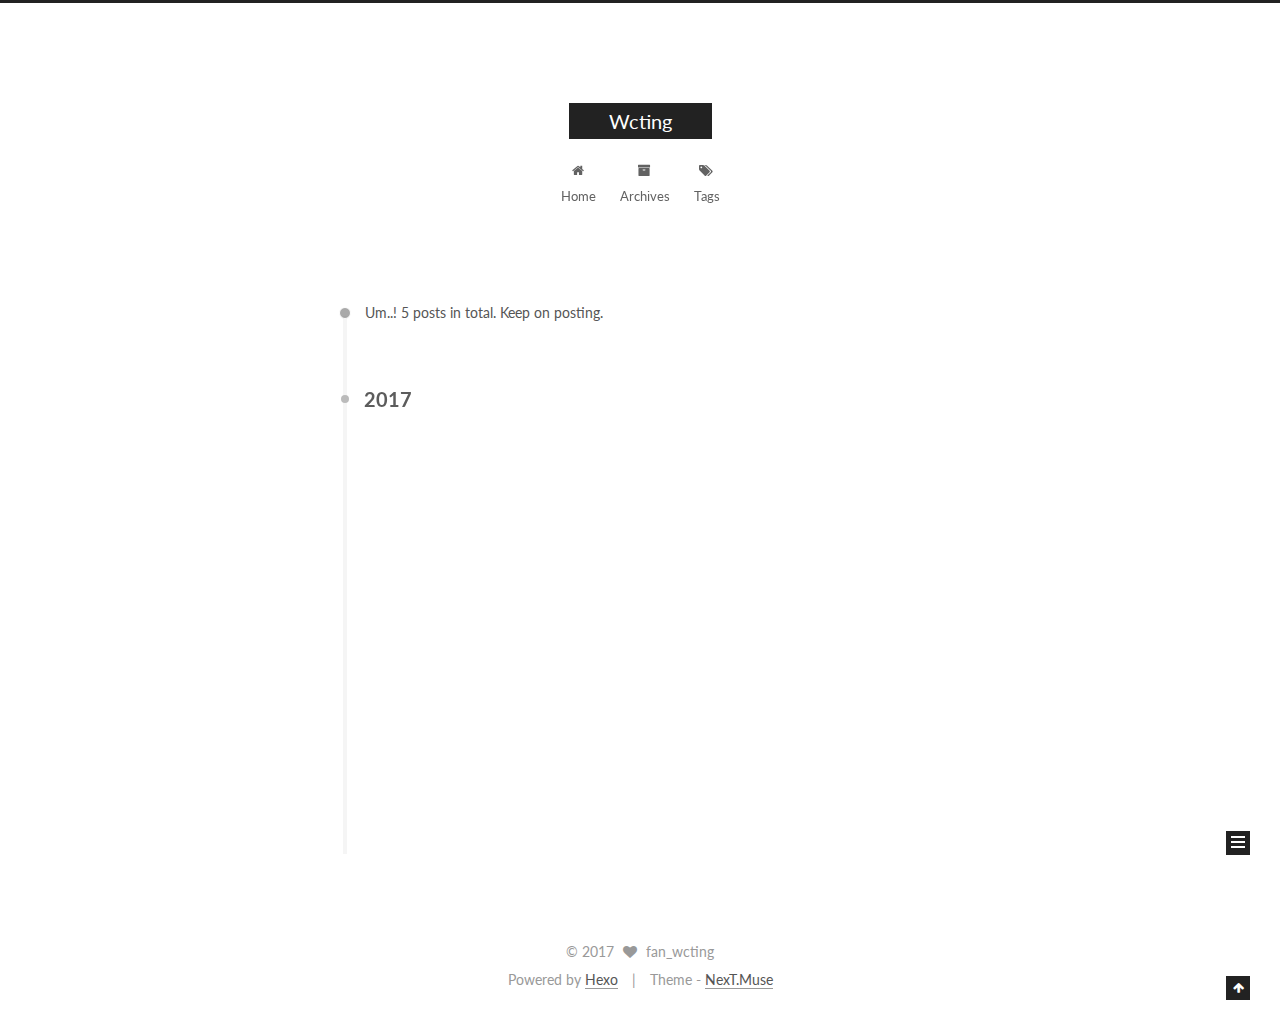
<file: archives/index.html>
<!DOCTYPE html>



  


<html class="theme-next muse use-motion" lang="en">
<head>
  <meta charset="UTF-8"/>
<meta http-equiv="X-UA-Compatible" content="IE=edge" />
<meta name="viewport" content="width=device-width, initial-scale=1, maximum-scale=1"/>
<meta name="theme-color" content="#222">









<meta http-equiv="Cache-Control" content="no-transform" />
<meta http-equiv="Cache-Control" content="no-siteapp" />















  
  
  <link href="/lib/fancybox/source/jquery.fancybox.css?v=2.1.5" rel="stylesheet" type="text/css" />




  
  
  
  

  
    
    
  

  

  

  

  

  
    
    
    <link href="//fonts.googleapis.com/css?family=Lato:300,300italic,400,400italic,700,700italic&subset=latin,latin-ext" rel="stylesheet" type="text/css">
  






<link href="/lib/font-awesome/css/font-awesome.min.css?v=4.6.2" rel="stylesheet" type="text/css" />

<link href="/css/main.css?v=5.1.2" rel="stylesheet" type="text/css" />


  <meta name="keywords" content="Hexo, NexT" />








  <link rel="shortcut icon" type="image/x-icon" href="/favicon.ico?v=5.1.2" />






<meta property="og:type" content="website">
<meta property="og:title" content="Wcting">
<meta property="og:url" content="http://yoursite.com/archives/index.html">
<meta property="og:site_name" content="Wcting">
<meta property="og:locale" content="en">
<meta name="twitter:card" content="summary">
<meta name="twitter:title" content="Wcting">



<script type="text/javascript" id="hexo.configurations">
  var NexT = window.NexT || {};
  var CONFIG = {
    root: '/',
    scheme: 'Muse',
    sidebar: {"position":"left","display":"post","offset":12,"offset_float":12,"b2t":false,"scrollpercent":false,"onmobile":false},
    fancybox: true,
    tabs: true,
    motion: true,
    duoshuo: {
      userId: '0',
      author: 'Author'
    },
    algolia: {
      applicationID: '',
      apiKey: '',
      indexName: '',
      hits: {"per_page":10},
      labels: {"input_placeholder":"Search for Posts","hits_empty":"We didn't find any results for the search: ${query}","hits_stats":"${hits} results found in ${time} ms"}
    }
  };
</script>



  <link rel="canonical" href="http://yoursite.com/archives/"/>





  <title>Archive | Wcting</title>
  














</head>

<body itemscope itemtype="http://schema.org/WebPage" lang="en">

  
  
    
  

  <div class="container sidebar-position-left  page-archive  ">
    <div class="headband"></div>

    <header id="header" class="header" itemscope itemtype="http://schema.org/WPHeader">
      <div class="header-inner"><div class="site-brand-wrapper">
  <div class="site-meta ">
    

    <div class="custom-logo-site-title">
      <a href="/"  class="brand" rel="start">
        <span class="logo-line-before"><i></i></span>
        <span class="site-title">Wcting</span>
        <span class="logo-line-after"><i></i></span>
      </a>
    </div>
      
        <p class="site-subtitle"></p>
      
  </div>

  <div class="site-nav-toggle">
    <button>
      <span class="btn-bar"></span>
      <span class="btn-bar"></span>
      <span class="btn-bar"></span>
    </button>
  </div>
</div>

<nav class="site-nav">
  

  
    <ul id="menu" class="menu">
      
        
        <li class="menu-item menu-item-home">
          <a href="/" rel="section">
            
              <i class="menu-item-icon fa fa-fw fa-home"></i> <br />
            
            Home
          </a>
        </li>
      
        
        <li class="menu-item menu-item-archives">
          <a href="/archives/" rel="section">
            
              <i class="menu-item-icon fa fa-fw fa-archive"></i> <br />
            
            Archives
          </a>
        </li>
      
        
        <li class="menu-item menu-item-tags">
          <a href="/tags/" rel="section">
            
              <i class="menu-item-icon fa fa-fw fa-tags"></i> <br />
            
            Tags
          </a>
        </li>
      

      
    </ul>
  

  
</nav>



 </div>
    </header>

    <main id="main" class="main">
      <div class="main-inner">
        <div class="content-wrap">
          <div id="content" class="content">
            

  
  
  
  <div class="post-block archive">
    <div id="posts" class="posts-collapse">
      <span class="archive-move-on"></span>

      <span class="archive-page-counter">
        
        
        
          
        
        Um..! 5 posts in total. Keep on posting.
      </span>

      

        
        
        

        
          
          <div class="collection-title">
            <h2 class="archive-year motion-element" id="archive-year-2017">2017</h2>
          </div>
        
        

        

  <article class="post post-type-normal" itemscope itemtype="http://schema.org/Article">
    <header class="post-header">

      <h2 class="post-title">
        
            <a class="post-title-link" href="/2017/11/10/14-Longest-Common-Prefix/" itemprop="url">
              
                <span itemprop="name">14. Longest Common Prefix</span>
              
            </a>
        
      </h2>

      <div class="post-meta">
        <time class="post-time" itemprop="dateCreated"
              datetime="2017-11-10T13:25:37+08:00"
              content="2017-11-10" >
          11-10
        </time>
      </div>

    </header>
  </article>



      

        
        
        

        
        

        

  <article class="post post-type-normal" itemscope itemtype="http://schema.org/Article">
    <header class="post-header">

      <h2 class="post-title">
        
            <a class="post-title-link" href="/2017/10/30/CAP理论及相关理论/" itemprop="url">
              
                <span itemprop="name">CAP理论及BASE理论</span>
              
            </a>
        
      </h2>

      <div class="post-meta">
        <time class="post-time" itemprop="dateCreated"
              datetime="2017-10-30T21:54:38+08:00"
              content="2017-10-30" >
          10-30
        </time>
      </div>

    </header>
  </article>



      

        
        
        

        
        

        

  <article class="post post-type-normal" itemscope itemtype="http://schema.org/Article">
    <header class="post-header">

      <h2 class="post-title">
        
            <a class="post-title-link" href="/2017/10/24/2PC-3PC协议/" itemprop="url">
              
                <span itemprop="name">2PC,3PC协议</span>
              
            </a>
        
      </h2>

      <div class="post-meta">
        <time class="post-time" itemprop="dateCreated"
              datetime="2017-10-24T19:49:36+08:00"
              content="2017-10-24" >
          10-24
        </time>
      </div>

    </header>
  </article>



      

        
        
        

        
        

        

  <article class="post post-type-normal" itemscope itemtype="http://schema.org/Article">
    <header class="post-header">

      <h2 class="post-title">
        
            <a class="post-title-link" href="/2017/10/24/new/" itemprop="url">
              
                <span itemprop="name">new</span>
              
            </a>
        
      </h2>

      <div class="post-meta">
        <time class="post-time" itemprop="dateCreated"
              datetime="2017-10-24T19:49:36+08:00"
              content="2017-10-24" >
          10-24
        </time>
      </div>

    </header>
  </article>



      

        
        
        

        
        

        

  <article class="post post-type-normal" itemscope itemtype="http://schema.org/Article">
    <header class="post-header">

      <h2 class="post-title">
        
            <a class="post-title-link" href="/2017/10/23/hello-world/" itemprop="url">
              
                <span itemprop="name">Hello World</span>
              
            </a>
        
      </h2>

      <div class="post-meta">
        <time class="post-time" itemprop="dateCreated"
              datetime="2017-10-23T16:24:06+08:00"
              content="2017-10-23" >
          10-23
        </time>
      </div>

    </header>
  </article>



      

    </div>
  </div>
  
  
  

  



          </div>
          


          

        </div>
        
          
  
  <div class="sidebar-toggle">
    <div class="sidebar-toggle-line-wrap">
      <span class="sidebar-toggle-line sidebar-toggle-line-first"></span>
      <span class="sidebar-toggle-line sidebar-toggle-line-middle"></span>
      <span class="sidebar-toggle-line sidebar-toggle-line-last"></span>
    </div>
  </div>

  <aside id="sidebar" class="sidebar">
    
    <div class="sidebar-inner">

      

      

      <section class="site-overview sidebar-panel sidebar-panel-active">
        <div class="site-author motion-element" itemprop="author" itemscope itemtype="http://schema.org/Person">
          <img class="site-author-image" itemprop="image"
               src="/images/avatar.gif"
               alt="fan_wcting" />
          <p class="site-author-name" itemprop="name">fan_wcting</p>
           
              <p class="site-description motion-element" itemprop="description"></p>
          
        </div>
        <nav class="site-state motion-element">

          
            <div class="site-state-item site-state-posts">
              <a href="/archives/">
                <span class="site-state-item-count">5</span>
                <span class="site-state-item-name">posts</span>
              </a>
            </div>
          

          

          
            
            
            <div class="site-state-item site-state-tags">
              <a href="/tags/index.html">
                <span class="site-state-item-count">1</span>
                <span class="site-state-item-name">tags</span>
              </a>
            </div>
          

        </nav>

        

        <div class="links-of-author motion-element">
          
        </div>

        
        

        
        

        


      </section>

      

      

    </div>
  </aside>


        
      </div>
    </main>

    <footer id="footer" class="footer">
      <div class="footer-inner">
        <div class="copyright" >
  
  &copy; 
  <span itemprop="copyrightYear">2017</span>
  <span class="with-love">
    <i class="fa fa-heart"></i>
  </span>
  <span class="author" itemprop="copyrightHolder">fan_wcting</span>
</div>


<div class="powered-by">
  Powered by <a class="theme-link" href="https://hexo.io">Hexo</a>
</div>

<div class="theme-info">
  Theme -
  <a class="theme-link" href="https://github.com/iissnan/hexo-theme-next">
    NexT.Muse
  </a>
</div>


        

        
      </div>
    </footer>

    
      <div class="back-to-top">
        <i class="fa fa-arrow-up"></i>
        
      </div>
    

  </div>

  

<script type="text/javascript">
  if (Object.prototype.toString.call(window.Promise) !== '[object Function]') {
    window.Promise = null;
  }
</script>









  












  
  <script type="text/javascript" src="/lib/jquery/index.js?v=2.1.3"></script>

  
  <script type="text/javascript" src="/lib/fastclick/lib/fastclick.min.js?v=1.0.6"></script>

  
  <script type="text/javascript" src="/lib/jquery_lazyload/jquery.lazyload.js?v=1.9.7"></script>

  
  <script type="text/javascript" src="/lib/velocity/velocity.min.js?v=1.2.1"></script>

  
  <script type="text/javascript" src="/lib/velocity/velocity.ui.min.js?v=1.2.1"></script>

  
  <script type="text/javascript" src="/lib/fancybox/source/jquery.fancybox.pack.js?v=2.1.5"></script>


  


  <script type="text/javascript" src="/js/src/utils.js?v=5.1.2"></script>

  <script type="text/javascript" src="/js/src/motion.js?v=5.1.2"></script>



  
  

  
  
    <script type="text/javascript" id="motion.page.archive">
      $('.archive-year').velocity('transition.slideLeftIn');
    </script>
  


  


  <script type="text/javascript" src="/js/src/bootstrap.js?v=5.1.2"></script>



  


  




	





  





  






  





  

  

  

  

  

  

</body>
</html>
</file>
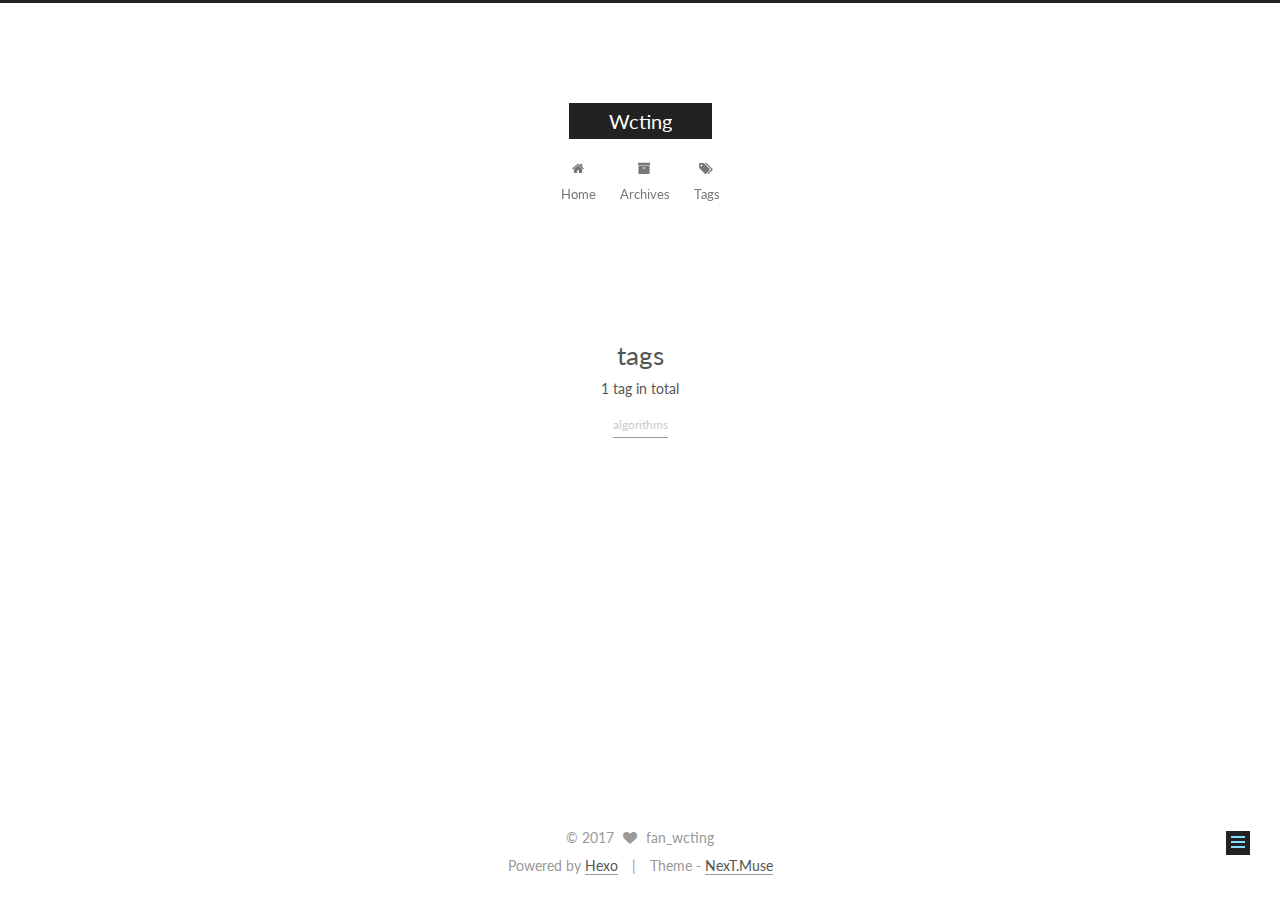
<file: tags/index.html>
<!DOCTYPE html>



  


<html class="theme-next muse use-motion" lang="en">
<head>
  <meta charset="UTF-8"/>
<meta http-equiv="X-UA-Compatible" content="IE=edge" />
<meta name="viewport" content="width=device-width, initial-scale=1, maximum-scale=1"/>
<meta name="theme-color" content="#222">









<meta http-equiv="Cache-Control" content="no-transform" />
<meta http-equiv="Cache-Control" content="no-siteapp" />















  
  
  <link href="/lib/fancybox/source/jquery.fancybox.css?v=2.1.5" rel="stylesheet" type="text/css" />




  
  
  
  

  
    
    
  

  

  

  

  

  
    
    
    <link href="//fonts.googleapis.com/css?family=Lato:300,300italic,400,400italic,700,700italic&subset=latin,latin-ext" rel="stylesheet" type="text/css">
  






<link href="/lib/font-awesome/css/font-awesome.min.css?v=4.6.2" rel="stylesheet" type="text/css" />

<link href="/css/main.css?v=5.1.2" rel="stylesheet" type="text/css" />


  <meta name="keywords" content="Hexo, NexT" />








  <link rel="shortcut icon" type="image/x-icon" href="/favicon.ico?v=5.1.2" />






<meta property="og:type" content="website">
<meta property="og:title" content="tags">
<meta property="og:url" content="http://yoursite.com/tags/index.html">
<meta property="og:site_name" content="Wcting">
<meta property="og:locale" content="en">
<meta property="og:updated_time" content="2017-11-10T05:41:50.177Z">
<meta name="twitter:card" content="summary">
<meta name="twitter:title" content="tags">



<script type="text/javascript" id="hexo.configurations">
  var NexT = window.NexT || {};
  var CONFIG = {
    root: '/',
    scheme: 'Muse',
    sidebar: {"position":"left","display":"post","offset":12,"offset_float":12,"b2t":false,"scrollpercent":false,"onmobile":false},
    fancybox: true,
    tabs: true,
    motion: true,
    duoshuo: {
      userId: '0',
      author: 'Author'
    },
    algolia: {
      applicationID: '',
      apiKey: '',
      indexName: '',
      hits: {"per_page":10},
      labels: {"input_placeholder":"Search for Posts","hits_empty":"We didn't find any results for the search: ${query}","hits_stats":"${hits} results found in ${time} ms"}
    }
  };
</script>



  <link rel="canonical" href="http://yoursite.com/tags/"/>





  <title>tags | Wcting</title>
  














</head>

<body itemscope itemtype="http://schema.org/WebPage" lang="en">

  
  
    
  

  <div class="container sidebar-position-left page-post-detail ">
    <div class="headband"></div>

    <header id="header" class="header" itemscope itemtype="http://schema.org/WPHeader">
      <div class="header-inner"><div class="site-brand-wrapper">
  <div class="site-meta ">
    

    <div class="custom-logo-site-title">
      <a href="/"  class="brand" rel="start">
        <span class="logo-line-before"><i></i></span>
        <span class="site-title">Wcting</span>
        <span class="logo-line-after"><i></i></span>
      </a>
    </div>
      
        <p class="site-subtitle"></p>
      
  </div>

  <div class="site-nav-toggle">
    <button>
      <span class="btn-bar"></span>
      <span class="btn-bar"></span>
      <span class="btn-bar"></span>
    </button>
  </div>
</div>

<nav class="site-nav">
  

  
    <ul id="menu" class="menu">
      
        
        <li class="menu-item menu-item-home">
          <a href="/" rel="section">
            
              <i class="menu-item-icon fa fa-fw fa-home"></i> <br />
            
            Home
          </a>
        </li>
      
        
        <li class="menu-item menu-item-archives">
          <a href="/archives/" rel="section">
            
              <i class="menu-item-icon fa fa-fw fa-archive"></i> <br />
            
            Archives
          </a>
        </li>
      
        
        <li class="menu-item menu-item-tags">
          <a href="/tags/" rel="section">
            
              <i class="menu-item-icon fa fa-fw fa-tags"></i> <br />
            
            Tags
          </a>
        </li>
      

      
    </ul>
  

  
</nav>



 </div>
    </header>

    <main id="main" class="main">
      <div class="main-inner">
        <div class="content-wrap">
          <div id="content" class="content">
            

  <div id="posts" class="posts-expand">
    
    
    
    <div class="post-block page">
      <header class="post-header">

	<h1 class="post-title" itemprop="name headline">tags</h1>



</header>

      
      
      
      <div class="post-body">
        
        
          <div class="tag-cloud">
            <div class="tag-cloud-title">
                1 tag in total
            </div>
            <div class="tag-cloud-tags">
              <a href="/tags/algorithms/" style="font-size: 12px; color: #ccc">algorithms</a>
            </div>
          </div>
        
      </div>
      
      
      
    </div>
    
    
    
  </div>


          </div>
          


          
  <div class="comments" id="comments">
    
  </div>


        </div>
        
          
  
  <div class="sidebar-toggle">
    <div class="sidebar-toggle-line-wrap">
      <span class="sidebar-toggle-line sidebar-toggle-line-first"></span>
      <span class="sidebar-toggle-line sidebar-toggle-line-middle"></span>
      <span class="sidebar-toggle-line sidebar-toggle-line-last"></span>
    </div>
  </div>

  <aside id="sidebar" class="sidebar">
    
    <div class="sidebar-inner">

      

      

      <section class="site-overview sidebar-panel sidebar-panel-active">
        <div class="site-author motion-element" itemprop="author" itemscope itemtype="http://schema.org/Person">
          <img class="site-author-image" itemprop="image"
               src="/images/avatar.gif"
               alt="fan_wcting" />
          <p class="site-author-name" itemprop="name">fan_wcting</p>
           
              <p class="site-description motion-element" itemprop="description"></p>
          
        </div>
        <nav class="site-state motion-element">

          
            <div class="site-state-item site-state-posts">
              <a href="/archives/">
                <span class="site-state-item-count">5</span>
                <span class="site-state-item-name">posts</span>
              </a>
            </div>
          

          

          
            
            
            <div class="site-state-item site-state-tags">
              <a href="/tags/index.html">
                <span class="site-state-item-count">1</span>
                <span class="site-state-item-name">tags</span>
              </a>
            </div>
          

        </nav>

        

        <div class="links-of-author motion-element">
          
        </div>

        
        

        
        

        


      </section>

      

      

    </div>
  </aside>


        
      </div>
    </main>

    <footer id="footer" class="footer">
      <div class="footer-inner">
        <div class="copyright" >
  
  &copy; 
  <span itemprop="copyrightYear">2017</span>
  <span class="with-love">
    <i class="fa fa-heart"></i>
  </span>
  <span class="author" itemprop="copyrightHolder">fan_wcting</span>
</div>


<div class="powered-by">
  Powered by <a class="theme-link" href="https://hexo.io">Hexo</a>
</div>

<div class="theme-info">
  Theme -
  <a class="theme-link" href="https://github.com/iissnan/hexo-theme-next">
    NexT.Muse
  </a>
</div>


        

        
      </div>
    </footer>

    
      <div class="back-to-top">
        <i class="fa fa-arrow-up"></i>
        
      </div>
    

  </div>

  

<script type="text/javascript">
  if (Object.prototype.toString.call(window.Promise) !== '[object Function]') {
    window.Promise = null;
  }
</script>









  












  
  <script type="text/javascript" src="/lib/jquery/index.js?v=2.1.3"></script>

  
  <script type="text/javascript" src="/lib/fastclick/lib/fastclick.min.js?v=1.0.6"></script>

  
  <script type="text/javascript" src="/lib/jquery_lazyload/jquery.lazyload.js?v=1.9.7"></script>

  
  <script type="text/javascript" src="/lib/velocity/velocity.min.js?v=1.2.1"></script>

  
  <script type="text/javascript" src="/lib/velocity/velocity.ui.min.js?v=1.2.1"></script>

  
  <script type="text/javascript" src="/lib/fancybox/source/jquery.fancybox.pack.js?v=2.1.5"></script>


  


  <script type="text/javascript" src="/js/src/utils.js?v=5.1.2"></script>

  <script type="text/javascript" src="/js/src/motion.js?v=5.1.2"></script>



  
  

  
    <script type="text/javascript" src="/js/src/scrollspy.js?v=5.1.2"></script>
<script type="text/javascript" src="/js/src/post-details.js?v=5.1.2"></script>

  

  


  <script type="text/javascript" src="/js/src/bootstrap.js?v=5.1.2"></script>



  


  




	





  





  






  





  

  

  

  

  

  

</body>
</html>
</file>
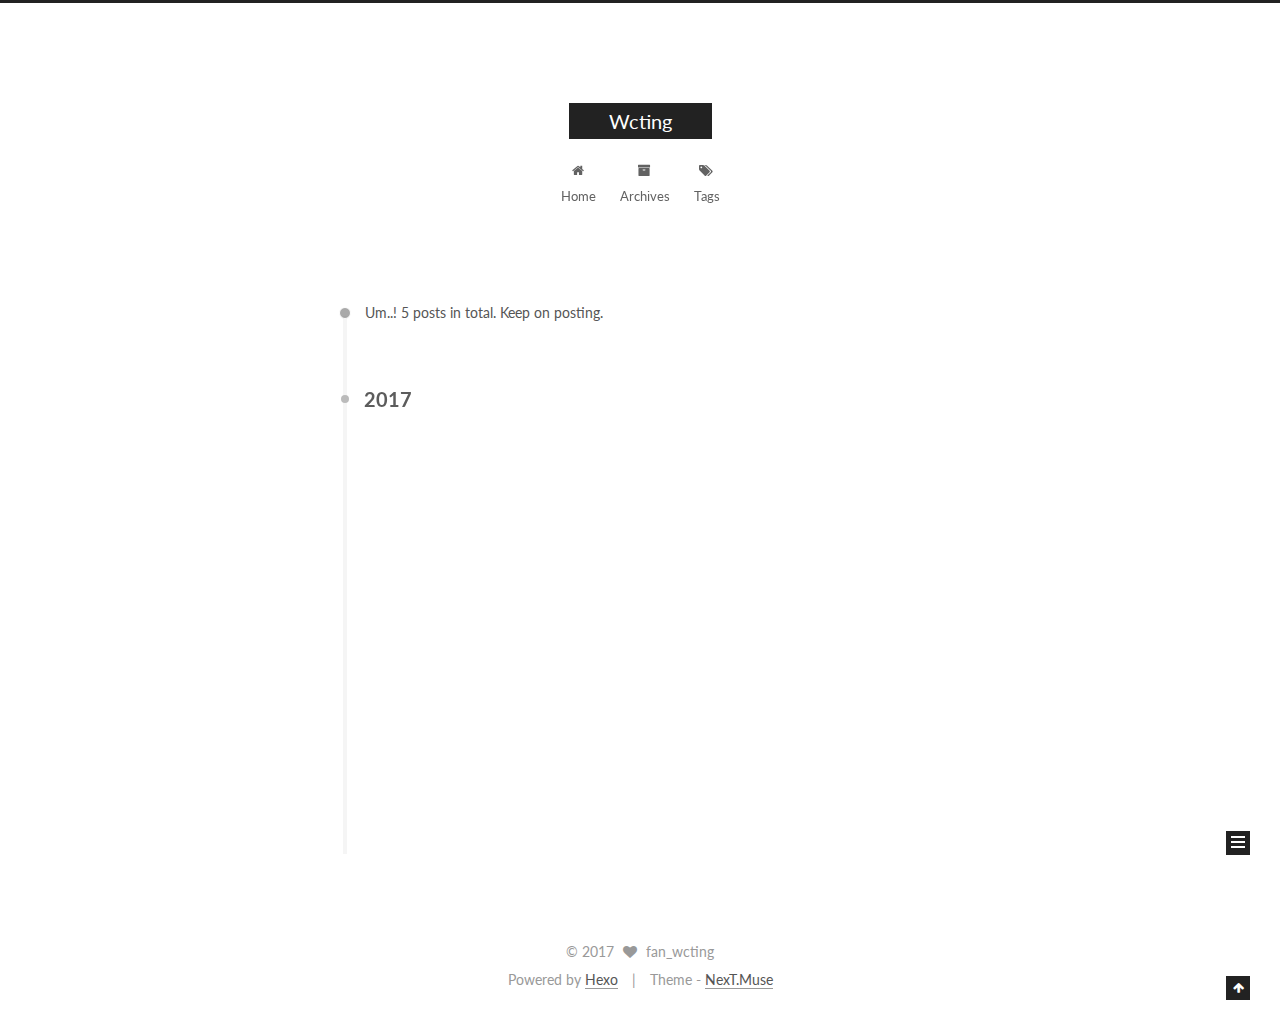
<file: archives/2017/index.html>
<!DOCTYPE html>



  


<html class="theme-next muse use-motion" lang="en">
<head>
  <meta charset="UTF-8"/>
<meta http-equiv="X-UA-Compatible" content="IE=edge" />
<meta name="viewport" content="width=device-width, initial-scale=1, maximum-scale=1"/>
<meta name="theme-color" content="#222">









<meta http-equiv="Cache-Control" content="no-transform" />
<meta http-equiv="Cache-Control" content="no-siteapp" />















  
  
  <link href="/lib/fancybox/source/jquery.fancybox.css?v=2.1.5" rel="stylesheet" type="text/css" />




  
  
  
  

  
    
    
  

  

  

  

  

  
    
    
    <link href="//fonts.googleapis.com/css?family=Lato:300,300italic,400,400italic,700,700italic&subset=latin,latin-ext" rel="stylesheet" type="text/css">
  






<link href="/lib/font-awesome/css/font-awesome.min.css?v=4.6.2" rel="stylesheet" type="text/css" />

<link href="/css/main.css?v=5.1.2" rel="stylesheet" type="text/css" />


  <meta name="keywords" content="Hexo, NexT" />








  <link rel="shortcut icon" type="image/x-icon" href="/favicon.ico?v=5.1.2" />






<meta property="og:type" content="website">
<meta property="og:title" content="Wcting">
<meta property="og:url" content="http://yoursite.com/archives/2017/index.html">
<meta property="og:site_name" content="Wcting">
<meta property="og:locale" content="en">
<meta name="twitter:card" content="summary">
<meta name="twitter:title" content="Wcting">



<script type="text/javascript" id="hexo.configurations">
  var NexT = window.NexT || {};
  var CONFIG = {
    root: '/',
    scheme: 'Muse',
    sidebar: {"position":"left","display":"post","offset":12,"offset_float":12,"b2t":false,"scrollpercent":false,"onmobile":false},
    fancybox: true,
    tabs: true,
    motion: true,
    duoshuo: {
      userId: '0',
      author: 'Author'
    },
    algolia: {
      applicationID: '',
      apiKey: '',
      indexName: '',
      hits: {"per_page":10},
      labels: {"input_placeholder":"Search for Posts","hits_empty":"We didn't find any results for the search: ${query}","hits_stats":"${hits} results found in ${time} ms"}
    }
  };
</script>



  <link rel="canonical" href="http://yoursite.com/archives/2017/"/>





  <title>Archive | Wcting</title>
  














</head>

<body itemscope itemtype="http://schema.org/WebPage" lang="en">

  
  
    
  

  <div class="container sidebar-position-left  page-archive  ">
    <div class="headband"></div>

    <header id="header" class="header" itemscope itemtype="http://schema.org/WPHeader">
      <div class="header-inner"><div class="site-brand-wrapper">
  <div class="site-meta ">
    

    <div class="custom-logo-site-title">
      <a href="/"  class="brand" rel="start">
        <span class="logo-line-before"><i></i></span>
        <span class="site-title">Wcting</span>
        <span class="logo-line-after"><i></i></span>
      </a>
    </div>
      
        <p class="site-subtitle"></p>
      
  </div>

  <div class="site-nav-toggle">
    <button>
      <span class="btn-bar"></span>
      <span class="btn-bar"></span>
      <span class="btn-bar"></span>
    </button>
  </div>
</div>

<nav class="site-nav">
  

  
    <ul id="menu" class="menu">
      
        
        <li class="menu-item menu-item-home">
          <a href="/" rel="section">
            
              <i class="menu-item-icon fa fa-fw fa-home"></i> <br />
            
            Home
          </a>
        </li>
      
        
        <li class="menu-item menu-item-archives">
          <a href="/archives/" rel="section">
            
              <i class="menu-item-icon fa fa-fw fa-archive"></i> <br />
            
            Archives
          </a>
        </li>
      
        
        <li class="menu-item menu-item-tags">
          <a href="/tags/" rel="section">
            
              <i class="menu-item-icon fa fa-fw fa-tags"></i> <br />
            
            Tags
          </a>
        </li>
      

      
    </ul>
  

  
</nav>



 </div>
    </header>

    <main id="main" class="main">
      <div class="main-inner">
        <div class="content-wrap">
          <div id="content" class="content">
            

  
  
  
  <div class="post-block archive">
    <div id="posts" class="posts-collapse">
      <span class="archive-move-on"></span>

      <span class="archive-page-counter">
        
        
        
          
        
        Um..! 5 posts in total. Keep on posting.
      </span>

      

        
        
        

        
          
          <div class="collection-title">
            <h2 class="archive-year motion-element" id="archive-year-2017">2017</h2>
          </div>
        
        

        

  <article class="post post-type-normal" itemscope itemtype="http://schema.org/Article">
    <header class="post-header">

      <h2 class="post-title">
        
            <a class="post-title-link" href="/2017/11/10/14-Longest-Common-Prefix/" itemprop="url">
              
                <span itemprop="name">14. Longest Common Prefix</span>
              
            </a>
        
      </h2>

      <div class="post-meta">
        <time class="post-time" itemprop="dateCreated"
              datetime="2017-11-10T13:25:37+08:00"
              content="2017-11-10" >
          11-10
        </time>
      </div>

    </header>
  </article>



      

        
        
        

        
        

        

  <article class="post post-type-normal" itemscope itemtype="http://schema.org/Article">
    <header class="post-header">

      <h2 class="post-title">
        
            <a class="post-title-link" href="/2017/10/30/CAP理论及相关理论/" itemprop="url">
              
                <span itemprop="name">CAP理论及BASE理论</span>
              
            </a>
        
      </h2>

      <div class="post-meta">
        <time class="post-time" itemprop="dateCreated"
              datetime="2017-10-30T21:54:38+08:00"
              content="2017-10-30" >
          10-30
        </time>
      </div>

    </header>
  </article>



      

        
        
        

        
        

        

  <article class="post post-type-normal" itemscope itemtype="http://schema.org/Article">
    <header class="post-header">

      <h2 class="post-title">
        
            <a class="post-title-link" href="/2017/10/24/2PC-3PC协议/" itemprop="url">
              
                <span itemprop="name">2PC,3PC协议</span>
              
            </a>
        
      </h2>

      <div class="post-meta">
        <time class="post-time" itemprop="dateCreated"
              datetime="2017-10-24T19:49:36+08:00"
              content="2017-10-24" >
          10-24
        </time>
      </div>

    </header>
  </article>



      

        
        
        

        
        

        

  <article class="post post-type-normal" itemscope itemtype="http://schema.org/Article">
    <header class="post-header">

      <h2 class="post-title">
        
            <a class="post-title-link" href="/2017/10/24/new/" itemprop="url">
              
                <span itemprop="name">new</span>
              
            </a>
        
      </h2>

      <div class="post-meta">
        <time class="post-time" itemprop="dateCreated"
              datetime="2017-10-24T19:49:36+08:00"
              content="2017-10-24" >
          10-24
        </time>
      </div>

    </header>
  </article>



      

        
        
        

        
        

        

  <article class="post post-type-normal" itemscope itemtype="http://schema.org/Article">
    <header class="post-header">

      <h2 class="post-title">
        
            <a class="post-title-link" href="/2017/10/23/hello-world/" itemprop="url">
              
                <span itemprop="name">Hello World</span>
              
            </a>
        
      </h2>

      <div class="post-meta">
        <time class="post-time" itemprop="dateCreated"
              datetime="2017-10-23T16:24:06+08:00"
              content="2017-10-23" >
          10-23
        </time>
      </div>

    </header>
  </article>



      

    </div>
  </div>
  
  
  

  



          </div>
          


          

        </div>
        
          
  
  <div class="sidebar-toggle">
    <div class="sidebar-toggle-line-wrap">
      <span class="sidebar-toggle-line sidebar-toggle-line-first"></span>
      <span class="sidebar-toggle-line sidebar-toggle-line-middle"></span>
      <span class="sidebar-toggle-line sidebar-toggle-line-last"></span>
    </div>
  </div>

  <aside id="sidebar" class="sidebar">
    
    <div class="sidebar-inner">

      

      

      <section class="site-overview sidebar-panel sidebar-panel-active">
        <div class="site-author motion-element" itemprop="author" itemscope itemtype="http://schema.org/Person">
          <img class="site-author-image" itemprop="image"
               src="/images/avatar.gif"
               alt="fan_wcting" />
          <p class="site-author-name" itemprop="name">fan_wcting</p>
           
              <p class="site-description motion-element" itemprop="description"></p>
          
        </div>
        <nav class="site-state motion-element">

          
            <div class="site-state-item site-state-posts">
              <a href="/archives/">
                <span class="site-state-item-count">5</span>
                <span class="site-state-item-name">posts</span>
              </a>
            </div>
          

          

          
            
            
            <div class="site-state-item site-state-tags">
              <a href="/tags/index.html">
                <span class="site-state-item-count">1</span>
                <span class="site-state-item-name">tags</span>
              </a>
            </div>
          

        </nav>

        

        <div class="links-of-author motion-element">
          
        </div>

        
        

        
        

        


      </section>

      

      

    </div>
  </aside>


        
      </div>
    </main>

    <footer id="footer" class="footer">
      <div class="footer-inner">
        <div class="copyright" >
  
  &copy; 
  <span itemprop="copyrightYear">2017</span>
  <span class="with-love">
    <i class="fa fa-heart"></i>
  </span>
  <span class="author" itemprop="copyrightHolder">fan_wcting</span>
</div>


<div class="powered-by">
  Powered by <a class="theme-link" href="https://hexo.io">Hexo</a>
</div>

<div class="theme-info">
  Theme -
  <a class="theme-link" href="https://github.com/iissnan/hexo-theme-next">
    NexT.Muse
  </a>
</div>


        

        
      </div>
    </footer>

    
      <div class="back-to-top">
        <i class="fa fa-arrow-up"></i>
        
      </div>
    

  </div>

  

<script type="text/javascript">
  if (Object.prototype.toString.call(window.Promise) !== '[object Function]') {
    window.Promise = null;
  }
</script>









  












  
  <script type="text/javascript" src="/lib/jquery/index.js?v=2.1.3"></script>

  
  <script type="text/javascript" src="/lib/fastclick/lib/fastclick.min.js?v=1.0.6"></script>

  
  <script type="text/javascript" src="/lib/jquery_lazyload/jquery.lazyload.js?v=1.9.7"></script>

  
  <script type="text/javascript" src="/lib/velocity/velocity.min.js?v=1.2.1"></script>

  
  <script type="text/javascript" src="/lib/velocity/velocity.ui.min.js?v=1.2.1"></script>

  
  <script type="text/javascript" src="/lib/fancybox/source/jquery.fancybox.pack.js?v=2.1.5"></script>


  


  <script type="text/javascript" src="/js/src/utils.js?v=5.1.2"></script>

  <script type="text/javascript" src="/js/src/motion.js?v=5.1.2"></script>



  
  

  
  
    <script type="text/javascript" id="motion.page.archive">
      $('.archive-year').velocity('transition.slideLeftIn');
    </script>
  


  


  <script type="text/javascript" src="/js/src/bootstrap.js?v=5.1.2"></script>



  


  




	





  





  






  





  

  

  

  

  

  

</body>
</html>
</file>
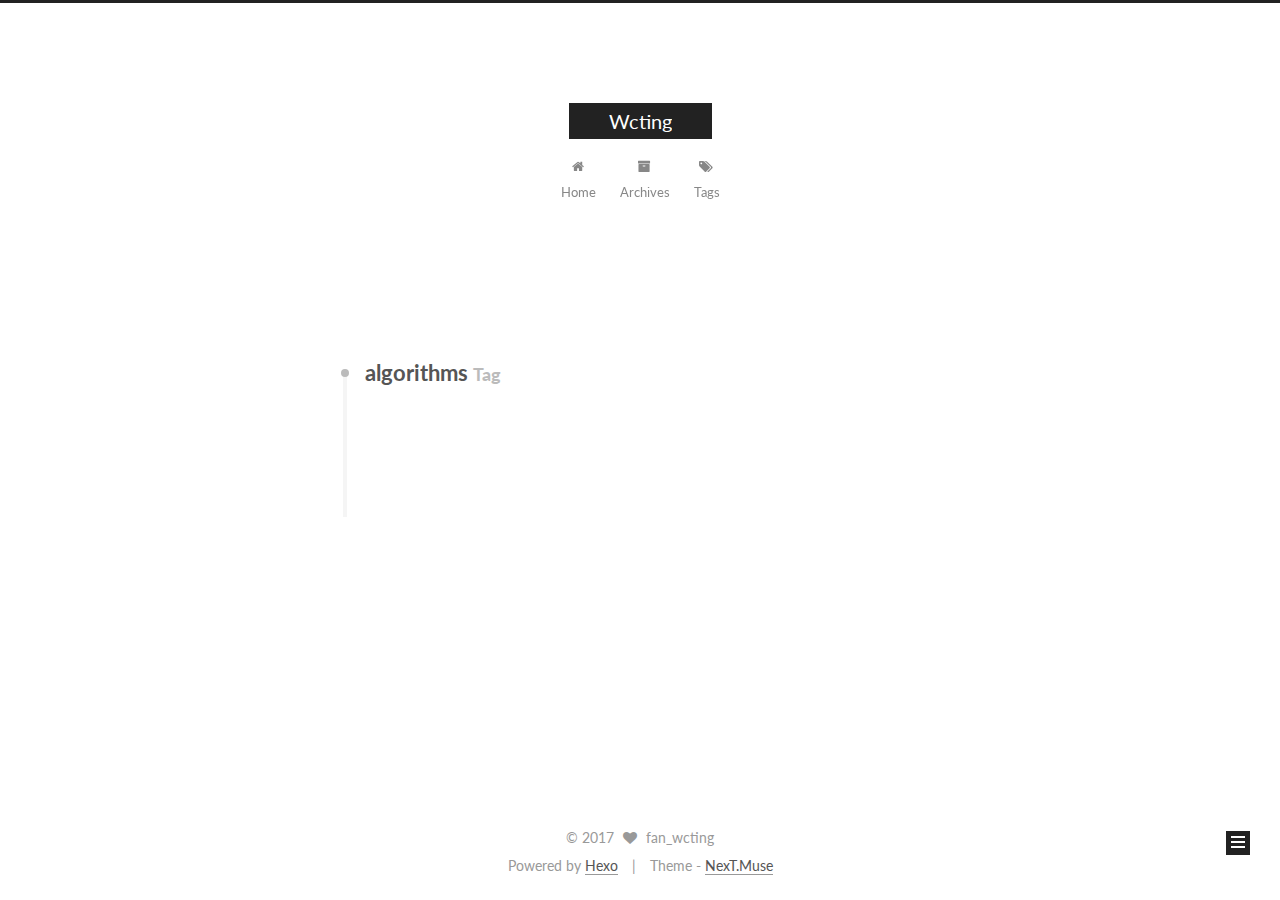
<file: tags/algorithms/index.html>
<!DOCTYPE html>



  


<html class="theme-next muse use-motion" lang="en">
<head>
  <meta charset="UTF-8"/>
<meta http-equiv="X-UA-Compatible" content="IE=edge" />
<meta name="viewport" content="width=device-width, initial-scale=1, maximum-scale=1"/>
<meta name="theme-color" content="#222">









<meta http-equiv="Cache-Control" content="no-transform" />
<meta http-equiv="Cache-Control" content="no-siteapp" />















  
  
  <link href="/lib/fancybox/source/jquery.fancybox.css?v=2.1.5" rel="stylesheet" type="text/css" />




  
  
  
  

  
    
    
  

  

  

  

  

  
    
    
    <link href="//fonts.googleapis.com/css?family=Lato:300,300italic,400,400italic,700,700italic&subset=latin,latin-ext" rel="stylesheet" type="text/css">
  






<link href="/lib/font-awesome/css/font-awesome.min.css?v=4.6.2" rel="stylesheet" type="text/css" />

<link href="/css/main.css?v=5.1.2" rel="stylesheet" type="text/css" />


  <meta name="keywords" content="Hexo, NexT" />








  <link rel="shortcut icon" type="image/x-icon" href="/favicon.ico?v=5.1.2" />






<meta property="og:type" content="website">
<meta property="og:title" content="Wcting">
<meta property="og:url" content="http://yoursite.com/tags/algorithms/index.html">
<meta property="og:site_name" content="Wcting">
<meta property="og:locale" content="en">
<meta name="twitter:card" content="summary">
<meta name="twitter:title" content="Wcting">



<script type="text/javascript" id="hexo.configurations">
  var NexT = window.NexT || {};
  var CONFIG = {
    root: '/',
    scheme: 'Muse',
    sidebar: {"position":"left","display":"post","offset":12,"offset_float":12,"b2t":false,"scrollpercent":false,"onmobile":false},
    fancybox: true,
    tabs: true,
    motion: true,
    duoshuo: {
      userId: '0',
      author: 'Author'
    },
    algolia: {
      applicationID: '',
      apiKey: '',
      indexName: '',
      hits: {"per_page":10},
      labels: {"input_placeholder":"Search for Posts","hits_empty":"We didn't find any results for the search: ${query}","hits_stats":"${hits} results found in ${time} ms"}
    }
  };
</script>



  <link rel="canonical" href="http://yoursite.com/tags/algorithms/"/>





  <title>Tag: algorithms | Wcting</title>
  














</head>

<body itemscope itemtype="http://schema.org/WebPage" lang="en">

  
  
    
  

  <div class="container sidebar-position-left  ">
    <div class="headband"></div>

    <header id="header" class="header" itemscope itemtype="http://schema.org/WPHeader">
      <div class="header-inner"><div class="site-brand-wrapper">
  <div class="site-meta ">
    

    <div class="custom-logo-site-title">
      <a href="/"  class="brand" rel="start">
        <span class="logo-line-before"><i></i></span>
        <span class="site-title">Wcting</span>
        <span class="logo-line-after"><i></i></span>
      </a>
    </div>
      
        <p class="site-subtitle"></p>
      
  </div>

  <div class="site-nav-toggle">
    <button>
      <span class="btn-bar"></span>
      <span class="btn-bar"></span>
      <span class="btn-bar"></span>
    </button>
  </div>
</div>

<nav class="site-nav">
  

  
    <ul id="menu" class="menu">
      
        
        <li class="menu-item menu-item-home">
          <a href="/" rel="section">
            
              <i class="menu-item-icon fa fa-fw fa-home"></i> <br />
            
            Home
          </a>
        </li>
      
        
        <li class="menu-item menu-item-archives">
          <a href="/archives/" rel="section">
            
              <i class="menu-item-icon fa fa-fw fa-archive"></i> <br />
            
            Archives
          </a>
        </li>
      
        
        <li class="menu-item menu-item-tags">
          <a href="/tags/" rel="section">
            
              <i class="menu-item-icon fa fa-fw fa-tags"></i> <br />
            
            Tags
          </a>
        </li>
      

      
    </ul>
  

  
</nav>



 </div>
    </header>

    <main id="main" class="main">
      <div class="main-inner">
        <div class="content-wrap">
          <div id="content" class="content">
            

  
  
  
  <div class="post-block tag">

    <div id="posts" class="posts-collapse">
      <div class="collection-title">
        <h1>algorithms<small>Tag</small>
        </h1>
      </div>

      
        

  <article class="post post-type-normal" itemscope itemtype="http://schema.org/Article">
    <header class="post-header">

      <h2 class="post-title">
        
            <a class="post-title-link" href="/2017/11/10/14-Longest-Common-Prefix/" itemprop="url">
              
                <span itemprop="name">14. Longest Common Prefix</span>
              
            </a>
        
      </h2>

      <div class="post-meta">
        <time class="post-time" itemprop="dateCreated"
              datetime="2017-11-10T13:25:37+08:00"
              content="2017-11-10" >
          11-10
        </time>
      </div>

    </header>
  </article>


      
    </div>

  </div>
  
  
  

  


          </div>
          


          

        </div>
        
          
  
  <div class="sidebar-toggle">
    <div class="sidebar-toggle-line-wrap">
      <span class="sidebar-toggle-line sidebar-toggle-line-first"></span>
      <span class="sidebar-toggle-line sidebar-toggle-line-middle"></span>
      <span class="sidebar-toggle-line sidebar-toggle-line-last"></span>
    </div>
  </div>

  <aside id="sidebar" class="sidebar">
    
    <div class="sidebar-inner">

      

      

      <section class="site-overview sidebar-panel sidebar-panel-active">
        <div class="site-author motion-element" itemprop="author" itemscope itemtype="http://schema.org/Person">
          <img class="site-author-image" itemprop="image"
               src="/images/avatar.gif"
               alt="fan_wcting" />
          <p class="site-author-name" itemprop="name">fan_wcting</p>
           
              <p class="site-description motion-element" itemprop="description"></p>
          
        </div>
        <nav class="site-state motion-element">

          
            <div class="site-state-item site-state-posts">
              <a href="/archives/">
                <span class="site-state-item-count">5</span>
                <span class="site-state-item-name">posts</span>
              </a>
            </div>
          

          

          
            
            
            <div class="site-state-item site-state-tags">
              <a href="/tags/index.html">
                <span class="site-state-item-count">1</span>
                <span class="site-state-item-name">tags</span>
              </a>
            </div>
          

        </nav>

        

        <div class="links-of-author motion-element">
          
        </div>

        
        

        
        

        


      </section>

      

      

    </div>
  </aside>


        
      </div>
    </main>

    <footer id="footer" class="footer">
      <div class="footer-inner">
        <div class="copyright" >
  
  &copy; 
  <span itemprop="copyrightYear">2017</span>
  <span class="with-love">
    <i class="fa fa-heart"></i>
  </span>
  <span class="author" itemprop="copyrightHolder">fan_wcting</span>
</div>


<div class="powered-by">
  Powered by <a class="theme-link" href="https://hexo.io">Hexo</a>
</div>

<div class="theme-info">
  Theme -
  <a class="theme-link" href="https://github.com/iissnan/hexo-theme-next">
    NexT.Muse
  </a>
</div>


        

        
      </div>
    </footer>

    
      <div class="back-to-top">
        <i class="fa fa-arrow-up"></i>
        
      </div>
    

  </div>

  

<script type="text/javascript">
  if (Object.prototype.toString.call(window.Promise) !== '[object Function]') {
    window.Promise = null;
  }
</script>









  












  
  <script type="text/javascript" src="/lib/jquery/index.js?v=2.1.3"></script>

  
  <script type="text/javascript" src="/lib/fastclick/lib/fastclick.min.js?v=1.0.6"></script>

  
  <script type="text/javascript" src="/lib/jquery_lazyload/jquery.lazyload.js?v=1.9.7"></script>

  
  <script type="text/javascript" src="/lib/velocity/velocity.min.js?v=1.2.1"></script>

  
  <script type="text/javascript" src="/lib/velocity/velocity.ui.min.js?v=1.2.1"></script>

  
  <script type="text/javascript" src="/lib/fancybox/source/jquery.fancybox.pack.js?v=2.1.5"></script>


  


  <script type="text/javascript" src="/js/src/utils.js?v=5.1.2"></script>

  <script type="text/javascript" src="/js/src/motion.js?v=5.1.2"></script>



  
  

  
    <script type="text/javascript" src="/js/src/scrollspy.js?v=5.1.2"></script>
<script type="text/javascript" src="/js/src/post-details.js?v=5.1.2"></script>

  

  


  <script type="text/javascript" src="/js/src/bootstrap.js?v=5.1.2"></script>



  


  




	





  





  






  





  

  

  

  

  

  

</body>
</html>
</file>
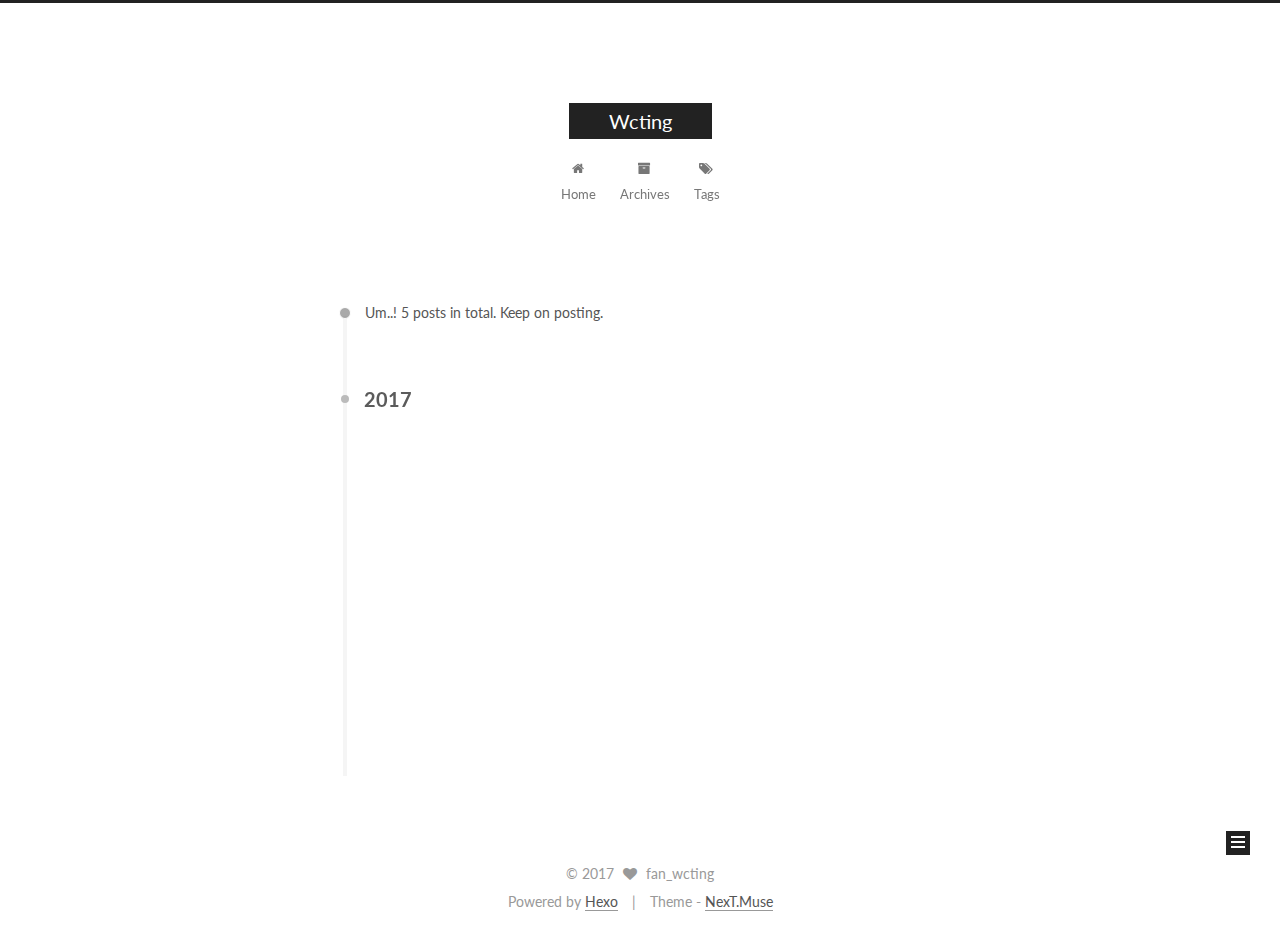
<file: archives/2017/10/index.html>
<!DOCTYPE html>



  


<html class="theme-next muse use-motion" lang="en">
<head>
  <meta charset="UTF-8"/>
<meta http-equiv="X-UA-Compatible" content="IE=edge" />
<meta name="viewport" content="width=device-width, initial-scale=1, maximum-scale=1"/>
<meta name="theme-color" content="#222">









<meta http-equiv="Cache-Control" content="no-transform" />
<meta http-equiv="Cache-Control" content="no-siteapp" />















  
  
  <link href="/lib/fancybox/source/jquery.fancybox.css?v=2.1.5" rel="stylesheet" type="text/css" />




  
  
  
  

  
    
    
  

  

  

  

  

  
    
    
    <link href="//fonts.googleapis.com/css?family=Lato:300,300italic,400,400italic,700,700italic&subset=latin,latin-ext" rel="stylesheet" type="text/css">
  






<link href="/lib/font-awesome/css/font-awesome.min.css?v=4.6.2" rel="stylesheet" type="text/css" />

<link href="/css/main.css?v=5.1.2" rel="stylesheet" type="text/css" />


  <meta name="keywords" content="Hexo, NexT" />








  <link rel="shortcut icon" type="image/x-icon" href="/favicon.ico?v=5.1.2" />






<meta property="og:type" content="website">
<meta property="og:title" content="Wcting">
<meta property="og:url" content="http://yoursite.com/archives/2017/10/index.html">
<meta property="og:site_name" content="Wcting">
<meta property="og:locale" content="en">
<meta name="twitter:card" content="summary">
<meta name="twitter:title" content="Wcting">



<script type="text/javascript" id="hexo.configurations">
  var NexT = window.NexT || {};
  var CONFIG = {
    root: '/',
    scheme: 'Muse',
    sidebar: {"position":"left","display":"post","offset":12,"offset_float":12,"b2t":false,"scrollpercent":false,"onmobile":false},
    fancybox: true,
    tabs: true,
    motion: true,
    duoshuo: {
      userId: '0',
      author: 'Author'
    },
    algolia: {
      applicationID: '',
      apiKey: '',
      indexName: '',
      hits: {"per_page":10},
      labels: {"input_placeholder":"Search for Posts","hits_empty":"We didn't find any results for the search: ${query}","hits_stats":"${hits} results found in ${time} ms"}
    }
  };
</script>



  <link rel="canonical" href="http://yoursite.com/archives/2017/10/"/>





  <title>Archive | Wcting</title>
  














</head>

<body itemscope itemtype="http://schema.org/WebPage" lang="en">

  
  
    
  

  <div class="container sidebar-position-left  page-archive  ">
    <div class="headband"></div>

    <header id="header" class="header" itemscope itemtype="http://schema.org/WPHeader">
      <div class="header-inner"><div class="site-brand-wrapper">
  <div class="site-meta ">
    

    <div class="custom-logo-site-title">
      <a href="/"  class="brand" rel="start">
        <span class="logo-line-before"><i></i></span>
        <span class="site-title">Wcting</span>
        <span class="logo-line-after"><i></i></span>
      </a>
    </div>
      
        <p class="site-subtitle"></p>
      
  </div>

  <div class="site-nav-toggle">
    <button>
      <span class="btn-bar"></span>
      <span class="btn-bar"></span>
      <span class="btn-bar"></span>
    </button>
  </div>
</div>

<nav class="site-nav">
  

  
    <ul id="menu" class="menu">
      
        
        <li class="menu-item menu-item-home">
          <a href="/" rel="section">
            
              <i class="menu-item-icon fa fa-fw fa-home"></i> <br />
            
            Home
          </a>
        </li>
      
        
        <li class="menu-item menu-item-archives">
          <a href="/archives/" rel="section">
            
              <i class="menu-item-icon fa fa-fw fa-archive"></i> <br />
            
            Archives
          </a>
        </li>
      
        
        <li class="menu-item menu-item-tags">
          <a href="/tags/" rel="section">
            
              <i class="menu-item-icon fa fa-fw fa-tags"></i> <br />
            
            Tags
          </a>
        </li>
      

      
    </ul>
  

  
</nav>



 </div>
    </header>

    <main id="main" class="main">
      <div class="main-inner">
        <div class="content-wrap">
          <div id="content" class="content">
            

  
  
  
  <div class="post-block archive">
    <div id="posts" class="posts-collapse">
      <span class="archive-move-on"></span>

      <span class="archive-page-counter">
        
        
        
          
        
        Um..! 5 posts in total. Keep on posting.
      </span>

      

        
        
        

        
          
          <div class="collection-title">
            <h2 class="archive-year motion-element" id="archive-year-2017">2017</h2>
          </div>
        
        

        

  <article class="post post-type-normal" itemscope itemtype="http://schema.org/Article">
    <header class="post-header">

      <h2 class="post-title">
        
            <a class="post-title-link" href="/2017/10/30/CAP理论及相关理论/" itemprop="url">
              
                <span itemprop="name">CAP理论及BASE理论</span>
              
            </a>
        
      </h2>

      <div class="post-meta">
        <time class="post-time" itemprop="dateCreated"
              datetime="2017-10-30T21:54:38+08:00"
              content="2017-10-30" >
          10-30
        </time>
      </div>

    </header>
  </article>



      

        
        
        

        
        

        

  <article class="post post-type-normal" itemscope itemtype="http://schema.org/Article">
    <header class="post-header">

      <h2 class="post-title">
        
            <a class="post-title-link" href="/2017/10/24/2PC-3PC协议/" itemprop="url">
              
                <span itemprop="name">2PC,3PC协议</span>
              
            </a>
        
      </h2>

      <div class="post-meta">
        <time class="post-time" itemprop="dateCreated"
              datetime="2017-10-24T19:49:36+08:00"
              content="2017-10-24" >
          10-24
        </time>
      </div>

    </header>
  </article>



      

        
        
        

        
        

        

  <article class="post post-type-normal" itemscope itemtype="http://schema.org/Article">
    <header class="post-header">

      <h2 class="post-title">
        
            <a class="post-title-link" href="/2017/10/24/new/" itemprop="url">
              
                <span itemprop="name">new</span>
              
            </a>
        
      </h2>

      <div class="post-meta">
        <time class="post-time" itemprop="dateCreated"
              datetime="2017-10-24T19:49:36+08:00"
              content="2017-10-24" >
          10-24
        </time>
      </div>

    </header>
  </article>



      

        
        
        

        
        

        

  <article class="post post-type-normal" itemscope itemtype="http://schema.org/Article">
    <header class="post-header">

      <h2 class="post-title">
        
            <a class="post-title-link" href="/2017/10/23/hello-world/" itemprop="url">
              
                <span itemprop="name">Hello World</span>
              
            </a>
        
      </h2>

      <div class="post-meta">
        <time class="post-time" itemprop="dateCreated"
              datetime="2017-10-23T16:24:06+08:00"
              content="2017-10-23" >
          10-23
        </time>
      </div>

    </header>
  </article>



      

    </div>
  </div>
  
  
  

  



          </div>
          


          

        </div>
        
          
  
  <div class="sidebar-toggle">
    <div class="sidebar-toggle-line-wrap">
      <span class="sidebar-toggle-line sidebar-toggle-line-first"></span>
      <span class="sidebar-toggle-line sidebar-toggle-line-middle"></span>
      <span class="sidebar-toggle-line sidebar-toggle-line-last"></span>
    </div>
  </div>

  <aside id="sidebar" class="sidebar">
    
    <div class="sidebar-inner">

      

      

      <section class="site-overview sidebar-panel sidebar-panel-active">
        <div class="site-author motion-element" itemprop="author" itemscope itemtype="http://schema.org/Person">
          <img class="site-author-image" itemprop="image"
               src="/images/avatar.gif"
               alt="fan_wcting" />
          <p class="site-author-name" itemprop="name">fan_wcting</p>
           
              <p class="site-description motion-element" itemprop="description"></p>
          
        </div>
        <nav class="site-state motion-element">

          
            <div class="site-state-item site-state-posts">
              <a href="/archives/">
                <span class="site-state-item-count">5</span>
                <span class="site-state-item-name">posts</span>
              </a>
            </div>
          

          

          
            
            
            <div class="site-state-item site-state-tags">
              <a href="/tags/index.html">
                <span class="site-state-item-count">1</span>
                <span class="site-state-item-name">tags</span>
              </a>
            </div>
          

        </nav>

        

        <div class="links-of-author motion-element">
          
        </div>

        
        

        
        

        


      </section>

      

      

    </div>
  </aside>


        
      </div>
    </main>

    <footer id="footer" class="footer">
      <div class="footer-inner">
        <div class="copyright" >
  
  &copy; 
  <span itemprop="copyrightYear">2017</span>
  <span class="with-love">
    <i class="fa fa-heart"></i>
  </span>
  <span class="author" itemprop="copyrightHolder">fan_wcting</span>
</div>


<div class="powered-by">
  Powered by <a class="theme-link" href="https://hexo.io">Hexo</a>
</div>

<div class="theme-info">
  Theme -
  <a class="theme-link" href="https://github.com/iissnan/hexo-theme-next">
    NexT.Muse
  </a>
</div>


        

        
      </div>
    </footer>

    
      <div class="back-to-top">
        <i class="fa fa-arrow-up"></i>
        
      </div>
    

  </div>

  

<script type="text/javascript">
  if (Object.prototype.toString.call(window.Promise) !== '[object Function]') {
    window.Promise = null;
  }
</script>









  












  
  <script type="text/javascript" src="/lib/jquery/index.js?v=2.1.3"></script>

  
  <script type="text/javascript" src="/lib/fastclick/lib/fastclick.min.js?v=1.0.6"></script>

  
  <script type="text/javascript" src="/lib/jquery_lazyload/jquery.lazyload.js?v=1.9.7"></script>

  
  <script type="text/javascript" src="/lib/velocity/velocity.min.js?v=1.2.1"></script>

  
  <script type="text/javascript" src="/lib/velocity/velocity.ui.min.js?v=1.2.1"></script>

  
  <script type="text/javascript" src="/lib/fancybox/source/jquery.fancybox.pack.js?v=2.1.5"></script>


  


  <script type="text/javascript" src="/js/src/utils.js?v=5.1.2"></script>

  <script type="text/javascript" src="/js/src/motion.js?v=5.1.2"></script>



  
  

  
  
    <script type="text/javascript" id="motion.page.archive">
      $('.archive-year').velocity('transition.slideLeftIn');
    </script>
  


  


  <script type="text/javascript" src="/js/src/bootstrap.js?v=5.1.2"></script>



  


  




	





  





  






  





  

  

  

  

  

  

</body>
</html>
</file>
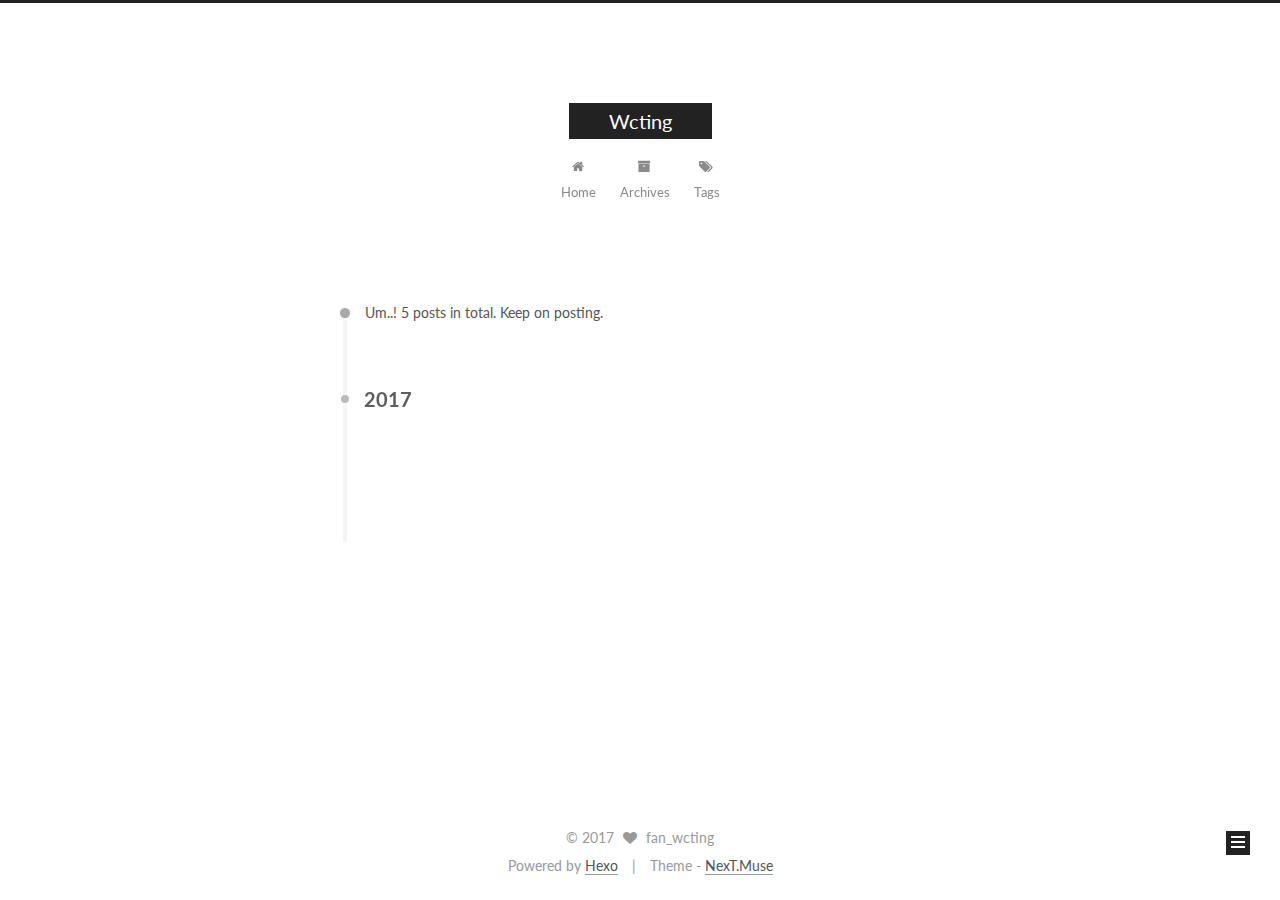
<file: archives/2017/11/index.html>
<!DOCTYPE html>



  


<html class="theme-next muse use-motion" lang="en">
<head>
  <meta charset="UTF-8"/>
<meta http-equiv="X-UA-Compatible" content="IE=edge" />
<meta name="viewport" content="width=device-width, initial-scale=1, maximum-scale=1"/>
<meta name="theme-color" content="#222">









<meta http-equiv="Cache-Control" content="no-transform" />
<meta http-equiv="Cache-Control" content="no-siteapp" />















  
  
  <link href="/lib/fancybox/source/jquery.fancybox.css?v=2.1.5" rel="stylesheet" type="text/css" />




  
  
  
  

  
    
    
  

  

  

  

  

  
    
    
    <link href="//fonts.googleapis.com/css?family=Lato:300,300italic,400,400italic,700,700italic&subset=latin,latin-ext" rel="stylesheet" type="text/css">
  






<link href="/lib/font-awesome/css/font-awesome.min.css?v=4.6.2" rel="stylesheet" type="text/css" />

<link href="/css/main.css?v=5.1.2" rel="stylesheet" type="text/css" />


  <meta name="keywords" content="Hexo, NexT" />








  <link rel="shortcut icon" type="image/x-icon" href="/favicon.ico?v=5.1.2" />






<meta property="og:type" content="website">
<meta property="og:title" content="Wcting">
<meta property="og:url" content="http://yoursite.com/archives/2017/11/index.html">
<meta property="og:site_name" content="Wcting">
<meta property="og:locale" content="en">
<meta name="twitter:card" content="summary">
<meta name="twitter:title" content="Wcting">



<script type="text/javascript" id="hexo.configurations">
  var NexT = window.NexT || {};
  var CONFIG = {
    root: '/',
    scheme: 'Muse',
    sidebar: {"position":"left","display":"post","offset":12,"offset_float":12,"b2t":false,"scrollpercent":false,"onmobile":false},
    fancybox: true,
    tabs: true,
    motion: true,
    duoshuo: {
      userId: '0',
      author: 'Author'
    },
    algolia: {
      applicationID: '',
      apiKey: '',
      indexName: '',
      hits: {"per_page":10},
      labels: {"input_placeholder":"Search for Posts","hits_empty":"We didn't find any results for the search: ${query}","hits_stats":"${hits} results found in ${time} ms"}
    }
  };
</script>



  <link rel="canonical" href="http://yoursite.com/archives/2017/11/"/>





  <title>Archive | Wcting</title>
  














</head>

<body itemscope itemtype="http://schema.org/WebPage" lang="en">

  
  
    
  

  <div class="container sidebar-position-left  page-archive  ">
    <div class="headband"></div>

    <header id="header" class="header" itemscope itemtype="http://schema.org/WPHeader">
      <div class="header-inner"><div class="site-brand-wrapper">
  <div class="site-meta ">
    

    <div class="custom-logo-site-title">
      <a href="/"  class="brand" rel="start">
        <span class="logo-line-before"><i></i></span>
        <span class="site-title">Wcting</span>
        <span class="logo-line-after"><i></i></span>
      </a>
    </div>
      
        <p class="site-subtitle"></p>
      
  </div>

  <div class="site-nav-toggle">
    <button>
      <span class="btn-bar"></span>
      <span class="btn-bar"></span>
      <span class="btn-bar"></span>
    </button>
  </div>
</div>

<nav class="site-nav">
  

  
    <ul id="menu" class="menu">
      
        
        <li class="menu-item menu-item-home">
          <a href="/" rel="section">
            
              <i class="menu-item-icon fa fa-fw fa-home"></i> <br />
            
            Home
          </a>
        </li>
      
        
        <li class="menu-item menu-item-archives">
          <a href="/archives/" rel="section">
            
              <i class="menu-item-icon fa fa-fw fa-archive"></i> <br />
            
            Archives
          </a>
        </li>
      
        
        <li class="menu-item menu-item-tags">
          <a href="/tags/" rel="section">
            
              <i class="menu-item-icon fa fa-fw fa-tags"></i> <br />
            
            Tags
          </a>
        </li>
      

      
    </ul>
  

  
</nav>



 </div>
    </header>

    <main id="main" class="main">
      <div class="main-inner">
        <div class="content-wrap">
          <div id="content" class="content">
            

  
  
  
  <div class="post-block archive">
    <div id="posts" class="posts-collapse">
      <span class="archive-move-on"></span>

      <span class="archive-page-counter">
        
        
        
          
        
        Um..! 5 posts in total. Keep on posting.
      </span>

      

        
        
        

        
          
          <div class="collection-title">
            <h2 class="archive-year motion-element" id="archive-year-2017">2017</h2>
          </div>
        
        

        

  <article class="post post-type-normal" itemscope itemtype="http://schema.org/Article">
    <header class="post-header">

      <h2 class="post-title">
        
            <a class="post-title-link" href="/2017/11/10/14-Longest-Common-Prefix/" itemprop="url">
              
                <span itemprop="name">14. Longest Common Prefix</span>
              
            </a>
        
      </h2>

      <div class="post-meta">
        <time class="post-time" itemprop="dateCreated"
              datetime="2017-11-10T13:25:37+08:00"
              content="2017-11-10" >
          11-10
        </time>
      </div>

    </header>
  </article>



      

    </div>
  </div>
  
  
  

  



          </div>
          


          

        </div>
        
          
  
  <div class="sidebar-toggle">
    <div class="sidebar-toggle-line-wrap">
      <span class="sidebar-toggle-line sidebar-toggle-line-first"></span>
      <span class="sidebar-toggle-line sidebar-toggle-line-middle"></span>
      <span class="sidebar-toggle-line sidebar-toggle-line-last"></span>
    </div>
  </div>

  <aside id="sidebar" class="sidebar">
    
    <div class="sidebar-inner">

      

      

      <section class="site-overview sidebar-panel sidebar-panel-active">
        <div class="site-author motion-element" itemprop="author" itemscope itemtype="http://schema.org/Person">
          <img class="site-author-image" itemprop="image"
               src="/images/avatar.gif"
               alt="fan_wcting" />
          <p class="site-author-name" itemprop="name">fan_wcting</p>
           
              <p class="site-description motion-element" itemprop="description"></p>
          
        </div>
        <nav class="site-state motion-element">

          
            <div class="site-state-item site-state-posts">
              <a href="/archives/">
                <span class="site-state-item-count">5</span>
                <span class="site-state-item-name">posts</span>
              </a>
            </div>
          

          

          
            
            
            <div class="site-state-item site-state-tags">
              <a href="/tags/index.html">
                <span class="site-state-item-count">1</span>
                <span class="site-state-item-name">tags</span>
              </a>
            </div>
          

        </nav>

        

        <div class="links-of-author motion-element">
          
        </div>

        
        

        
        

        


      </section>

      

      

    </div>
  </aside>


        
      </div>
    </main>

    <footer id="footer" class="footer">
      <div class="footer-inner">
        <div class="copyright" >
  
  &copy; 
  <span itemprop="copyrightYear">2017</span>
  <span class="with-love">
    <i class="fa fa-heart"></i>
  </span>
  <span class="author" itemprop="copyrightHolder">fan_wcting</span>
</div>


<div class="powered-by">
  Powered by <a class="theme-link" href="https://hexo.io">Hexo</a>
</div>

<div class="theme-info">
  Theme -
  <a class="theme-link" href="https://github.com/iissnan/hexo-theme-next">
    NexT.Muse
  </a>
</div>


        

        
      </div>
    </footer>

    
      <div class="back-to-top">
        <i class="fa fa-arrow-up"></i>
        
      </div>
    

  </div>

  

<script type="text/javascript">
  if (Object.prototype.toString.call(window.Promise) !== '[object Function]') {
    window.Promise = null;
  }
</script>









  












  
  <script type="text/javascript" src="/lib/jquery/index.js?v=2.1.3"></script>

  
  <script type="text/javascript" src="/lib/fastclick/lib/fastclick.min.js?v=1.0.6"></script>

  
  <script type="text/javascript" src="/lib/jquery_lazyload/jquery.lazyload.js?v=1.9.7"></script>

  
  <script type="text/javascript" src="/lib/velocity/velocity.min.js?v=1.2.1"></script>

  
  <script type="text/javascript" src="/lib/velocity/velocity.ui.min.js?v=1.2.1"></script>

  
  <script type="text/javascript" src="/lib/fancybox/source/jquery.fancybox.pack.js?v=2.1.5"></script>


  


  <script type="text/javascript" src="/js/src/utils.js?v=5.1.2"></script>

  <script type="text/javascript" src="/js/src/motion.js?v=5.1.2"></script>



  
  

  
  
    <script type="text/javascript" id="motion.page.archive">
      $('.archive-year').velocity('transition.slideLeftIn');
    </script>
  


  


  <script type="text/javascript" src="/js/src/bootstrap.js?v=5.1.2"></script>



  


  




	





  





  






  





  

  

  

  

  

  

</body>
</html>
</file>
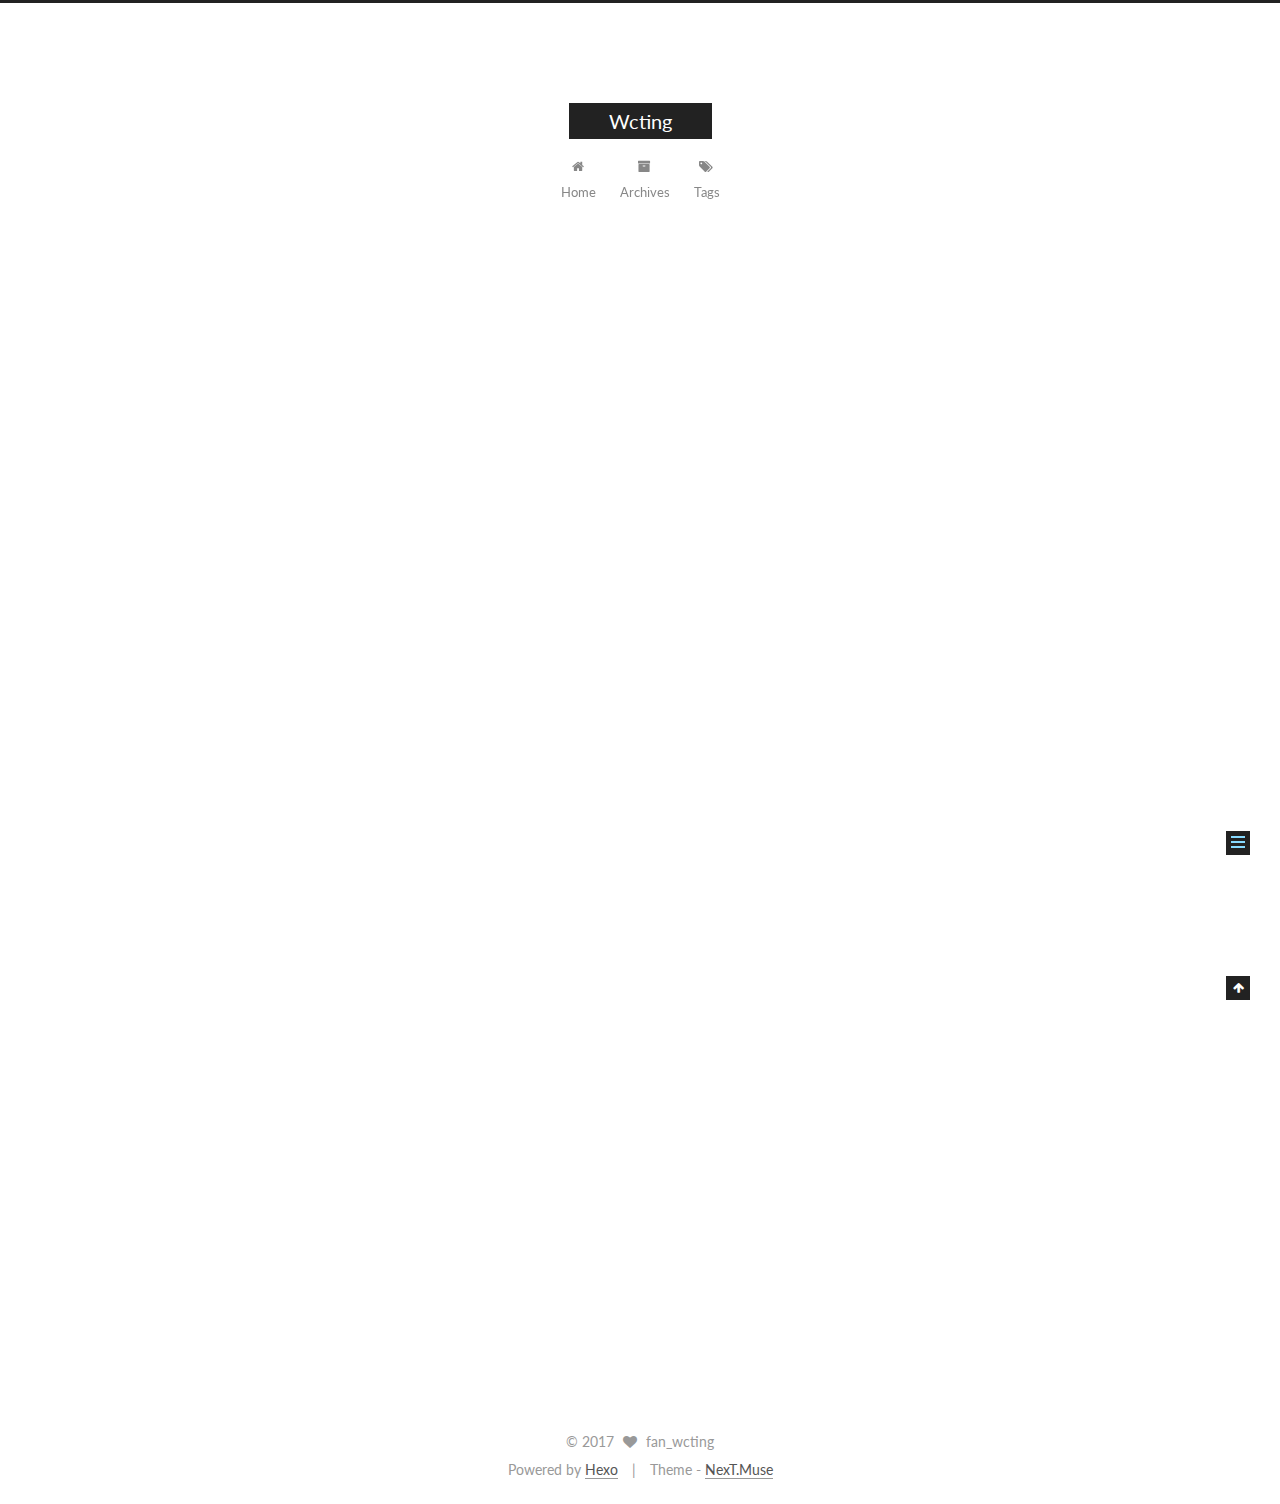
<file: 2017/10/23/hello-world/index.html>
<!DOCTYPE html>



  


<html class="theme-next muse use-motion" lang="en">
<head>
  <meta charset="UTF-8"/>
<meta http-equiv="X-UA-Compatible" content="IE=edge" />
<meta name="viewport" content="width=device-width, initial-scale=1, maximum-scale=1"/>
<meta name="theme-color" content="#222">









<meta http-equiv="Cache-Control" content="no-transform" />
<meta http-equiv="Cache-Control" content="no-siteapp" />















  
  
  <link href="/lib/fancybox/source/jquery.fancybox.css?v=2.1.5" rel="stylesheet" type="text/css" />




  
  
  
  

  
    
    
  

  

  

  

  

  
    
    
    <link href="//fonts.googleapis.com/css?family=Lato:300,300italic,400,400italic,700,700italic&subset=latin,latin-ext" rel="stylesheet" type="text/css">
  






<link href="/lib/font-awesome/css/font-awesome.min.css?v=4.6.2" rel="stylesheet" type="text/css" />

<link href="/css/main.css?v=5.1.2" rel="stylesheet" type="text/css" />


  <meta name="keywords" content="Hexo, NexT" />








  <link rel="shortcut icon" type="image/x-icon" href="/favicon.ico?v=5.1.2" />






<meta name="description" content="Welcome to Hexo! This is your very first post. Check documentation for more info. If you get any problems when using Hexo, you can find the answer in troubleshooting or you can ask me on GitHub. Quick">
<meta property="og:type" content="article">
<meta property="og:title" content="Hello World">
<meta property="og:url" content="http://yoursite.com/2017/10/23/hello-world/index.html">
<meta property="og:site_name" content="Wcting">
<meta property="og:description" content="Welcome to Hexo! This is your very first post. Check documentation for more info. If you get any problems when using Hexo, you can find the answer in troubleshooting or you can ask me on GitHub. Quick">
<meta property="og:locale" content="en">
<meta property="og:updated_time" content="2017-10-23T08:24:06.146Z">
<meta name="twitter:card" content="summary">
<meta name="twitter:title" content="Hello World">
<meta name="twitter:description" content="Welcome to Hexo! This is your very first post. Check documentation for more info. If you get any problems when using Hexo, you can find the answer in troubleshooting or you can ask me on GitHub. Quick">



<script type="text/javascript" id="hexo.configurations">
  var NexT = window.NexT || {};
  var CONFIG = {
    root: '/',
    scheme: 'Muse',
    sidebar: {"position":"left","display":"post","offset":12,"offset_float":12,"b2t":false,"scrollpercent":false,"onmobile":false},
    fancybox: true,
    tabs: true,
    motion: true,
    duoshuo: {
      userId: '0',
      author: 'Author'
    },
    algolia: {
      applicationID: '',
      apiKey: '',
      indexName: '',
      hits: {"per_page":10},
      labels: {"input_placeholder":"Search for Posts","hits_empty":"We didn't find any results for the search: ${query}","hits_stats":"${hits} results found in ${time} ms"}
    }
  };
</script>



  <link rel="canonical" href="http://yoursite.com/2017/10/23/hello-world/"/>





  <title>Hello World | Wcting</title>
  














</head>

<body itemscope itemtype="http://schema.org/WebPage" lang="en">

  
  
    
  

  <div class="container sidebar-position-left page-post-detail ">
    <div class="headband"></div>

    <header id="header" class="header" itemscope itemtype="http://schema.org/WPHeader">
      <div class="header-inner"><div class="site-brand-wrapper">
  <div class="site-meta ">
    

    <div class="custom-logo-site-title">
      <a href="/"  class="brand" rel="start">
        <span class="logo-line-before"><i></i></span>
        <span class="site-title">Wcting</span>
        <span class="logo-line-after"><i></i></span>
      </a>
    </div>
      
        <p class="site-subtitle"></p>
      
  </div>

  <div class="site-nav-toggle">
    <button>
      <span class="btn-bar"></span>
      <span class="btn-bar"></span>
      <span class="btn-bar"></span>
    </button>
  </div>
</div>

<nav class="site-nav">
  

  
    <ul id="menu" class="menu">
      
        
        <li class="menu-item menu-item-home">
          <a href="/" rel="section">
            
              <i class="menu-item-icon fa fa-fw fa-home"></i> <br />
            
            Home
          </a>
        </li>
      
        
        <li class="menu-item menu-item-archives">
          <a href="/archives/" rel="section">
            
              <i class="menu-item-icon fa fa-fw fa-archive"></i> <br />
            
            Archives
          </a>
        </li>
      
        
        <li class="menu-item menu-item-tags">
          <a href="/tags/" rel="section">
            
              <i class="menu-item-icon fa fa-fw fa-tags"></i> <br />
            
            Tags
          </a>
        </li>
      

      
    </ul>
  

  
</nav>



 </div>
    </header>

    <main id="main" class="main">
      <div class="main-inner">
        <div class="content-wrap">
          <div id="content" class="content">
            

  <div id="posts" class="posts-expand">
    

  

  
  
  

  <article class="post post-type-normal" itemscope itemtype="http://schema.org/Article">
  
  
  
  <div class="post-block">
    <link itemprop="mainEntityOfPage" href="http://yoursite.com/2017/10/23/hello-world/">

    <span hidden itemprop="author" itemscope itemtype="http://schema.org/Person">
      <meta itemprop="name" content="fan_wcting">
      <meta itemprop="description" content="">
      <meta itemprop="image" content="/images/avatar.gif">
    </span>

    <span hidden itemprop="publisher" itemscope itemtype="http://schema.org/Organization">
      <meta itemprop="name" content="Wcting">
    </span>

    
      <header class="post-header">

        
        
          <h1 class="post-title" itemprop="name headline">Hello World</h1>
        

        <div class="post-meta">
          <span class="post-time">
            
              <span class="post-meta-item-icon">
                <i class="fa fa-calendar-o"></i>
              </span>
              
                <span class="post-meta-item-text">Posted on</span>
              
              <time title="Post created" itemprop="dateCreated datePublished" datetime="2017-10-23T16:24:06+08:00">
                2017-10-23
              </time>
            

            

            
          </span>

          

          
            
          

          
          

          

          

          

        </div>
      </header>
    

    
    
    
    <div class="post-body" itemprop="articleBody">

      
      

      
        <p>Welcome to <a href="https://hexo.io/" target="_blank" rel="external">Hexo</a>! This is your very first post. Check <a href="https://hexo.io/docs/" target="_blank" rel="external">documentation</a> for more info. If you get any problems when using Hexo, you can find the answer in <a href="https://hexo.io/docs/troubleshooting.html" target="_blank" rel="external">troubleshooting</a> or you can ask me on <a href="https://github.com/hexojs/hexo/issues" target="_blank" rel="external">GitHub</a>.</p>
<h2 id="Quick-Start"><a href="#Quick-Start" class="headerlink" title="Quick Start"></a>Quick Start</h2><h3 id="Create-a-new-post"><a href="#Create-a-new-post" class="headerlink" title="Create a new post"></a>Create a new post</h3><figure class="highlight bash"><table><tr><td class="gutter"><pre><div class="line">1</div></pre></td><td class="code"><pre><div class="line">$ hexo new <span class="string">"My New Post"</span></div></pre></td></tr></table></figure>
<p>More info: <a href="https://hexo.io/docs/writing.html" target="_blank" rel="external">Writing</a></p>
<h3 id="Run-server"><a href="#Run-server" class="headerlink" title="Run server"></a>Run server</h3><figure class="highlight bash"><table><tr><td class="gutter"><pre><div class="line">1</div></pre></td><td class="code"><pre><div class="line">$ hexo server</div></pre></td></tr></table></figure>
<p>More info: <a href="https://hexo.io/docs/server.html" target="_blank" rel="external">Server</a></p>
<h3 id="Generate-static-files"><a href="#Generate-static-files" class="headerlink" title="Generate static files"></a>Generate static files</h3><figure class="highlight bash"><table><tr><td class="gutter"><pre><div class="line">1</div></pre></td><td class="code"><pre><div class="line">$ hexo generate</div></pre></td></tr></table></figure>
<p>More info: <a href="https://hexo.io/docs/generating.html" target="_blank" rel="external">Generating</a></p>
<h3 id="Deploy-to-remote-sites"><a href="#Deploy-to-remote-sites" class="headerlink" title="Deploy to remote sites"></a>Deploy to remote sites</h3><figure class="highlight bash"><table><tr><td class="gutter"><pre><div class="line">1</div></pre></td><td class="code"><pre><div class="line">$ hexo deploy</div></pre></td></tr></table></figure>
<p>More info: <a href="https://hexo.io/docs/deployment.html" target="_blank" rel="external">Deployment</a></p>

      
    </div>
    
    
    

    

    

    

    <footer class="post-footer">
      

      
      
      

      
        <div class="post-nav">
          <div class="post-nav-next post-nav-item">
            
          </div>

          <span class="post-nav-divider"></span>

          <div class="post-nav-prev post-nav-item">
            
              <a href="/2017/10/24/new/" rel="prev" title="new">
                new <i class="fa fa-chevron-right"></i>
              </a>
            
          </div>
        </div>
      

      
      
    </footer>
  </div>
  
  
  
  </article>



    <div class="post-spread">
      
    </div>
  </div>


          </div>
          


          
  <div class="comments" id="comments">
    
  </div>


        </div>
        
          
  
  <div class="sidebar-toggle">
    <div class="sidebar-toggle-line-wrap">
      <span class="sidebar-toggle-line sidebar-toggle-line-first"></span>
      <span class="sidebar-toggle-line sidebar-toggle-line-middle"></span>
      <span class="sidebar-toggle-line sidebar-toggle-line-last"></span>
    </div>
  </div>

  <aside id="sidebar" class="sidebar">
    
    <div class="sidebar-inner">

      

      
        <ul class="sidebar-nav motion-element">
          <li class="sidebar-nav-toc sidebar-nav-active" data-target="post-toc-wrap" >
            Table of Contents
          </li>
          <li class="sidebar-nav-overview" data-target="site-overview">
            Overview
          </li>
        </ul>
      

      <section class="site-overview sidebar-panel">
        <div class="site-author motion-element" itemprop="author" itemscope itemtype="http://schema.org/Person">
          <img class="site-author-image" itemprop="image"
               src="/images/avatar.gif"
               alt="fan_wcting" />
          <p class="site-author-name" itemprop="name">fan_wcting</p>
           
              <p class="site-description motion-element" itemprop="description"></p>
          
        </div>
        <nav class="site-state motion-element">

          
            <div class="site-state-item site-state-posts">
              <a href="/archives/">
                <span class="site-state-item-count">5</span>
                <span class="site-state-item-name">posts</span>
              </a>
            </div>
          

          

          
            
            
            <div class="site-state-item site-state-tags">
              <a href="/tags/index.html">
                <span class="site-state-item-count">1</span>
                <span class="site-state-item-name">tags</span>
              </a>
            </div>
          

        </nav>

        

        <div class="links-of-author motion-element">
          
        </div>

        
        

        
        

        


      </section>

      
      <!--noindex-->
        <section class="post-toc-wrap motion-element sidebar-panel sidebar-panel-active">
          <div class="post-toc">

            
              
            

            
              <div class="post-toc-content"><ol class="nav"><li class="nav-item nav-level-2"><a class="nav-link" href="#Quick-Start"><span class="nav-number">1.</span> <span class="nav-text">Quick Start</span></a><ol class="nav-child"><li class="nav-item nav-level-3"><a class="nav-link" href="#Create-a-new-post"><span class="nav-number">1.1.</span> <span class="nav-text">Create a new post</span></a></li><li class="nav-item nav-level-3"><a class="nav-link" href="#Run-server"><span class="nav-number">1.2.</span> <span class="nav-text">Run server</span></a></li><li class="nav-item nav-level-3"><a class="nav-link" href="#Generate-static-files"><span class="nav-number">1.3.</span> <span class="nav-text">Generate static files</span></a></li><li class="nav-item nav-level-3"><a class="nav-link" href="#Deploy-to-remote-sites"><span class="nav-number">1.4.</span> <span class="nav-text">Deploy to remote sites</span></a></li></ol></li></ol></div>
            

          </div>
        </section>
      <!--/noindex-->
      

      

    </div>
  </aside>


        
      </div>
    </main>

    <footer id="footer" class="footer">
      <div class="footer-inner">
        <div class="copyright" >
  
  &copy; 
  <span itemprop="copyrightYear">2017</span>
  <span class="with-love">
    <i class="fa fa-heart"></i>
  </span>
  <span class="author" itemprop="copyrightHolder">fan_wcting</span>
</div>


<div class="powered-by">
  Powered by <a class="theme-link" href="https://hexo.io">Hexo</a>
</div>

<div class="theme-info">
  Theme -
  <a class="theme-link" href="https://github.com/iissnan/hexo-theme-next">
    NexT.Muse
  </a>
</div>


        

        
      </div>
    </footer>

    
      <div class="back-to-top">
        <i class="fa fa-arrow-up"></i>
        
      </div>
    

  </div>

  

<script type="text/javascript">
  if (Object.prototype.toString.call(window.Promise) !== '[object Function]') {
    window.Promise = null;
  }
</script>









  












  
  <script type="text/javascript" src="/lib/jquery/index.js?v=2.1.3"></script>

  
  <script type="text/javascript" src="/lib/fastclick/lib/fastclick.min.js?v=1.0.6"></script>

  
  <script type="text/javascript" src="/lib/jquery_lazyload/jquery.lazyload.js?v=1.9.7"></script>

  
  <script type="text/javascript" src="/lib/velocity/velocity.min.js?v=1.2.1"></script>

  
  <script type="text/javascript" src="/lib/velocity/velocity.ui.min.js?v=1.2.1"></script>

  
  <script type="text/javascript" src="/lib/fancybox/source/jquery.fancybox.pack.js?v=2.1.5"></script>


  


  <script type="text/javascript" src="/js/src/utils.js?v=5.1.2"></script>

  <script type="text/javascript" src="/js/src/motion.js?v=5.1.2"></script>



  
  

  
  <script type="text/javascript" src="/js/src/scrollspy.js?v=5.1.2"></script>
<script type="text/javascript" src="/js/src/post-details.js?v=5.1.2"></script>



  


  <script type="text/javascript" src="/js/src/bootstrap.js?v=5.1.2"></script>



  


  




	





  





  






  





  

  

  

  

  

  

</body>
</html>
</file>
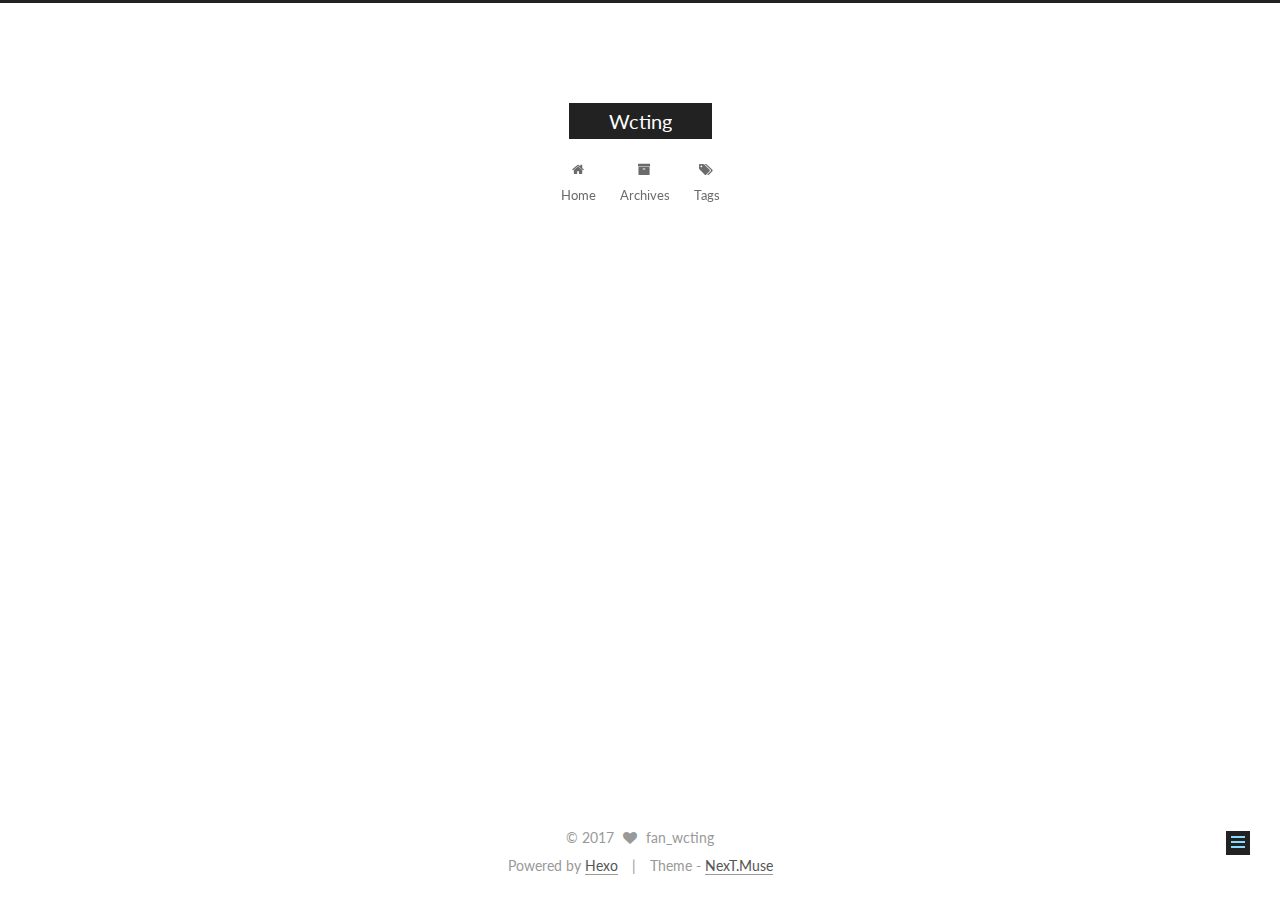
<file: 2017/10/24/new/index.html>
<!DOCTYPE html>



  


<html class="theme-next muse use-motion" lang="en">
<head>
  <meta charset="UTF-8"/>
<meta http-equiv="X-UA-Compatible" content="IE=edge" />
<meta name="viewport" content="width=device-width, initial-scale=1, maximum-scale=1"/>
<meta name="theme-color" content="#222">









<meta http-equiv="Cache-Control" content="no-transform" />
<meta http-equiv="Cache-Control" content="no-siteapp" />















  
  
  <link href="/lib/fancybox/source/jquery.fancybox.css?v=2.1.5" rel="stylesheet" type="text/css" />




  
  
  
  

  
    
    
  

  

  

  

  

  
    
    
    <link href="//fonts.googleapis.com/css?family=Lato:300,300italic,400,400italic,700,700italic&subset=latin,latin-ext" rel="stylesheet" type="text/css">
  






<link href="/lib/font-awesome/css/font-awesome.min.css?v=4.6.2" rel="stylesheet" type="text/css" />

<link href="/css/main.css?v=5.1.2" rel="stylesheet" type="text/css" />


  <meta name="keywords" content="Hexo, NexT" />








  <link rel="shortcut icon" type="image/x-icon" href="/favicon.ico?v=5.1.2" />






<meta property="og:type" content="article">
<meta property="og:title" content="new">
<meta property="og:url" content="http://yoursite.com/2017/10/24/new/index.html">
<meta property="og:site_name" content="Wcting">
<meta property="og:locale" content="en">
<meta property="og:updated_time" content="2017-10-24T11:49:36.287Z">
<meta name="twitter:card" content="summary">
<meta name="twitter:title" content="new">



<script type="text/javascript" id="hexo.configurations">
  var NexT = window.NexT || {};
  var CONFIG = {
    root: '/',
    scheme: 'Muse',
    sidebar: {"position":"left","display":"post","offset":12,"offset_float":12,"b2t":false,"scrollpercent":false,"onmobile":false},
    fancybox: true,
    tabs: true,
    motion: true,
    duoshuo: {
      userId: '0',
      author: 'Author'
    },
    algolia: {
      applicationID: '',
      apiKey: '',
      indexName: '',
      hits: {"per_page":10},
      labels: {"input_placeholder":"Search for Posts","hits_empty":"We didn't find any results for the search: ${query}","hits_stats":"${hits} results found in ${time} ms"}
    }
  };
</script>



  <link rel="canonical" href="http://yoursite.com/2017/10/24/new/"/>





  <title>new | Wcting</title>
  














</head>

<body itemscope itemtype="http://schema.org/WebPage" lang="en">

  
  
    
  

  <div class="container sidebar-position-left page-post-detail ">
    <div class="headband"></div>

    <header id="header" class="header" itemscope itemtype="http://schema.org/WPHeader">
      <div class="header-inner"><div class="site-brand-wrapper">
  <div class="site-meta ">
    

    <div class="custom-logo-site-title">
      <a href="/"  class="brand" rel="start">
        <span class="logo-line-before"><i></i></span>
        <span class="site-title">Wcting</span>
        <span class="logo-line-after"><i></i></span>
      </a>
    </div>
      
        <p class="site-subtitle"></p>
      
  </div>

  <div class="site-nav-toggle">
    <button>
      <span class="btn-bar"></span>
      <span class="btn-bar"></span>
      <span class="btn-bar"></span>
    </button>
  </div>
</div>

<nav class="site-nav">
  

  
    <ul id="menu" class="menu">
      
        
        <li class="menu-item menu-item-home">
          <a href="/" rel="section">
            
              <i class="menu-item-icon fa fa-fw fa-home"></i> <br />
            
            Home
          </a>
        </li>
      
        
        <li class="menu-item menu-item-archives">
          <a href="/archives/" rel="section">
            
              <i class="menu-item-icon fa fa-fw fa-archive"></i> <br />
            
            Archives
          </a>
        </li>
      
        
        <li class="menu-item menu-item-tags">
          <a href="/tags/" rel="section">
            
              <i class="menu-item-icon fa fa-fw fa-tags"></i> <br />
            
            Tags
          </a>
        </li>
      

      
    </ul>
  

  
</nav>



 </div>
    </header>

    <main id="main" class="main">
      <div class="main-inner">
        <div class="content-wrap">
          <div id="content" class="content">
            

  <div id="posts" class="posts-expand">
    

  

  
  
  

  <article class="post post-type-normal" itemscope itemtype="http://schema.org/Article">
  
  
  
  <div class="post-block">
    <link itemprop="mainEntityOfPage" href="http://yoursite.com/2017/10/24/new/">

    <span hidden itemprop="author" itemscope itemtype="http://schema.org/Person">
      <meta itemprop="name" content="fan_wcting">
      <meta itemprop="description" content="">
      <meta itemprop="image" content="/images/avatar.gif">
    </span>

    <span hidden itemprop="publisher" itemscope itemtype="http://schema.org/Organization">
      <meta itemprop="name" content="Wcting">
    </span>

    
      <header class="post-header">

        
        
          <h1 class="post-title" itemprop="name headline">new</h1>
        

        <div class="post-meta">
          <span class="post-time">
            
              <span class="post-meta-item-icon">
                <i class="fa fa-calendar-o"></i>
              </span>
              
                <span class="post-meta-item-text">Posted on</span>
              
              <time title="Post created" itemprop="dateCreated datePublished" datetime="2017-10-24T19:49:36+08:00">
                2017-10-24
              </time>
            

            

            
          </span>

          

          
            
          

          
          

          

          

          

        </div>
      </header>
    

    
    
    
    <div class="post-body" itemprop="articleBody">

      
      

      
        
      
    </div>
    
    
    

    

    

    

    <footer class="post-footer">
      

      
      
      

      
        <div class="post-nav">
          <div class="post-nav-next post-nav-item">
            
              <a href="/2017/10/23/hello-world/" rel="next" title="Hello World">
                <i class="fa fa-chevron-left"></i> Hello World
              </a>
            
          </div>

          <span class="post-nav-divider"></span>

          <div class="post-nav-prev post-nav-item">
            
              <a href="/2017/10/24/2PC-3PC协议/" rel="prev" title="2PC,3PC协议">
                2PC,3PC协议 <i class="fa fa-chevron-right"></i>
              </a>
            
          </div>
        </div>
      

      
      
    </footer>
  </div>
  
  
  
  </article>



    <div class="post-spread">
      
    </div>
  </div>


          </div>
          


          
  <div class="comments" id="comments">
    
  </div>


        </div>
        
          
  
  <div class="sidebar-toggle">
    <div class="sidebar-toggle-line-wrap">
      <span class="sidebar-toggle-line sidebar-toggle-line-first"></span>
      <span class="sidebar-toggle-line sidebar-toggle-line-middle"></span>
      <span class="sidebar-toggle-line sidebar-toggle-line-last"></span>
    </div>
  </div>

  <aside id="sidebar" class="sidebar">
    
    <div class="sidebar-inner">

      

      

      <section class="site-overview sidebar-panel sidebar-panel-active">
        <div class="site-author motion-element" itemprop="author" itemscope itemtype="http://schema.org/Person">
          <img class="site-author-image" itemprop="image"
               src="/images/avatar.gif"
               alt="fan_wcting" />
          <p class="site-author-name" itemprop="name">fan_wcting</p>
           
              <p class="site-description motion-element" itemprop="description"></p>
          
        </div>
        <nav class="site-state motion-element">

          
            <div class="site-state-item site-state-posts">
              <a href="/archives/">
                <span class="site-state-item-count">5</span>
                <span class="site-state-item-name">posts</span>
              </a>
            </div>
          

          

          
            
            
            <div class="site-state-item site-state-tags">
              <a href="/tags/index.html">
                <span class="site-state-item-count">1</span>
                <span class="site-state-item-name">tags</span>
              </a>
            </div>
          

        </nav>

        

        <div class="links-of-author motion-element">
          
        </div>

        
        

        
        

        


      </section>

      

      

    </div>
  </aside>


        
      </div>
    </main>

    <footer id="footer" class="footer">
      <div class="footer-inner">
        <div class="copyright" >
  
  &copy; 
  <span itemprop="copyrightYear">2017</span>
  <span class="with-love">
    <i class="fa fa-heart"></i>
  </span>
  <span class="author" itemprop="copyrightHolder">fan_wcting</span>
</div>


<div class="powered-by">
  Powered by <a class="theme-link" href="https://hexo.io">Hexo</a>
</div>

<div class="theme-info">
  Theme -
  <a class="theme-link" href="https://github.com/iissnan/hexo-theme-next">
    NexT.Muse
  </a>
</div>


        

        
      </div>
    </footer>

    
      <div class="back-to-top">
        <i class="fa fa-arrow-up"></i>
        
      </div>
    

  </div>

  

<script type="text/javascript">
  if (Object.prototype.toString.call(window.Promise) !== '[object Function]') {
    window.Promise = null;
  }
</script>









  












  
  <script type="text/javascript" src="/lib/jquery/index.js?v=2.1.3"></script>

  
  <script type="text/javascript" src="/lib/fastclick/lib/fastclick.min.js?v=1.0.6"></script>

  
  <script type="text/javascript" src="/lib/jquery_lazyload/jquery.lazyload.js?v=1.9.7"></script>

  
  <script type="text/javascript" src="/lib/velocity/velocity.min.js?v=1.2.1"></script>

  
  <script type="text/javascript" src="/lib/velocity/velocity.ui.min.js?v=1.2.1"></script>

  
  <script type="text/javascript" src="/lib/fancybox/source/jquery.fancybox.pack.js?v=2.1.5"></script>


  


  <script type="text/javascript" src="/js/src/utils.js?v=5.1.2"></script>

  <script type="text/javascript" src="/js/src/motion.js?v=5.1.2"></script>



  
  

  
  <script type="text/javascript" src="/js/src/scrollspy.js?v=5.1.2"></script>
<script type="text/javascript" src="/js/src/post-details.js?v=5.1.2"></script>



  


  <script type="text/javascript" src="/js/src/bootstrap.js?v=5.1.2"></script>



  


  




	





  





  






  





  

  

  

  

  

  

</body>
</html>
</file>
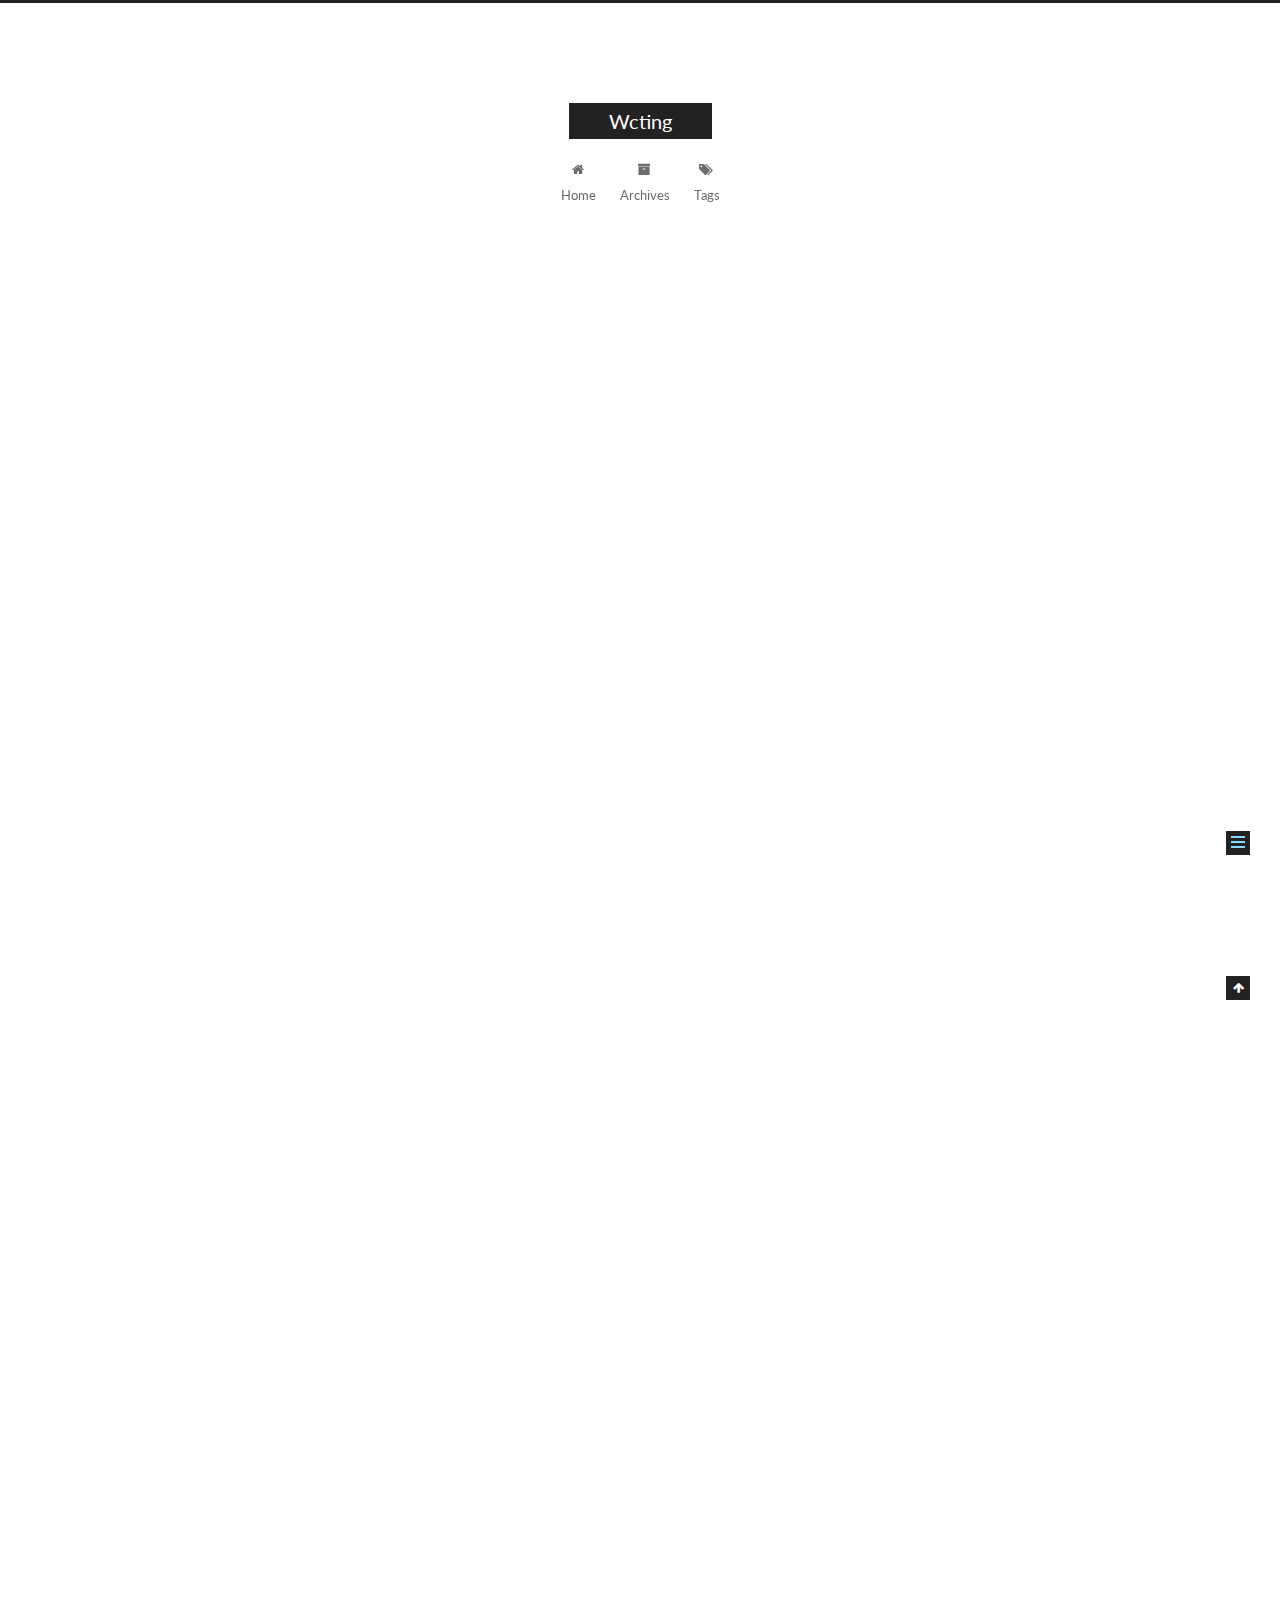
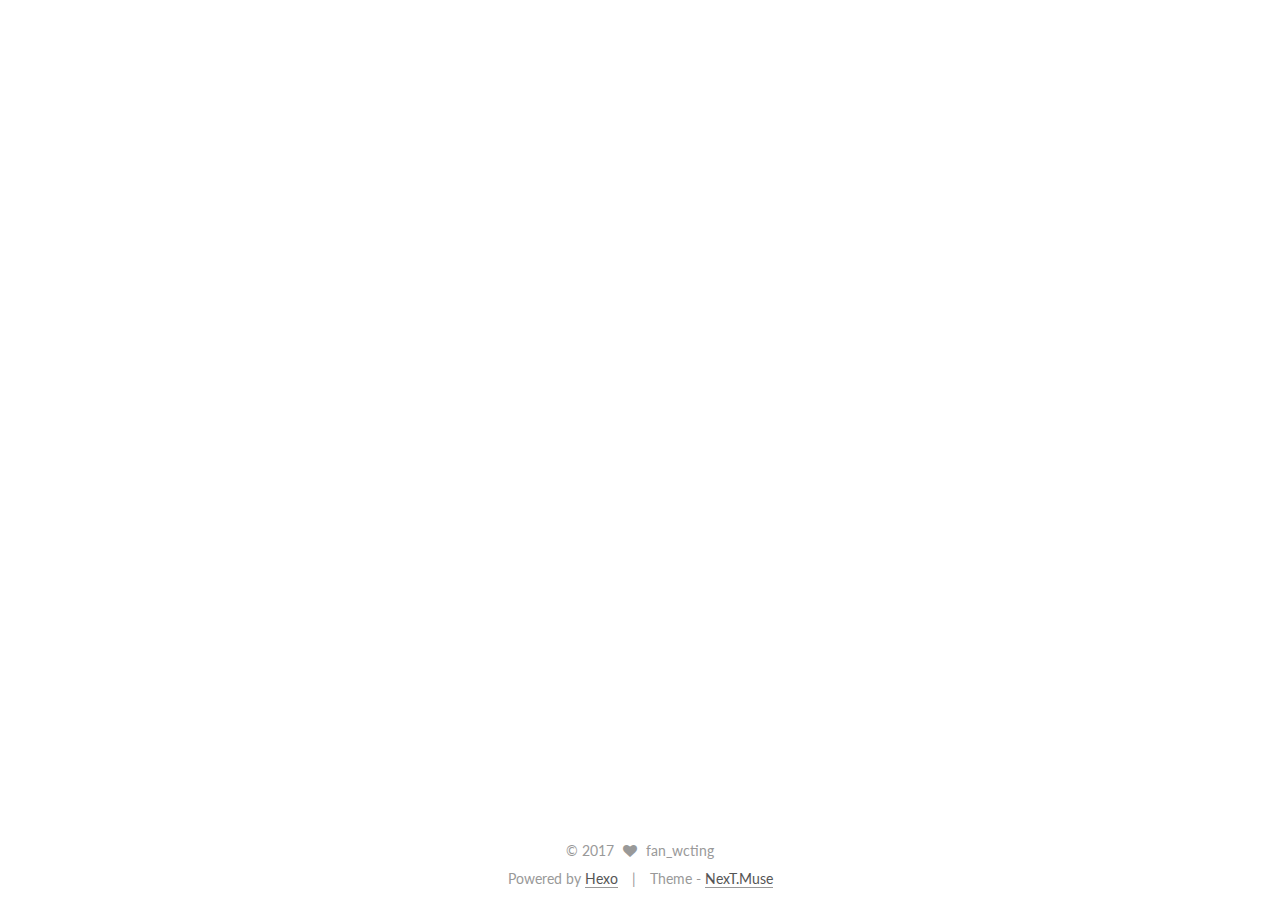
<file: 2017/10/30/CAP理论及相关理论/index.html>
<!DOCTYPE html>



  


<html class="theme-next muse use-motion" lang="en">
<head>
  <meta charset="UTF-8"/>
<meta http-equiv="X-UA-Compatible" content="IE=edge" />
<meta name="viewport" content="width=device-width, initial-scale=1, maximum-scale=1"/>
<meta name="theme-color" content="#222">









<meta http-equiv="Cache-Control" content="no-transform" />
<meta http-equiv="Cache-Control" content="no-siteapp" />















  
  
  <link href="/lib/fancybox/source/jquery.fancybox.css?v=2.1.5" rel="stylesheet" type="text/css" />




  
  
  
  

  
    
    
  

  

  

  

  

  
    
    
    <link href="//fonts.googleapis.com/css?family=Lato:300,300italic,400,400italic,700,700italic&subset=latin,latin-ext" rel="stylesheet" type="text/css">
  






<link href="/lib/font-awesome/css/font-awesome.min.css?v=4.6.2" rel="stylesheet" type="text/css" />

<link href="/css/main.css?v=5.1.2" rel="stylesheet" type="text/css" />


  <meta name="keywords" content="Hexo, NexT" />








  <link rel="shortcut icon" type="image/x-icon" href="/favicon.ico?v=5.1.2" />






<meta name="description" content="CAP理论历史该理论由brewer提出，2年后就是2002年，Lynch与其他人证明了Brewer猜想，从而把CAP上升为一个定理。 CAP的定义 Consistency(一致性)  多个副本间的数据是否一致。又根据用户是否总是能读到最新的值，分为强一致性和弱一致性。 Availability(可用性)  系统是否总是处于可用的状态，即在集群中一部分节点故障后，集群整体是否还能响应客户端的读写请求">
<meta property="og:type" content="article">
<meta property="og:title" content="CAP理论及BASE理论">
<meta property="og:url" content="http://yoursite.com/2017/10/30/CAP理论及相关理论/index.html">
<meta property="og:site_name" content="Wcting">
<meta property="og:description" content="CAP理论历史该理论由brewer提出，2年后就是2002年，Lynch与其他人证明了Brewer猜想，从而把CAP上升为一个定理。 CAP的定义 Consistency(一致性)  多个副本间的数据是否一致。又根据用户是否总是能读到最新的值，分为强一致性和弱一致性。 Availability(可用性)  系统是否总是处于可用的状态，即在集群中一部分节点故障后，集群整体是否还能响应客户端的读写请求">
<meta property="og:locale" content="en">
<meta property="og:updated_time" content="2017-10-30T13:55:46.729Z">
<meta name="twitter:card" content="summary">
<meta name="twitter:title" content="CAP理论及BASE理论">
<meta name="twitter:description" content="CAP理论历史该理论由brewer提出，2年后就是2002年，Lynch与其他人证明了Brewer猜想，从而把CAP上升为一个定理。 CAP的定义 Consistency(一致性)  多个副本间的数据是否一致。又根据用户是否总是能读到最新的值，分为强一致性和弱一致性。 Availability(可用性)  系统是否总是处于可用的状态，即在集群中一部分节点故障后，集群整体是否还能响应客户端的读写请求">



<script type="text/javascript" id="hexo.configurations">
  var NexT = window.NexT || {};
  var CONFIG = {
    root: '/',
    scheme: 'Muse',
    sidebar: {"position":"left","display":"post","offset":12,"offset_float":12,"b2t":false,"scrollpercent":false,"onmobile":false},
    fancybox: true,
    tabs: true,
    motion: true,
    duoshuo: {
      userId: '0',
      author: 'Author'
    },
    algolia: {
      applicationID: '',
      apiKey: '',
      indexName: '',
      hits: {"per_page":10},
      labels: {"input_placeholder":"Search for Posts","hits_empty":"We didn't find any results for the search: ${query}","hits_stats":"${hits} results found in ${time} ms"}
    }
  };
</script>



  <link rel="canonical" href="http://yoursite.com/2017/10/30/CAP理论及相关理论/"/>





  <title>CAP理论及BASE理论 | Wcting</title>
  














</head>

<body itemscope itemtype="http://schema.org/WebPage" lang="en">

  
  
    
  

  <div class="container sidebar-position-left page-post-detail ">
    <div class="headband"></div>

    <header id="header" class="header" itemscope itemtype="http://schema.org/WPHeader">
      <div class="header-inner"><div class="site-brand-wrapper">
  <div class="site-meta ">
    

    <div class="custom-logo-site-title">
      <a href="/"  class="brand" rel="start">
        <span class="logo-line-before"><i></i></span>
        <span class="site-title">Wcting</span>
        <span class="logo-line-after"><i></i></span>
      </a>
    </div>
      
        <p class="site-subtitle"></p>
      
  </div>

  <div class="site-nav-toggle">
    <button>
      <span class="btn-bar"></span>
      <span class="btn-bar"></span>
      <span class="btn-bar"></span>
    </button>
  </div>
</div>

<nav class="site-nav">
  

  
    <ul id="menu" class="menu">
      
        
        <li class="menu-item menu-item-home">
          <a href="/" rel="section">
            
              <i class="menu-item-icon fa fa-fw fa-home"></i> <br />
            
            Home
          </a>
        </li>
      
        
        <li class="menu-item menu-item-archives">
          <a href="/archives/" rel="section">
            
              <i class="menu-item-icon fa fa-fw fa-archive"></i> <br />
            
            Archives
          </a>
        </li>
      
        
        <li class="menu-item menu-item-tags">
          <a href="/tags/" rel="section">
            
              <i class="menu-item-icon fa fa-fw fa-tags"></i> <br />
            
            Tags
          </a>
        </li>
      

      
    </ul>
  

  
</nav>



 </div>
    </header>

    <main id="main" class="main">
      <div class="main-inner">
        <div class="content-wrap">
          <div id="content" class="content">
            

  <div id="posts" class="posts-expand">
    

  

  
  
  

  <article class="post post-type-normal" itemscope itemtype="http://schema.org/Article">
  
  
  
  <div class="post-block">
    <link itemprop="mainEntityOfPage" href="http://yoursite.com/2017/10/30/CAP理论及相关理论/">

    <span hidden itemprop="author" itemscope itemtype="http://schema.org/Person">
      <meta itemprop="name" content="fan_wcting">
      <meta itemprop="description" content="">
      <meta itemprop="image" content="/images/avatar.gif">
    </span>

    <span hidden itemprop="publisher" itemscope itemtype="http://schema.org/Organization">
      <meta itemprop="name" content="Wcting">
    </span>

    
      <header class="post-header">

        
        
          <h1 class="post-title" itemprop="name headline">CAP理论及BASE理论</h1>
        

        <div class="post-meta">
          <span class="post-time">
            
              <span class="post-meta-item-icon">
                <i class="fa fa-calendar-o"></i>
              </span>
              
                <span class="post-meta-item-text">Posted on</span>
              
              <time title="Post created" itemprop="dateCreated datePublished" datetime="2017-10-30T21:54:38+08:00">
                2017-10-30
              </time>
            

            

            
          </span>

          

          
            
          

          
          

          

          

          

        </div>
      </header>
    

    
    
    
    <div class="post-body" itemprop="articleBody">

      
      

      
        <h3 id="CAP理论"><a href="#CAP理论" class="headerlink" title="CAP理论"></a>CAP理论</h3><h4 id="历史"><a href="#历史" class="headerlink" title="历史"></a>历史</h4><p>该理论由brewer提出，2年后就是2002年，Lynch与其他人证明了Brewer猜想，从而把CAP上升为一个定理。</p>
<h4 id="CAP的定义"><a href="#CAP的定义" class="headerlink" title="CAP的定义"></a>CAP的定义</h4><ul>
<li>Consistency(一致性)<br>  多个副本间的数据是否一致。又根据用户是否总是能读到最新的值，分为强一致性和弱一致性。</li>
<li>Availability(可用性)<br>  系统是否总是处于可用的状态，即在集群中一部分节点故障后，集群整体是否还能响应客户端的读写请求。</li>
<li>Partition tolerance(分区容错性)<br>  在非整个系统都故障的情况下，系统依然保持可用和一致性。</li>
</ul>
<h5 id="理论的核心"><a href="#理论的核心" class="headerlink" title="理论的核心"></a>理论的核心</h5><p>核心就是CAP不可能同时实现。即CAP只能三选其二，放弃另一个或者只实现弱条件的另一个。</p>
<h6 id="证明方法"><a href="#证明方法" class="headerlink" title="证明方法"></a>证明方法</h6><p>反证法。事实上，它只是证明了CAP三者不可能同时满足，并没有证明任意二者都可满足的问题，所以，该证明被认为是一个收窄的结果。</p>
<p>在该证明中，对CAP的定义进行了更明确的声明：  </p>
<ul>
<li>C：一致性被称为原子对象，任何的读写都应该看起来是“原子“的，或串行的。写后面的读一定能读到前面写的内容。所有的读写请求都好像被全局排序一样。</li>
<li>A：对任何非失败节点都应该在有限时间内给出请求的回应。（请求的可终止性）</li>
<li>P：允许节点之间丢失任意多的消息，当网络分区发生时，节点之间的消息可能会完全丢失。</li>
</ul>
<figure class="highlight plain"><table><tr><td class="gutter"><pre><div class="line">1</div></pre></td><td class="code"><pre><div class="line">证明流程：如果三者可同时满足，则因为允许P的存在，一定存在Server之间的丢包，如此则不能保证C。</div></pre></td></tr></table></figure>
<p>由于无法实现CAP，因此只能适当的放宽CAP里的某些条件。一般来说，通常会放宽A（暂时不可用）或C（弱一致）。</p>
<p>因此有人提出了BASE理论。</p>
<h3 id="BASE理论"><a href="#BASE理论" class="headerlink" title="BASE理论"></a>BASE理论</h3><p>BASE理论是指Basically Available(基本可用)，Soft state(软状态)，和Eventually consistent(最终一致性)的简写。</p>
<ul>
<li>基本可用<br>当出现异常时，能够接受响应时间上的损失或部分功能上的损失</li>
<li>软状态<br>数据存在中间状态。即能够允许数据同步出现延迟。</li>
<li>最终一致<br>所有副本的数据经过一定的时间，最终都会达到一个一致的状态。</li>
</ul>
<p>其中最终一致又分为5种变种，通常来说我们的系统应由其中多个变种共同组成。</p>
<ol>
<li>causal consistency（因果一致）<br>如果进程A修改了某个值后通知了进程B，则进程B之后的操作都应该基于A修改后的值。</li>
<li>read your write<br>单个进程总能看到自己修改后最新的值。</li>
<li>session consistency<br>一个会话中，能马上读到最新的值。即结合了1跟2</li>
<li>monotonic read consistency<br>线程A向系统获取了某个值后，其它线程向该系统获取的值，不能比A获取的值旧</li>
<li>monotonic write consistency<br>保证来自同一个进程的写操作能够顺序的执行。</li>
</ol>
<h3 id="其它扩展"><a href="#其它扩展" class="headerlink" title="其它扩展"></a>其它扩展</h3><ul>
<li>atomikos的CTO在2008年的一篇论文。<a href="https://www.atomikos.com/Blog/ACAPSolutionProvingBrewerWrong" target="_blank" rel="external">“A CAP Solution (Proving Brewer Wrong)”</a><br>设计了一个分时达到CAP的系统。即放宽了同时达到CAP的条件。</li>
<li>Twitter的首席工程师Nathan Marz在2011年 <a href="http://nathanmarz.com/blog/how-to-beat-the-cap-theorem.html" target="_blank" rel="external">How to beat the CAP theorem</a><br>对传统的CRUD进行了转化，去除了UD，只剩CR。把CR都作为一个Query来处理。这样可以保证在P的情况下保证A。而所有的不一致性都可以通过重复进行Query去除掉。</li>
</ul>

      
    </div>
    
    
    

    

    

    

    <footer class="post-footer">
      

      
      
      

      
        <div class="post-nav">
          <div class="post-nav-next post-nav-item">
            
              <a href="/2017/10/24/2PC-3PC协议/" rel="next" title="2PC,3PC协议">
                <i class="fa fa-chevron-left"></i> 2PC,3PC协议
              </a>
            
          </div>

          <span class="post-nav-divider"></span>

          <div class="post-nav-prev post-nav-item">
            
              <a href="/2017/11/10/14-Longest-Common-Prefix/" rel="prev" title="14. Longest Common Prefix">
                14. Longest Common Prefix <i class="fa fa-chevron-right"></i>
              </a>
            
          </div>
        </div>
      

      
      
    </footer>
  </div>
  
  
  
  </article>



    <div class="post-spread">
      
    </div>
  </div>


          </div>
          


          
  <div class="comments" id="comments">
    
  </div>


        </div>
        
          
  
  <div class="sidebar-toggle">
    <div class="sidebar-toggle-line-wrap">
      <span class="sidebar-toggle-line sidebar-toggle-line-first"></span>
      <span class="sidebar-toggle-line sidebar-toggle-line-middle"></span>
      <span class="sidebar-toggle-line sidebar-toggle-line-last"></span>
    </div>
  </div>

  <aside id="sidebar" class="sidebar">
    
    <div class="sidebar-inner">

      

      
        <ul class="sidebar-nav motion-element">
          <li class="sidebar-nav-toc sidebar-nav-active" data-target="post-toc-wrap" >
            Table of Contents
          </li>
          <li class="sidebar-nav-overview" data-target="site-overview">
            Overview
          </li>
        </ul>
      

      <section class="site-overview sidebar-panel">
        <div class="site-author motion-element" itemprop="author" itemscope itemtype="http://schema.org/Person">
          <img class="site-author-image" itemprop="image"
               src="/images/avatar.gif"
               alt="fan_wcting" />
          <p class="site-author-name" itemprop="name">fan_wcting</p>
           
              <p class="site-description motion-element" itemprop="description"></p>
          
        </div>
        <nav class="site-state motion-element">

          
            <div class="site-state-item site-state-posts">
              <a href="/archives/">
                <span class="site-state-item-count">5</span>
                <span class="site-state-item-name">posts</span>
              </a>
            </div>
          

          

          
            
            
            <div class="site-state-item site-state-tags">
              <a href="/tags/index.html">
                <span class="site-state-item-count">1</span>
                <span class="site-state-item-name">tags</span>
              </a>
            </div>
          

        </nav>

        

        <div class="links-of-author motion-element">
          
        </div>

        
        

        
        

        


      </section>

      
      <!--noindex-->
        <section class="post-toc-wrap motion-element sidebar-panel sidebar-panel-active">
          <div class="post-toc">

            
              
            

            
              <div class="post-toc-content"><ol class="nav"><li class="nav-item nav-level-3"><a class="nav-link" href="#CAP理论"><span class="nav-number">1.</span> <span class="nav-text">CAP理论</span></a><ol class="nav-child"><li class="nav-item nav-level-4"><a class="nav-link" href="#历史"><span class="nav-number">1.1.</span> <span class="nav-text">历史</span></a></li><li class="nav-item nav-level-4"><a class="nav-link" href="#CAP的定义"><span class="nav-number">1.2.</span> <span class="nav-text">CAP的定义</span></a><ol class="nav-child"><li class="nav-item nav-level-5"><a class="nav-link" href="#理论的核心"><span class="nav-number">1.2.1.</span> <span class="nav-text">理论的核心</span></a><ol class="nav-child"><li class="nav-item nav-level-6"><a class="nav-link" href="#证明方法"><span class="nav-number">1.2.1.1.</span> <span class="nav-text">证明方法</span></a></li></ol></li></ol></li></ol></li><li class="nav-item nav-level-3"><a class="nav-link" href="#BASE理论"><span class="nav-number">2.</span> <span class="nav-text">BASE理论</span></a></li><li class="nav-item nav-level-3"><a class="nav-link" href="#其它扩展"><span class="nav-number">3.</span> <span class="nav-text">其它扩展</span></a></li></ol></div>
            

          </div>
        </section>
      <!--/noindex-->
      

      

    </div>
  </aside>


        
      </div>
    </main>

    <footer id="footer" class="footer">
      <div class="footer-inner">
        <div class="copyright" >
  
  &copy; 
  <span itemprop="copyrightYear">2017</span>
  <span class="with-love">
    <i class="fa fa-heart"></i>
  </span>
  <span class="author" itemprop="copyrightHolder">fan_wcting</span>
</div>


<div class="powered-by">
  Powered by <a class="theme-link" href="https://hexo.io">Hexo</a>
</div>

<div class="theme-info">
  Theme -
  <a class="theme-link" href="https://github.com/iissnan/hexo-theme-next">
    NexT.Muse
  </a>
</div>


        

        
      </div>
    </footer>

    
      <div class="back-to-top">
        <i class="fa fa-arrow-up"></i>
        
      </div>
    

  </div>

  

<script type="text/javascript">
  if (Object.prototype.toString.call(window.Promise) !== '[object Function]') {
    window.Promise = null;
  }
</script>









  












  
  <script type="text/javascript" src="/lib/jquery/index.js?v=2.1.3"></script>

  
  <script type="text/javascript" src="/lib/fastclick/lib/fastclick.min.js?v=1.0.6"></script>

  
  <script type="text/javascript" src="/lib/jquery_lazyload/jquery.lazyload.js?v=1.9.7"></script>

  
  <script type="text/javascript" src="/lib/velocity/velocity.min.js?v=1.2.1"></script>

  
  <script type="text/javascript" src="/lib/velocity/velocity.ui.min.js?v=1.2.1"></script>

  
  <script type="text/javascript" src="/lib/fancybox/source/jquery.fancybox.pack.js?v=2.1.5"></script>


  


  <script type="text/javascript" src="/js/src/utils.js?v=5.1.2"></script>

  <script type="text/javascript" src="/js/src/motion.js?v=5.1.2"></script>



  
  

  
  <script type="text/javascript" src="/js/src/scrollspy.js?v=5.1.2"></script>
<script type="text/javascript" src="/js/src/post-details.js?v=5.1.2"></script>



  


  <script type="text/javascript" src="/js/src/bootstrap.js?v=5.1.2"></script>



  


  




	





  





  






  





  

  

  

  

  

  

</body>
</html>
</file>
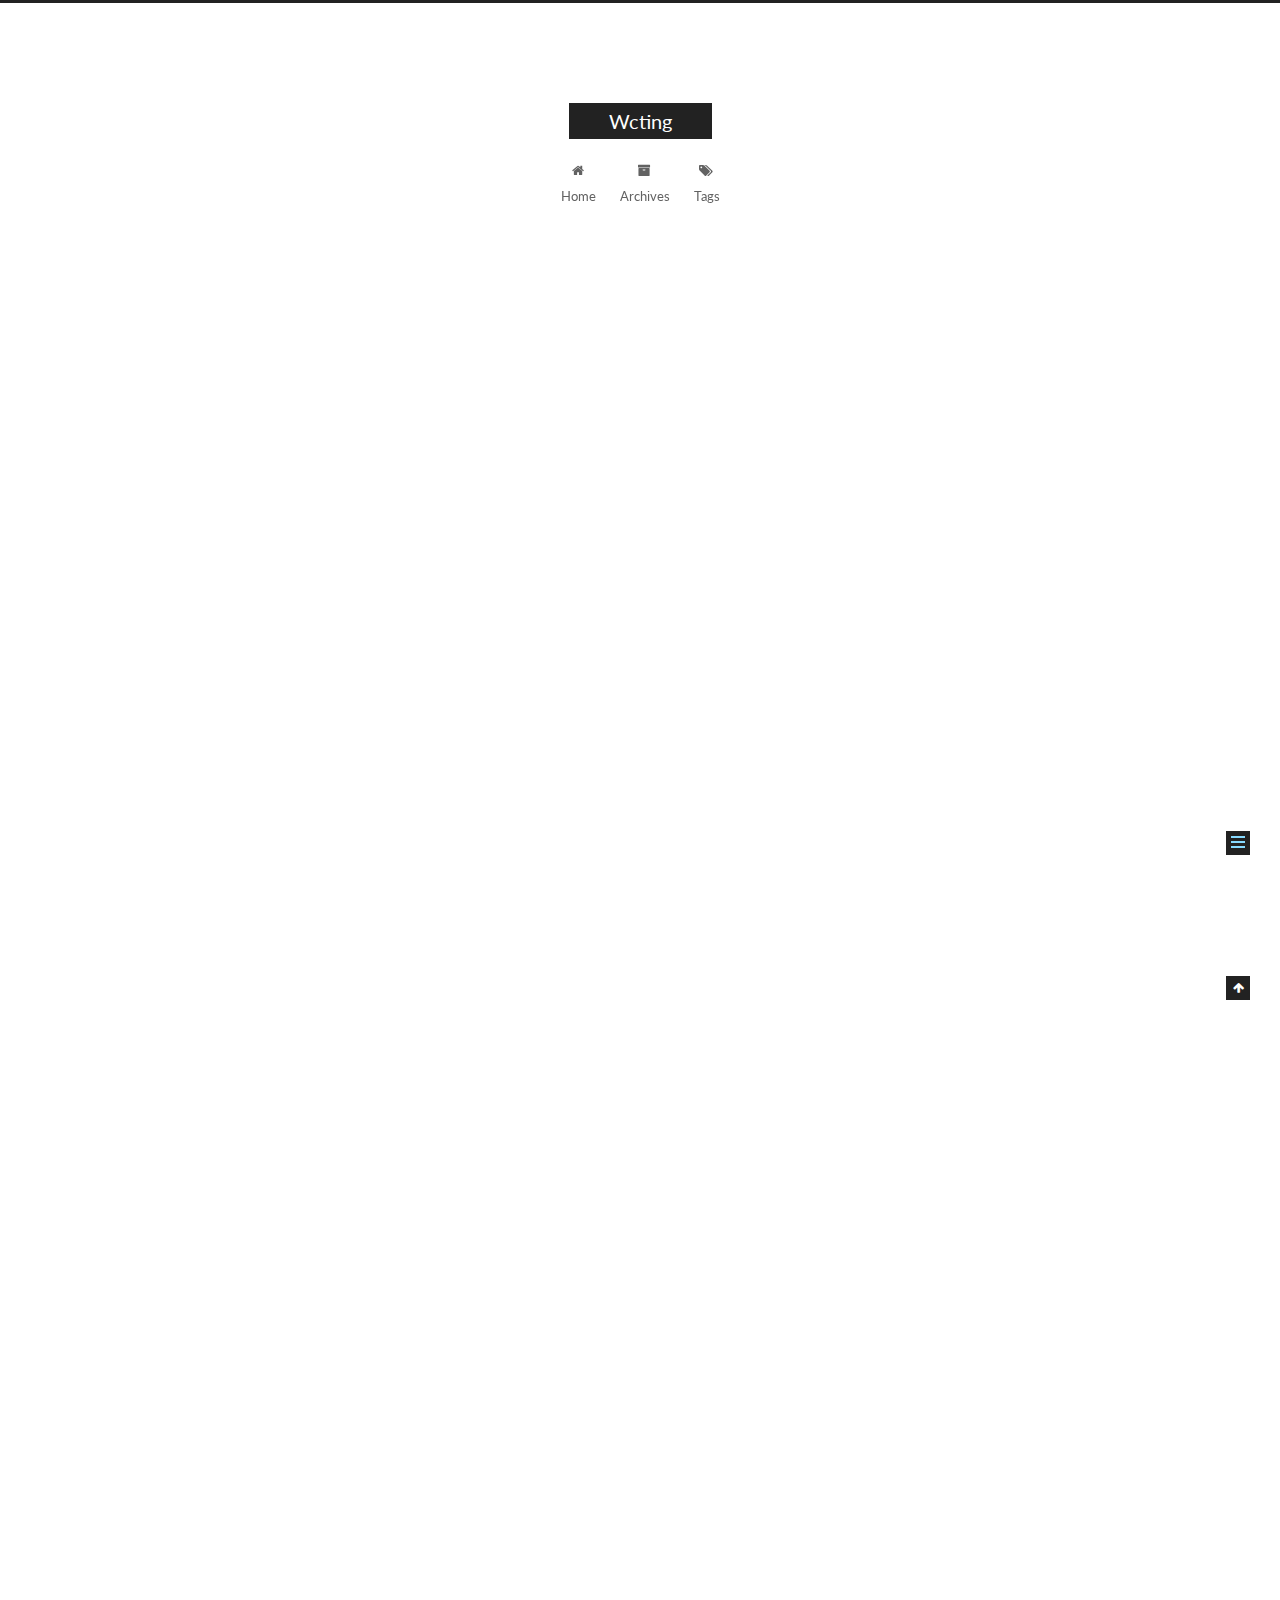
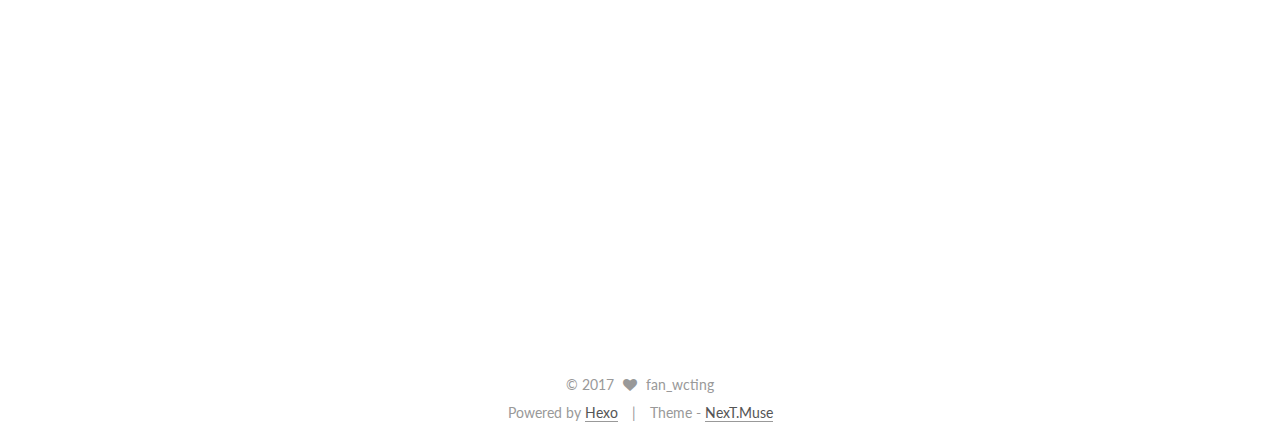
<file: 2017/11/10/14-Longest-Common-Prefix/index.html>
<!DOCTYPE html>



  


<html class="theme-next muse use-motion" lang="en">
<head>
  <meta charset="UTF-8"/>
<meta http-equiv="X-UA-Compatible" content="IE=edge" />
<meta name="viewport" content="width=device-width, initial-scale=1, maximum-scale=1"/>
<meta name="theme-color" content="#222">









<meta http-equiv="Cache-Control" content="no-transform" />
<meta http-equiv="Cache-Control" content="no-siteapp" />















  
  
  <link href="/lib/fancybox/source/jquery.fancybox.css?v=2.1.5" rel="stylesheet" type="text/css" />




  
  
  
  

  
    
    
  

  

  

  

  

  
    
    
    <link href="//fonts.googleapis.com/css?family=Lato:300,300italic,400,400italic,700,700italic&subset=latin,latin-ext" rel="stylesheet" type="text/css">
  






<link href="/lib/font-awesome/css/font-awesome.min.css?v=4.6.2" rel="stylesheet" type="text/css" />

<link href="/css/main.css?v=5.1.2" rel="stylesheet" type="text/css" />


  <meta name="keywords" content="algorithms," />








  <link rel="shortcut icon" type="image/x-icon" href="/favicon.ico?v=5.1.2" />






<meta name="description" content="QuestionWrite a function to find the longest common prefix string amongst an array of strings. inputstring[]  outputstring Solution因为是公共子串，显然有1所有字符串的最长公共前缀是任意两个字符串的最长公共前缀的子串 因此我们先将第一个字符串设为最长公共前缀S，再将S与">
<meta name="keywords" content="algorithms">
<meta property="og:type" content="article">
<meta property="og:title" content="14. Longest Common Prefix">
<meta property="og:url" content="http://yoursite.com/2017/11/10/14-Longest-Common-Prefix/index.html">
<meta property="og:site_name" content="Wcting">
<meta property="og:description" content="QuestionWrite a function to find the longest common prefix string amongst an array of strings. inputstring[]  outputstring Solution因为是公共子串，显然有1所有字符串的最长公共前缀是任意两个字符串的最长公共前缀的子串 因此我们先将第一个字符串设为最长公共前缀S，再将S与">
<meta property="og:locale" content="en">
<meta property="og:updated_time" content="2017-11-10T05:36:52.992Z">
<meta name="twitter:card" content="summary">
<meta name="twitter:title" content="14. Longest Common Prefix">
<meta name="twitter:description" content="QuestionWrite a function to find the longest common prefix string amongst an array of strings. inputstring[]  outputstring Solution因为是公共子串，显然有1所有字符串的最长公共前缀是任意两个字符串的最长公共前缀的子串 因此我们先将第一个字符串设为最长公共前缀S，再将S与">



<script type="text/javascript" id="hexo.configurations">
  var NexT = window.NexT || {};
  var CONFIG = {
    root: '/',
    scheme: 'Muse',
    sidebar: {"position":"left","display":"post","offset":12,"offset_float":12,"b2t":false,"scrollpercent":false,"onmobile":false},
    fancybox: true,
    tabs: true,
    motion: true,
    duoshuo: {
      userId: '0',
      author: 'Author'
    },
    algolia: {
      applicationID: '',
      apiKey: '',
      indexName: '',
      hits: {"per_page":10},
      labels: {"input_placeholder":"Search for Posts","hits_empty":"We didn't find any results for the search: ${query}","hits_stats":"${hits} results found in ${time} ms"}
    }
  };
</script>



  <link rel="canonical" href="http://yoursite.com/2017/11/10/14-Longest-Common-Prefix/"/>





  <title>14. Longest Common Prefix | Wcting</title>
  














</head>

<body itemscope itemtype="http://schema.org/WebPage" lang="en">

  
  
    
  

  <div class="container sidebar-position-left page-post-detail ">
    <div class="headband"></div>

    <header id="header" class="header" itemscope itemtype="http://schema.org/WPHeader">
      <div class="header-inner"><div class="site-brand-wrapper">
  <div class="site-meta ">
    

    <div class="custom-logo-site-title">
      <a href="/"  class="brand" rel="start">
        <span class="logo-line-before"><i></i></span>
        <span class="site-title">Wcting</span>
        <span class="logo-line-after"><i></i></span>
      </a>
    </div>
      
        <p class="site-subtitle"></p>
      
  </div>

  <div class="site-nav-toggle">
    <button>
      <span class="btn-bar"></span>
      <span class="btn-bar"></span>
      <span class="btn-bar"></span>
    </button>
  </div>
</div>

<nav class="site-nav">
  

  
    <ul id="menu" class="menu">
      
        
        <li class="menu-item menu-item-home">
          <a href="/" rel="section">
            
              <i class="menu-item-icon fa fa-fw fa-home"></i> <br />
            
            Home
          </a>
        </li>
      
        
        <li class="menu-item menu-item-archives">
          <a href="/archives/" rel="section">
            
              <i class="menu-item-icon fa fa-fw fa-archive"></i> <br />
            
            Archives
          </a>
        </li>
      
        
        <li class="menu-item menu-item-tags">
          <a href="/tags/" rel="section">
            
              <i class="menu-item-icon fa fa-fw fa-tags"></i> <br />
            
            Tags
          </a>
        </li>
      

      
    </ul>
  

  
</nav>



 </div>
    </header>

    <main id="main" class="main">
      <div class="main-inner">
        <div class="content-wrap">
          <div id="content" class="content">
            

  <div id="posts" class="posts-expand">
    

  

  
  
  

  <article class="post post-type-normal" itemscope itemtype="http://schema.org/Article">
  
  
  
  <div class="post-block">
    <link itemprop="mainEntityOfPage" href="http://yoursite.com/2017/11/10/14-Longest-Common-Prefix/">

    <span hidden itemprop="author" itemscope itemtype="http://schema.org/Person">
      <meta itemprop="name" content="fan_wcting">
      <meta itemprop="description" content="">
      <meta itemprop="image" content="/images/avatar.gif">
    </span>

    <span hidden itemprop="publisher" itemscope itemtype="http://schema.org/Organization">
      <meta itemprop="name" content="Wcting">
    </span>

    
      <header class="post-header">

        
        
          <h1 class="post-title" itemprop="name headline">14. Longest Common Prefix</h1>
        

        <div class="post-meta">
          <span class="post-time">
            
              <span class="post-meta-item-icon">
                <i class="fa fa-calendar-o"></i>
              </span>
              
                <span class="post-meta-item-text">Posted on</span>
              
              <time title="Post created" itemprop="dateCreated datePublished" datetime="2017-11-10T13:25:37+08:00">
                2017-11-10
              </time>
            

            

            
          </span>

          

          
            
          

          
          

          

          

          

        </div>
      </header>
    

    
    
    
    <div class="post-body" itemprop="articleBody">

      
      

      
        <h3 id="Question"><a href="#Question" class="headerlink" title="Question"></a>Question</h3><p>Write a function to find the longest common prefix string amongst an array of strings.</p>
<h4 id="input"><a href="#input" class="headerlink" title="input"></a>input</h4><p>string[] </p>
<h4 id="output"><a href="#output" class="headerlink" title="output"></a>output</h4><p>string</p>
<h3 id="Solution"><a href="#Solution" class="headerlink" title="Solution"></a>Solution</h3><p>因为是公共子串，显然有<br><figure class="highlight plain"><table><tr><td class="gutter"><pre><div class="line">1</div></pre></td><td class="code"><pre><div class="line">所有字符串的最长公共前缀是任意两个字符串的最长公共前缀的子串</div></pre></td></tr></table></figure></p>
<p>因此我们先将第一个字符串设为最长公共前缀S，再将S与下一个字符串进行比较。  </p>
<h4 id="code"><a href="#code" class="headerlink" title="code"></a>code</h4><figure class="highlight plain"><table><tr><td class="gutter"><pre><div class="line">1</div><div class="line">2</div><div class="line">3</div><div class="line">4</div><div class="line">5</div><div class="line">6</div><div class="line">7</div><div class="line">8</div><div class="line">9</div><div class="line">10</div><div class="line">11</div><div class="line">12</div><div class="line">13</div><div class="line">14</div><div class="line">15</div><div class="line">16</div><div class="line">17</div><div class="line">18</div><div class="line">19</div><div class="line">20</div><div class="line">21</div><div class="line">22</div><div class="line">23</div><div class="line">24</div><div class="line">25</div><div class="line">26</div><div class="line">27</div><div class="line">28</div><div class="line">29</div><div class="line">30</div><div class="line">31</div><div class="line">32</div><div class="line">33</div><div class="line">34</div></pre></td><td class="code"><pre><div class="line">//手动匹配前缀</div><div class="line">public String longestCommonPrefix(String[] strs) &#123;</div><div class="line">        if(strs.length == 0) return &quot;&quot;;</div><div class="line">        String prefix = strs[0];</div><div class="line">        int minlength,j;</div><div class="line">        for(int i = 1 ; i &lt; strs.length ; i++)&#123;</div><div class="line">            String str = strs[i];</div><div class="line">            minlength = prefix.length() &gt; str.length() ? str.length() : prefix.length();</div><div class="line">            for(j = 0 ; j &lt; minlength ; j++)&#123;</div><div class="line">                if(prefix.charAt(j) != str.charAt(j))&#123;</div><div class="line">                    break;</div><div class="line">                &#125;</div><div class="line">            &#125;</div><div class="line">            if(j==0) &#123;</div><div class="line">                prefix = &quot;&quot;;</div><div class="line">                break;</div><div class="line">            &#125;</div><div class="line">            prefix = prefix.substring(0,j);</div><div class="line">        &#125;</div><div class="line">        return prefix;</div><div class="line">    &#125;</div><div class="line">    </div><div class="line">//直接使用java函数</div><div class="line">public String longestCommonPrefix(String[] strs) &#123;</div><div class="line">        if(strs == null || strs.length == 0)   return &quot;&quot;;</div><div class="line">        String prefix = strs[0];</div><div class="line">        if(strs.length == 1)   return prefix;</div><div class="line">        for(int i=1; i&lt;strs.length; i++) &#123;</div><div class="line">            while(strs[i].indexOf(prefix)!=0) &#123;</div><div class="line">                prefix = prefix.substring(0,prefix.length()-1);</div><div class="line">            &#125;</div><div class="line">        &#125;</div><div class="line">        return prefix;</div><div class="line">    &#125;</div></pre></td></tr></table></figure>
      
    </div>
    
    
    

    

    

    

    <footer class="post-footer">
      
        <div class="post-tags">
          
            <a href="/tags/algorithms/" rel="tag"># algorithms</a>
          
        </div>
      

      
      
      

      
        <div class="post-nav">
          <div class="post-nav-next post-nav-item">
            
              <a href="/2017/10/30/CAP理论及相关理论/" rel="next" title="CAP理论及BASE理论">
                <i class="fa fa-chevron-left"></i> CAP理论及BASE理论
              </a>
            
          </div>

          <span class="post-nav-divider"></span>

          <div class="post-nav-prev post-nav-item">
            
          </div>
        </div>
      

      
      
    </footer>
  </div>
  
  
  
  </article>



    <div class="post-spread">
      
    </div>
  </div>


          </div>
          


          
  <div class="comments" id="comments">
    
  </div>


        </div>
        
          
  
  <div class="sidebar-toggle">
    <div class="sidebar-toggle-line-wrap">
      <span class="sidebar-toggle-line sidebar-toggle-line-first"></span>
      <span class="sidebar-toggle-line sidebar-toggle-line-middle"></span>
      <span class="sidebar-toggle-line sidebar-toggle-line-last"></span>
    </div>
  </div>

  <aside id="sidebar" class="sidebar">
    
    <div class="sidebar-inner">

      

      
        <ul class="sidebar-nav motion-element">
          <li class="sidebar-nav-toc sidebar-nav-active" data-target="post-toc-wrap" >
            Table of Contents
          </li>
          <li class="sidebar-nav-overview" data-target="site-overview">
            Overview
          </li>
        </ul>
      

      <section class="site-overview sidebar-panel">
        <div class="site-author motion-element" itemprop="author" itemscope itemtype="http://schema.org/Person">
          <img class="site-author-image" itemprop="image"
               src="/images/avatar.gif"
               alt="fan_wcting" />
          <p class="site-author-name" itemprop="name">fan_wcting</p>
           
              <p class="site-description motion-element" itemprop="description"></p>
          
        </div>
        <nav class="site-state motion-element">

          
            <div class="site-state-item site-state-posts">
              <a href="/archives/">
                <span class="site-state-item-count">5</span>
                <span class="site-state-item-name">posts</span>
              </a>
            </div>
          

          

          
            
            
            <div class="site-state-item site-state-tags">
              <a href="/tags/index.html">
                <span class="site-state-item-count">1</span>
                <span class="site-state-item-name">tags</span>
              </a>
            </div>
          

        </nav>

        

        <div class="links-of-author motion-element">
          
        </div>

        
        

        
        

        


      </section>

      
      <!--noindex-->
        <section class="post-toc-wrap motion-element sidebar-panel sidebar-panel-active">
          <div class="post-toc">

            
              
            

            
              <div class="post-toc-content"><ol class="nav"><li class="nav-item nav-level-3"><a class="nav-link" href="#Question"><span class="nav-number">1.</span> <span class="nav-text">Question</span></a><ol class="nav-child"><li class="nav-item nav-level-4"><a class="nav-link" href="#input"><span class="nav-number">1.1.</span> <span class="nav-text">input</span></a></li><li class="nav-item nav-level-4"><a class="nav-link" href="#output"><span class="nav-number">1.2.</span> <span class="nav-text">output</span></a></li></ol></li><li class="nav-item nav-level-3"><a class="nav-link" href="#Solution"><span class="nav-number">2.</span> <span class="nav-text">Solution</span></a><ol class="nav-child"><li class="nav-item nav-level-4"><a class="nav-link" href="#code"><span class="nav-number">2.1.</span> <span class="nav-text">code</span></a></li></ol></li></ol></div>
            

          </div>
        </section>
      <!--/noindex-->
      

      

    </div>
  </aside>


        
      </div>
    </main>

    <footer id="footer" class="footer">
      <div class="footer-inner">
        <div class="copyright" >
  
  &copy; 
  <span itemprop="copyrightYear">2017</span>
  <span class="with-love">
    <i class="fa fa-heart"></i>
  </span>
  <span class="author" itemprop="copyrightHolder">fan_wcting</span>
</div>


<div class="powered-by">
  Powered by <a class="theme-link" href="https://hexo.io">Hexo</a>
</div>

<div class="theme-info">
  Theme -
  <a class="theme-link" href="https://github.com/iissnan/hexo-theme-next">
    NexT.Muse
  </a>
</div>


        

        
      </div>
    </footer>

    
      <div class="back-to-top">
        <i class="fa fa-arrow-up"></i>
        
      </div>
    

  </div>

  

<script type="text/javascript">
  if (Object.prototype.toString.call(window.Promise) !== '[object Function]') {
    window.Promise = null;
  }
</script>









  












  
  <script type="text/javascript" src="/lib/jquery/index.js?v=2.1.3"></script>

  
  <script type="text/javascript" src="/lib/fastclick/lib/fastclick.min.js?v=1.0.6"></script>

  
  <script type="text/javascript" src="/lib/jquery_lazyload/jquery.lazyload.js?v=1.9.7"></script>

  
  <script type="text/javascript" src="/lib/velocity/velocity.min.js?v=1.2.1"></script>

  
  <script type="text/javascript" src="/lib/velocity/velocity.ui.min.js?v=1.2.1"></script>

  
  <script type="text/javascript" src="/lib/fancybox/source/jquery.fancybox.pack.js?v=2.1.5"></script>


  


  <script type="text/javascript" src="/js/src/utils.js?v=5.1.2"></script>

  <script type="text/javascript" src="/js/src/motion.js?v=5.1.2"></script>



  
  

  
  <script type="text/javascript" src="/js/src/scrollspy.js?v=5.1.2"></script>
<script type="text/javascript" src="/js/src/post-details.js?v=5.1.2"></script>



  


  <script type="text/javascript" src="/js/src/bootstrap.js?v=5.1.2"></script>



  


  




	





  





  






  





  

  

  

  

  

  

</body>
</html>
</file>
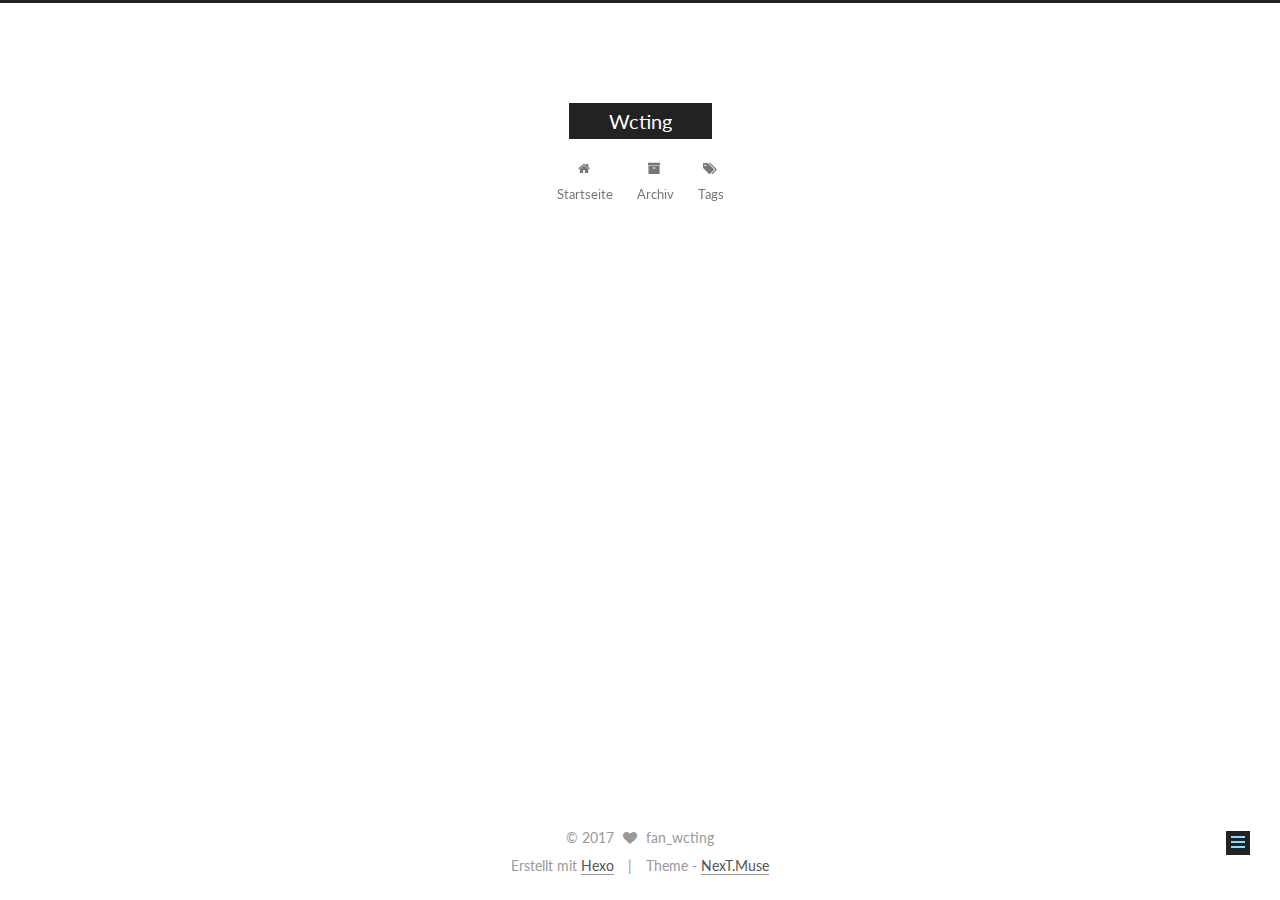
<file: 2017/11/10/tags/index.html>
<!DOCTYPE html>



  


<html class="theme-next muse use-motion" lang="">
<head>
  <meta charset="UTF-8"/>
<meta http-equiv="X-UA-Compatible" content="IE=edge" />
<meta name="viewport" content="width=device-width, initial-scale=1, maximum-scale=1"/>
<meta name="theme-color" content="#222">









<meta http-equiv="Cache-Control" content="no-transform" />
<meta http-equiv="Cache-Control" content="no-siteapp" />















  
  
  <link href="/lib/fancybox/source/jquery.fancybox.css?v=2.1.5" rel="stylesheet" type="text/css" />




  
  
  
  

  
    
    
  

  

  

  

  

  
    
    
    <link href="//fonts.googleapis.com/css?family=Lato:300,300italic,400,400italic,700,700italic&subset=latin,latin-ext" rel="stylesheet" type="text/css">
  






<link href="/lib/font-awesome/css/font-awesome.min.css?v=4.6.2" rel="stylesheet" type="text/css" />

<link href="/css/main.css?v=5.1.2" rel="stylesheet" type="text/css" />


  <meta name="keywords" content="Hexo, NexT" />








  <link rel="shortcut icon" type="image/x-icon" href="/favicon.ico?v=5.1.2" />






<meta property="og:type" content="article">
<meta property="og:title" content="tags">
<meta property="og:url" content="http://yoursite.com/2017/11/10/tags/index.html">
<meta property="og:site_name" content="Wcting">
<meta property="og:updated_time" content="2017-11-10T05:34:23.847Z">
<meta name="twitter:card" content="summary">
<meta name="twitter:title" content="tags">



<script type="text/javascript" id="hexo.configurations">
  var NexT = window.NexT || {};
  var CONFIG = {
    root: '/',
    scheme: 'Muse',
    sidebar: {"position":"left","display":"post","offset":12,"offset_float":12,"b2t":false,"scrollpercent":false,"onmobile":false},
    fancybox: true,
    tabs: true,
    motion: true,
    duoshuo: {
      userId: '0',
      author: 'Author'
    },
    algolia: {
      applicationID: '',
      apiKey: '',
      indexName: '',
      hits: {"per_page":10},
      labels: {"input_placeholder":"Search for Posts","hits_empty":"We didn't find any results for the search: ${query}","hits_stats":"${hits} results found in ${time} ms"}
    }
  };
</script>



  <link rel="canonical" href="http://yoursite.com/2017/11/10/tags/"/>





  <title>tags | Wcting</title>
  














</head>

<body itemscope itemtype="http://schema.org/WebPage" lang="">

  
  
    
  

  <div class="container sidebar-position-left page-post-detail ">
    <div class="headband"></div>

    <header id="header" class="header" itemscope itemtype="http://schema.org/WPHeader">
      <div class="header-inner"><div class="site-brand-wrapper">
  <div class="site-meta ">
    

    <div class="custom-logo-site-title">
      <a href="/"  class="brand" rel="start">
        <span class="logo-line-before"><i></i></span>
        <span class="site-title">Wcting</span>
        <span class="logo-line-after"><i></i></span>
      </a>
    </div>
      
        <p class="site-subtitle"></p>
      
  </div>

  <div class="site-nav-toggle">
    <button>
      <span class="btn-bar"></span>
      <span class="btn-bar"></span>
      <span class="btn-bar"></span>
    </button>
  </div>
</div>

<nav class="site-nav">
  

  
    <ul id="menu" class="menu">
      
        
        <li class="menu-item menu-item-home">
          <a href="/" rel="section">
            
              <i class="menu-item-icon fa fa-fw fa-home"></i> <br />
            
            Startseite
          </a>
        </li>
      
        
        <li class="menu-item menu-item-archives">
          <a href="/archives/" rel="section">
            
              <i class="menu-item-icon fa fa-fw fa-archive"></i> <br />
            
            Archiv
          </a>
        </li>
      
        
        <li class="menu-item menu-item-tags">
          <a href="/tags/" rel="section">
            
              <i class="menu-item-icon fa fa-fw fa-tags"></i> <br />
            
            Tags
          </a>
        </li>
      

      
    </ul>
  

  
</nav>



 </div>
    </header>

    <main id="main" class="main">
      <div class="main-inner">
        <div class="content-wrap">
          <div id="content" class="content">
            

  <div id="posts" class="posts-expand">
    

  

  
  
  

  <article class="post post-type-tags" itemscope itemtype="http://schema.org/Article">
  
  
  
  <div class="post-block">
    <link itemprop="mainEntityOfPage" href="http://yoursite.com/2017/11/10/tags/">

    <span hidden itemprop="author" itemscope itemtype="http://schema.org/Person">
      <meta itemprop="name" content="fan_wcting">
      <meta itemprop="description" content="">
      <meta itemprop="image" content="/images/avatar.gif">
    </span>

    <span hidden itemprop="publisher" itemscope itemtype="http://schema.org/Organization">
      <meta itemprop="name" content="Wcting">
    </span>

    
      <header class="post-header">

        
        
          <h1 class="post-title" itemprop="name headline">tags</h1>
        

        <div class="post-meta">
          <span class="post-time">
            
              <span class="post-meta-item-icon">
                <i class="fa fa-calendar-o"></i>
              </span>
              
                <span class="post-meta-item-text">Veröffentlicht am</span>
              
              <time title="Post created" itemprop="dateCreated datePublished" datetime="2017-11-10T13:34:00+08:00">
                2017-11-10
              </time>
            

            

            
          </span>

          

          
            
          

          
          

          

          

          

        </div>
      </header>
    

    
    
    
    <div class="post-body" itemprop="articleBody">

      
      

      
        
      
    </div>
    
    
    

    

    

    

    <footer class="post-footer">
      

      
      
      

      
        <div class="post-nav">
          <div class="post-nav-next post-nav-item">
            
              <a href="/2017/11/10/14-Longest-Common-Prefix/" rel="next" title="14. Longest Common Prefix">
                <i class="fa fa-chevron-left"></i> 14. Longest Common Prefix
              </a>
            
          </div>

          <span class="post-nav-divider"></span>

          <div class="post-nav-prev post-nav-item">
            
          </div>
        </div>
      

      
      
    </footer>
  </div>
  
  
  
  </article>



    <div class="post-spread">
      
    </div>
  </div>


          </div>
          


          
  <div class="comments" id="comments">
    
  </div>


        </div>
        
          
  
  <div class="sidebar-toggle">
    <div class="sidebar-toggle-line-wrap">
      <span class="sidebar-toggle-line sidebar-toggle-line-first"></span>
      <span class="sidebar-toggle-line sidebar-toggle-line-middle"></span>
      <span class="sidebar-toggle-line sidebar-toggle-line-last"></span>
    </div>
  </div>

  <aside id="sidebar" class="sidebar">
    
    <div class="sidebar-inner">

      

      

      <section class="site-overview sidebar-panel sidebar-panel-active">
        <div class="site-author motion-element" itemprop="author" itemscope itemtype="http://schema.org/Person">
          <img class="site-author-image" itemprop="image"
               src="/images/avatar.gif"
               alt="fan_wcting" />
          <p class="site-author-name" itemprop="name">fan_wcting</p>
           
              <p class="site-description motion-element" itemprop="description"></p>
          
        </div>
        <nav class="site-state motion-element">

          
            <div class="site-state-item site-state-posts">
              <a href="/archives/">
                <span class="site-state-item-count">6</span>
                <span class="site-state-item-name">Artikel</span>
              </a>
            </div>
          

          

          
            
            
            <div class="site-state-item site-state-tags">
              
                <span class="site-state-item-count">1</span>
                <span class="site-state-item-name">Tags</span>
              
            </div>
          

        </nav>

        

        <div class="links-of-author motion-element">
          
        </div>

        
        

        
        

        


      </section>

      

      

    </div>
  </aside>


        
      </div>
    </main>

    <footer id="footer" class="footer">
      <div class="footer-inner">
        <div class="copyright" >
  
  &copy; 
  <span itemprop="copyrightYear">2017</span>
  <span class="with-love">
    <i class="fa fa-heart"></i>
  </span>
  <span class="author" itemprop="copyrightHolder">fan_wcting</span>
</div>


<div class="powered-by">
  Erstellt mit  <a class="theme-link" href="https://hexo.io">Hexo</a>
</div>

<div class="theme-info">
  Theme -
  <a class="theme-link" href="https://github.com/iissnan/hexo-theme-next">
    NexT.Muse
  </a>
</div>


        

        
      </div>
    </footer>

    
      <div class="back-to-top">
        <i class="fa fa-arrow-up"></i>
        
      </div>
    

  </div>

  

<script type="text/javascript">
  if (Object.prototype.toString.call(window.Promise) !== '[object Function]') {
    window.Promise = null;
  }
</script>









  












  
  <script type="text/javascript" src="/lib/jquery/index.js?v=2.1.3"></script>

  
  <script type="text/javascript" src="/lib/fastclick/lib/fastclick.min.js?v=1.0.6"></script>

  
  <script type="text/javascript" src="/lib/jquery_lazyload/jquery.lazyload.js?v=1.9.7"></script>

  
  <script type="text/javascript" src="/lib/velocity/velocity.min.js?v=1.2.1"></script>

  
  <script type="text/javascript" src="/lib/velocity/velocity.ui.min.js?v=1.2.1"></script>

  
  <script type="text/javascript" src="/lib/fancybox/source/jquery.fancybox.pack.js?v=2.1.5"></script>


  


  <script type="text/javascript" src="/js/src/utils.js?v=5.1.2"></script>

  <script type="text/javascript" src="/js/src/motion.js?v=5.1.2"></script>



  
  

  
  <script type="text/javascript" src="/js/src/scrollspy.js?v=5.1.2"></script>
<script type="text/javascript" src="/js/src/post-details.js?v=5.1.2"></script>



  


  <script type="text/javascript" src="/js/src/bootstrap.js?v=5.1.2"></script>



  


  




	





  





  






  





  

  

  

  

  

  

</body>
</html>
</file>
<file: css/main.css>
/* normalize.css v3.0.2 | MIT License | git.io/normalize */
html {
  font-family: sans-serif; /* 1 */
  -ms-text-size-adjust: 100%; /* 2 */
  -webkit-text-size-adjust: 100%; /* 2 */
}
body {
  margin: 0;
}
article,
aside,
details,
figcaption,
figure,
footer,
header,
hgroup,
main,
menu,
nav,
section,
summary {
  display: block;
}
audio,
canvas,
progress,
video {
  display: inline-block; /* 1 */
  vertical-align: baseline; /* 2 */
}
audio:not([controls]) {
  display: none;
  height: 0;
}
[hidden],
template {
  display: none;
}
a {
  background-color: transparent;
}
a:active,
a:hover {
  outline: 0;
}
abbr[title] {
  border-bottom: 1px dotted;
}
b,
strong {
  font-weight: bold;
}
dfn {
  font-style: italic;
}
h1 {
  font-size: 2em;
  margin: 0.67em 0;
}
mark {
  background: #ff0;
  color: #000;
}
small {
  font-size: 80%;
}
sub,
sup {
  font-size: 75%;
  line-height: 0;
  position: relative;
  vertical-align: baseline;
}
sup {
  top: -0.5em;
}
sub {
  bottom: -0.25em;
}
img {
  border: 0;
}
svg:not(:root) {
  overflow: hidden;
}
figure {
  margin: 1em 40px;
}
hr {
  -moz-box-sizing: content-box;
  box-sizing: content-box;
  height: 0;
}
pre {
  overflow: auto;
}
code,
kbd,
pre,
samp {
  font-family: monospace, monospace;
  font-size: 1em;
}
button,
input,
optgroup,
select,
textarea {
  color: inherit; /* 1 */
  font: inherit; /* 2 */
  margin: 0; /* 3 */
}
button {
  overflow: visible;
}
button,
select {
  text-transform: none;
}
button,
html input[type="button"],
input[type="reset"],
input[type="submit"] {
  -webkit-appearance: button; /* 2 */
  cursor: pointer; /* 3 */
}
button[disabled],
html input[disabled] {
  cursor: default;
}
button::-moz-focus-inner,
input::-moz-focus-inner {
  border: 0;
  padding: 0;
}
input {
  line-height: normal;
}
input[type="checkbox"],
input[type="radio"] {
  box-sizing: border-box; /* 1 */
  padding: 0; /* 2 */
}
input[type="number"]::-webkit-inner-spin-button,
input[type="number"]::-webkit-outer-spin-button {
  height: auto;
}
input[type="search"] {
  -webkit-appearance: textfield; /* 1 */
  -moz-box-sizing: content-box;
  -webkit-box-sizing: content-box; /* 2 */
  box-sizing: content-box;
}
input[type="search"]::-webkit-search-cancel-button,
input[type="search"]::-webkit-search-decoration {
  -webkit-appearance: none;
}
fieldset {
  border: 1px solid #c0c0c0;
  margin: 0 2px;
  padding: 0.35em 0.625em 0.75em;
}
legend {
  border: 0; /* 1 */
  padding: 0; /* 2 */
}
textarea {
  overflow: auto;
}
optgroup {
  font-weight: bold;
}
table {
  border-collapse: collapse;
  border-spacing: 0;
}
td,
th {
  padding: 0;
}
::selection {
  background: #262a30;
  color: #fff;
}
body {
  position: relative;
  font-family: 'Lato', "PingFang SC", "Microsoft YaHei", sans-serif;
  font-size: 14px;
  line-height: 2;
  color: #555;
  background: #fff;
}
@media (max-width: 767px) {
  body {
    padding-right: 0 !important;
  }
}
@media (min-width: 768px) and (max-width: 991px) {
  body {
    padding-right: 0 !important;
  }
}
@media (min-width: 1600px) {
  body {
    font-size: 16px;
  }
}
h1,
h2,
h3,
h4,
h5,
h6 {
  margin: 0;
  padding: 0;
  font-weight: bold;
  line-height: 1.5;
  font-family: 'Lato', "PingFang SC", "Microsoft YaHei", sans-serif;
}
h2,
h3,
h4,
h5,
h6 {
  margin: 20px 0 15px;
}
h1 {
  font-size: 22px;
}
@media (max-width: 767px) {
  h1 {
    font-size: 18px;
  }
}
h2 {
  font-size: 20px;
}
@media (max-width: 767px) {
  h2 {
    font-size: 16px;
  }
}
h3 {
  font-size: 18px;
}
@media (max-width: 767px) {
  h3 {
    font-size: 14px;
  }
}
h4 {
  font-size: 16px;
}
@media (max-width: 767px) {
  h4 {
    font-size: 12px;
  }
}
h5 {
  font-size: 14px;
}
@media (max-width: 767px) {
  h5 {
    font-size: 10px;
  }
}
h6 {
  font-size: 12px;
}
@media (max-width: 767px) {
  h6 {
    font-size: 8px;
  }
}
p {
  margin: 0 0 20px 0;
}
a {
  color: #555;
  text-decoration: none;
  border-bottom: 1px solid #999;
  word-wrap: break-word;
}
a:hover {
  color: #222;
  border-bottom-color: #222;
}
blockquote {
  margin: 0;
  padding: 0;
}
img {
  display: block;
  margin: auto;
  max-width: 100%;
  height: auto;
}
hr {
  margin: 40px 0;
  height: 3px;
  border: none;
  background-color: #ddd;
  background-image: repeating-linear-gradient(-45deg, #fff, #fff 4px, transparent 4px, transparent 8px);
}
blockquote {
  padding: 0 15px;
  color: #666;
  border-left: 4px solid #ddd;
}
blockquote cite::before {
  content: "-";
  padding: 0 5px;
}
dt {
  font-weight: 700;
}
dd {
  margin: 0;
  padding: 0;
}
.text-left {
  text-align: left;
}
.text-center {
  text-align: center;
}
.text-right {
  text-align: right;
}
.text-justify {
  text-align: justify;
}
.text-nowrap {
  white-space: nowrap;
}
.text-lowercase {
  text-transform: lowercase;
}
.text-uppercase {
  text-transform: uppercase;
}
.text-capitalize {
  text-transform: capitalize;
}
.center-block {
  display: block;
  margin-left: auto;
  margin-right: auto;
}
.clearfix:before,
.clearfix:after {
  content: " ";
  display: table;
}
.clearfix:after {
  clear: both;
}
.pullquote {
  width: 45%;
}
.pullquote.left {
  float: left;
  margin-left: 5px;
  margin-right: 10px;
}
.pullquote.right {
  float: right;
  margin-left: 10px;
  margin-right: 5px;
}
.affix.affix.affix {
  position: fixed;
}
.translation {
  margin-top: -20px;
  font-size: 14px;
  color: #999;
}
.scrollbar-measure {
  width: 100px;
  height: 100px;
  overflow: scroll;
  position: absolute;
  top: -9999px;
}
.use-motion .motion-element {
  opacity: 0;
}
table {
  margin: 20px 0;
  width: 100%;
  border-collapse: collapse;
  border-spacing: 0;
  border: 1px solid #ddd;
  font-size: 14px;
  table-layout: fixed;
  word-wrap: break-all;
}
table>tbody>tr:nth-of-type(odd) {
  background-color: #f9f9f9;
}
table>tbody>tr:hover {
  background-color: #f5f5f5;
}
caption,
th,
td {
  padding: 8px;
  text-align: left;
  vertical-align: middle;
  font-weight: normal;
}
th,
td {
  border-bottom: 3px solid #ddd;
  border-right: 1px solid #eee;
}
th {
  padding-bottom: 10px;
  font-weight: 700;
}
td {
  border-bottom-width: 1px;
}
html,
body {
  height: 100%;
}
.container {
  position: relative;
  min-height: 100%;
}
.header-inner {
  margin: 0 auto;
  padding: 100px 0 70px;
  width: 700px;
}
@media (min-width: 1600px) {
  .container .header-inner {
    width: 900px;
  }
}
.main {
  padding-bottom: 150px;
}
.main-inner {
  margin: 0 auto;
  width: 700px;
}
@media (min-width: 1600px) {
  .container .main-inner {
    width: 900px;
  }
}
.footer {
  position: absolute;
  left: 0;
  bottom: 0;
  width: 100%;
  min-height: 50px;
}
.footer-inner {
  box-sizing: border-box;
  margin: 20px auto;
  width: 700px;
}
@media (min-width: 1600px) {
  .container .footer-inner {
    width: 900px;
  }
}
pre,
.highlight {
  overflow: auto;
  margin: 20px 0;
  padding: 0;
  font-size: 13px;
  color: #4d4d4c;
  background: #f7f7f7;
  line-height: 1.6;
}
pre,
code {
  font-family: consolas, Menlo, "PingFang SC", "Microsoft YaHei", monospace;
}
code {
  padding: 2px 4px;
  word-wrap: break-word;
  color: #555;
  background: #eee;
  border-radius: 3px;
  font-size: 13px;
}
pre code {
  padding: 0;
  color: #4d4d4c;
  background: none;
  text-shadow: none;
}
.highlight {
  border-radius: 1px;
}
.highlight pre {
  border: none;
  margin: 0;
  padding: 10px 0;
}
.highlight table {
  margin: 0;
  width: auto;
  border: none;
}
.highlight td {
  border: none;
  padding: 0;
}
.highlight figcaption {
  font-size: 1em;
  color: #4d4d4c;
  line-height: 1em;
  margin-bottom: 1em;
}
.highlight figcaption:before,
.highlight figcaption:after {
  content: " ";
  display: table;
}
.highlight figcaption:after {
  clear: both;
}
.highlight figcaption a {
  float: right;
  color: #4d4d4c;
}
.highlight figcaption a:hover {
  border-bottom-color: #4d4d4c;
}
.highlight .gutter pre {
  padding-left: 10px;
  padding-right: 10px;
  color: #869194;
  text-align: right;
  background-color: #eff2f3;
}
.highlight .code pre {
  width: 100%;
  padding-left: 10px;
  padding-right: 10px;
  background-color: #f7f7f7;
}
.highlight .line {
  height: 20px;
}
.gutter {
  -webkit-user-select: none;
  -moz-user-select: none;
  -ms-user-select: none;
  user-select: none;
}
.gist table {
  width: auto;
}
.gist table td {
  border: none;
}
pre .deletion {
  background: #fdd;
}
pre .addition {
  background: #dfd;
}
pre .meta {
  color: #8959a8;
}
pre .comment {
  color: #8e908c;
}
pre .variable,
pre .attribute,
pre .tag,
pre .regexp,
pre .ruby .constant,
pre .xml .tag .title,
pre .xml .pi,
pre .xml .doctype,
pre .html .doctype,
pre .css .id,
pre .css .class,
pre .css .pseudo {
  color: #c82829;
}
pre .number,
pre .preprocessor,
pre .built_in,
pre .literal,
pre .params,
pre .constant,
pre .command {
  color: #f5871f;
}
pre .ruby .class .title,
pre .css .rules .attribute,
pre .string,
pre .value,
pre .inheritance,
pre .header,
pre .ruby .symbol,
pre .xml .cdata,
pre .special,
pre .number,
pre .formula {
  color: #718c00;
}
pre .title,
pre .css .hexcolor {
  color: #3e999f;
}
pre .function,
pre .python .decorator,
pre .python .title,
pre .ruby .function .title,
pre .ruby .title .keyword,
pre .perl .sub,
pre .javascript .title,
pre .coffeescript .title {
  color: #4271ae;
}
pre .keyword,
pre .javascript .function {
  color: #8959a8;
}
.full-image.full-image.full-image {
  border: none;
  max-width: 100%;
  width: auto;
  margin: 20px auto;
}
@media (min-width: 992px) {
  .full-image.full-image.full-image {
    max-width: none;
    width: 110%;
    margin: 25px -5%;
  }
}
.blockquote-center,
.page-home .post-type-quote blockquote,
.page-post-detail .post-type-quote blockquote {
  position: relative;
  margin: 40px 0;
  padding: 0;
  border-left: none;
  text-align: center;
}
.blockquote-center::before,
.page-home .post-type-quote blockquote::before,
.page-post-detail .post-type-quote blockquote::before,
.blockquote-center::after,
.page-home .post-type-quote blockquote::after,
.page-post-detail .post-type-quote blockquote::after {
  position: absolute;
  content: ' ';
  display: block;
  width: 100%;
  height: 24px;
  opacity: 0.2;
  background-repeat: no-repeat;
  background-position: 0 -6px;
  background-size: 22px 22px;
}
.blockquote-center::before,
.page-home .post-type-quote blockquote::before,
.page-post-detail .post-type-quote blockquote::before {
  top: -20px;
  background-image: url("../images/quote-l.svg");
  border-top: 1px solid #ccc;
}
.blockquote-center::after,
.page-home .post-type-quote blockquote::after,
.page-post-detail .post-type-quote blockquote::after {
  bottom: -20px;
  background-image: url("../images/quote-r.svg");
  border-bottom: 1px solid #ccc;
  background-position: 100% 8px;
}
.blockquote-center p,
.page-home .post-type-quote blockquote p,
.page-post-detail .post-type-quote blockquote p,
.blockquote-center div,
.page-home .post-type-quote blockquote div,
.page-post-detail .post-type-quote blockquote div {
  text-align: center;
}
.post .post-body .group-picture img {
  box-sizing: border-box;
  padding: 0 3px;
  border: none;
}
.post .group-picture-row {
  overflow: hidden;
  margin-top: 6px;
}
.post .group-picture-row:first-child {
  margin-top: 0;
}
.post .group-picture-column {
  float: left;
}
.page-post-detail .post-body .group-picture-column {
  float: none;
  margin-top: 10px;
  width: auto !important;
}
.page-post-detail .post-body .group-picture-column img {
  margin: 0 auto;
}
.page-archive .group-picture-container {
  overflow: hidden;
}
.page-archive .group-picture-row {
  float: left;
}
.page-archive .group-picture-row:first-child {
  margin-top: 6px;
}
.page-archive .group-picture-column {
  max-width: 150px;
  max-height: 150px;
}
.post-body .note {
  position: relative;
  padding: 15px;
  margin-bottom: 20px;
  border: 1px solid #eee;
  border-left-width: 5px;
  border-radius: 3px;
}
.post-body .note h2,
.post-body .note h3,
.post-body .note h4,
.post-body .note h5,
.post-body .note h6 {
  margin-top: 0;
  margin-bottom: 0;
  border-bottom: initial;
  padding-top: 0 !important;
}
.post-body .note p:first-child,
.post-body .note ul:first-child,
.post-body .note ol:first-child,
.post-body .note table:first-child,
.post-body .note pre:first-child,
.post-body .note blockquote:first-child {
  margin-top: 0;
}
.post-body .note p:last-child,
.post-body .note ul:last-child,
.post-body .note ol:last-child,
.post-body .note table:last-child,
.post-body .note pre:last-child,
.post-body .note blockquote:last-child {
  margin-bottom: 0;
}
.post-body .note.default {
  border-left-color: #777;
}
.post-body .note.default h2,
.post-body .note.default h3,
.post-body .note.default h4,
.post-body .note.default h5,
.post-body .note.default h6 {
  color: #777;
}
.post-body .note.primary {
  border-left-color: #6f42c1;
}
.post-body .note.primary h2,
.post-body .note.primary h3,
.post-body .note.primary h4,
.post-body .note.primary h5,
.post-body .note.primary h6 {
  color: #6f42c1;
}
.post-body .note.info {
  border-left-color: #428bca;
}
.post-body .note.info h2,
.post-body .note.info h3,
.post-body .note.info h4,
.post-body .note.info h5,
.post-body .note.info h6 {
  color: #428bca;
}
.post-body .note.success {
  border-left-color: #5cb85c;
}
.post-body .note.success h2,
.post-body .note.success h3,
.post-body .note.success h4,
.post-body .note.success h5,
.post-body .note.success h6 {
  color: #5cb85c;
}
.post-body .note.warning {
  border-left-color: #f0ad4e;
}
.post-body .note.warning h2,
.post-body .note.warning h3,
.post-body .note.warning h4,
.post-body .note.warning h5,
.post-body .note.warning h6 {
  color: #f0ad4e;
}
.post-body .note.danger {
  border-left-color: #d9534f;
}
.post-body .note.danger h2,
.post-body .note.danger h3,
.post-body .note.danger h4,
.post-body .note.danger h5,
.post-body .note.danger h6 {
  color: #d9534f;
}
.post-body .label {
  display: inline;
  padding: 0 2px;
  white-space: nowrap;
}
.post-body .label.default {
  background-color: #f0f0f0;
}
.post-body .label.primary {
  background-color: #efe6f7;
}
.post-body .label.info {
  background-color: #e5f2f8;
}
.post-body .label.success {
  background-color: #e7f4e9;
}
.post-body .label.warning {
  background-color: #fcf6e1;
}
.post-body .label.danger {
  background-color: #fae8eb;
}
.post-body .tabs {
  position: relative;
  display: block;
  margin-bottom: 20px;
  padding-top: 10px;
}
.post-body .tabs ul.nav-tabs {
  margin: 0;
  padding: 0;
  display: flex;
  margin-bottom: -1px;
}
@media (max-width: 413px) {
  .post-body .tabs ul.nav-tabs {
    display: block;
    margin-bottom: 5px;
  }
}
.post-body .tabs ul.nav-tabs li.tab {
  list-style-type: none !important;
  margin: 0 0.25em 0 0;
  border-top: 3px solid transparent;
  border-left: 1px solid transparent;
  border-right: 1px solid transparent;
}
@media (max-width: 413px) {
  .post-body .tabs ul.nav-tabs li.tab {
    margin: initial;
    border-top: 1px solid transparent;
    border-left: 3px solid transparent;
    border-right: 1px solid transparent;
    border-bottom: 1px solid transparent;
  }
}
.post-body .tabs ul.nav-tabs li.tab a {
  outline: 0;
  border-bottom: initial;
  display: block;
  line-height: 1.8em;
  padding: 0.25em 0.75em;
  transition-duration: 0.2s;
  transition-timing-function: ease-out;
  transition-delay: 0s;
}
.post-body .tabs ul.nav-tabs li.tab a i {
  width: 1.285714285714286em;
}
.post-body .tabs ul.nav-tabs li.tab.active {
  border-top: 3px solid #fc6423;
  border-left: 1px solid #ddd;
  border-right: 1px solid #ddd;
  background-color: #fff;
}
@media (max-width: 413px) {
  .post-body .tabs ul.nav-tabs li.tab.active {
    border-top: 1px solid #ddd;
    border-left: 3px solid #fc6423;
    border-right: 1px solid #ddd;
    border-bottom: 1px solid #ddd;
  }
}
.post-body .tabs ul.nav-tabs li.tab.active a {
  cursor: default;
  color: #555;
}
.post-body .tabs .tab-content {
  background-color: #fff;
}
.post-body .tabs .tab-content .tab-pane {
  border: 1px solid #ddd;
  padding: 20px 20px 0 20px;
}
.post-body .tabs .tab-content .tab-pane:not(.active) {
  display: none !important;
}
.post-body .tabs .tab-content .tab-pane.active {
  display: block !important;
}
.btn {
  display: inline-block;
  padding: 0 20px;
  font-size: 14px;
  color: #fff;
  background: #222;
  border: 2px solid #222;
  text-decoration: none;
  border-radius: 0;
  transition-property: background-color;
  transition-duration: 0.2s;
  transition-timing-function: ease-in-out;
  transition-delay: 0s;
}
.btn:hover,
.post-button .btn:hover {
  border-color: #222;
  color: #222;
  background: #fff;
}
.btn-bar {
  display: block;
  width: 22px;
  height: 2px;
  background: #555;
  border-radius: 1px;
}
.btn-bar+.btn-bar {
  margin-top: 4px;
}
.pagination {
  margin: 120px 0 40px;
  text-align: center;
  border-top: 1px solid #eee;
}
.page-number-basic,
.pagination .prev,
.pagination .next,
.pagination .page-number,
.pagination .space {
  display: inline-block;
  position: relative;
  top: -1px;
  margin: 0 10px;
  padding: 0 10px;
  line-height: 30px;
}
@media (max-width: 767px) {
  .page-number-basic,
  .pagination .prev,
  .pagination .next,
  .pagination .page-number,
  .pagination .space {
    margin: 0 5px;
  }
}
.pagination .prev,
.pagination .next,
.pagination .page-number {
  border-bottom: 0;
  border-top: 1px solid #eee;
  transition-property: border-color;
  transition-duration: 0.2s;
  transition-timing-function: ease-in-out;
  transition-delay: 0s;
}
.pagination .prev:hover,
.pagination .next:hover,
.pagination .page-number:hover {
  border-top-color: #222;
}
.pagination .space {
  padding: 0;
  margin: 0;
}
.pagination .prev {
  margin-left: 0;
}
.pagination .next {
  margin-right: 0;
}
.pagination .page-number.current {
  color: #fff;
  background: #ccc;
  border-top-color: #ccc;
}
@media (max-width: 767px) {
  .pagination {
    border-top: none;
  }
  .pagination .prev,
  .pagination .next,
  .pagination .page-number {
    margin-bottom: 10px;
    border-top: 0;
    border-bottom: 1px solid #eee;
  }
  .pagination .prev:hover,
  .pagination .next:hover,
  .pagination .page-number:hover {
    border-bottom-color: #222;
  }
}
.comments {
  margin: 60px 20px 0;
}
.tag-cloud {
  text-align: center;
}
.tag-cloud a {
  display: inline-block;
  margin: 10px;
}
.back-to-top {
  box-sizing: border-box;
  position: fixed;
  bottom: -100px;
  right: 30px;
  z-index: 1050;
  padding: 0 6px;
  width: 24px;
  background: #222;
  font-size: 12px;
  opacity: 1;
  color: #fff;
  cursor: pointer;
  text-align: center;
  -webkit-transform: translateZ(0);
  transition-property: bottom;
  transition-duration: 0.2s;
  transition-timing-function: ease-in-out;
  transition-delay: 0s;
}
@media (min-width: 768px) and (max-width: 991px) {
  .back-to-top {
    display: none !important;
  }
}
@media (max-width: 767px) {
  .back-to-top {
    display: none !important;
  }
}
.back-to-top.back-to-top-on {
  bottom: 19px;
}
.header {
  background: transparent;
}
.header-inner {
  position: relative;
}
.headband {
  height: 3px;
  background: #222;
}
.site-meta {
  margin: 0;
  text-align: center;
}
@media (max-width: 767px) {
  .site-meta {
    text-align: center;
  }
}
.brand {
  position: relative;
  display: inline-block;
  padding: 0 40px;
  color: #fff;
  background: #222;
  border-bottom: none;
}
.brand:hover {
  color: #fff;
}
.logo {
  display: inline-block;
  margin-right: 5px;
  line-height: 36px;
  vertical-align: top;
}
.site-title {
  display: inline-block;
  vertical-align: top;
  line-height: 36px;
  font-size: 20px;
  font-weight: normal;
  font-family: 'Lato', "PingFang SC", "Microsoft YaHei", sans-serif;
}
.site-subtitle {
  margin-top: 10px;
  font-size: 13px;
  color: #999;
}
.use-motion .brand {
  opacity: 0;
}
.use-motion .logo,
.use-motion .site-title,
.use-motion .site-subtitle {
  opacity: 0;
  position: relative;
  top: -10px;
}
.site-nav-toggle {
  display: none;
  position: absolute;
  top: 10px;
  left: 10px;
}
@media (max-width: 767px) {
  .site-nav-toggle {
    display: block;
  }
}
.site-nav-toggle button {
  margin-top: 2px;
  padding: 9px 10px;
  background: transparent;
  border: none;
}
@media (max-width: 767px) {
  .site-nav {
    display: none;
    margin: 0 -10px;
    padding: 0 10px;
    clear: both;
    border-top: 1px solid #ddd;
  }
}
@media (min-width: 768px) and (max-width: 991px) {
  .site-nav {
    display: block !important;
  }
}
@media (min-width: 992px) {
  .site-nav {
    display: block !important;
  }
}
.menu {
  margin-top: 20px;
  padding-left: 0;
  text-align: center;
}
.menu .menu-item {
  display: inline-block;
  margin: 0 10px;
  list-style: none;
}
@media screen and (max-width: 767px) {
  .menu .menu-item {
    margin-top: 10px;
  }
}
.menu .menu-item a {
  display: block;
  font-size: 13px;
  line-height: inherit;
  border-bottom: 1px solid transparent;
  transition-property: border-color;
  transition-duration: 0.2s;
  transition-timing-function: ease-in-out;
  transition-delay: 0s;
}
.menu .menu-item a:hover {
  border-bottom-color: #222;
}
.menu .menu-item .fa {
  margin-right: 5px;
}
.use-motion .menu-item {
  opacity: 0;
}
.post-body {
  font-family: 'Lato', "PingFang SC", "Microsoft YaHei", sans-serif;
}
@media (max-width: 767px) {
  .post-body {
    word-break: break-word;
  }
}
.post-body .fancybox img {
  display: block !important;
  margin: 0 auto;
  cursor: pointer;
  cursor: zoom-in;
  cursor: -webkit-zoom-in;
}
.post-body .image-caption,
.post-body .figure .caption {
  margin: 10px auto 15px;
  text-align: center;
  font-size: 14px;
  color: #999;
  font-weight: bold;
  line-height: 1;
}
.post-sticky-flag {
  display: inline-block;
  font-size: 16px;
  -ms-transform: rotate(30deg);
  -webkit-transform: rotate(30deg);
  -moz-transform: rotate(30deg);
  -ms-transform: rotate(30deg);
  -o-transform: rotate(30deg);
  transform: rotate(30deg);
}
.posts-expand {
  padding-top: 40px;
}
@media (max-width: 767px) {
  .posts-expand {
    margin: 0 20px;
  }
  .post-body pre {
    padding: 10px;
  }
  .post-body pre .gutter pre {
    padding-right: 10px;
  }
  .post-body .highlight {
    margin-left: 0px;
    margin-right: 0px;
    padding: 0;
  }
  .post-body .highlight .gutter pre {
    padding-right: 10px;
  }
}
@media (min-width: 992px) {
  .posts-expand .post-body {
    text-align: justify;
  }
}
.posts-expand .post-body h2,
.posts-expand .post-body h3,
.posts-expand .post-body h4,
.posts-expand .post-body h5,
.posts-expand .post-body h6 {
  padding-top: 10px;
}
.posts-expand .post-body h2 .header-anchor,
.posts-expand .post-body h3 .header-anchor,
.posts-expand .post-body h4 .header-anchor,
.posts-expand .post-body h5 .header-anchor,
.posts-expand .post-body h6 .header-anchor {
  float: right;
  margin-left: 10px;
  color: #ccc;
  border-bottom-style: none;
  visibility: hidden;
}
.posts-expand .post-body h2 .header-anchor:hover,
.posts-expand .post-body h3 .header-anchor:hover,
.posts-expand .post-body h4 .header-anchor:hover,
.posts-expand .post-body h5 .header-anchor:hover,
.posts-expand .post-body h6 .header-anchor:hover {
  color: inherit;
}
.posts-expand .post-body h2:hover .header-anchor,
.posts-expand .post-body h3:hover .header-anchor,
.posts-expand .post-body h4:hover .header-anchor,
.posts-expand .post-body h5:hover .header-anchor,
.posts-expand .post-body h6:hover .header-anchor {
  visibility: visible;
}
.posts-expand .post-body ul li {
  list-style: circle;
}
.posts-expand .post-body img {
  box-sizing: border-box;
  margin: auto;
  padding: 3px;
  border: 1px solid #ddd;
}
.posts-expand .fancybox img {
  margin: 0 auto;
}
@media (max-width: 767px) {
  .posts-collapse {
    margin: 0 20px;
  }
  .posts-collapse .post-title,
  .posts-collapse .post-meta {
    display: block;
    width: auto;
    text-align: left;
  }
}
.posts-collapse {
  position: relative;
  z-index: 1010;
  margin-left: 55px;
}
.posts-collapse::after {
  content: " ";
  position: absolute;
  top: 20px;
  left: 0;
  margin-left: -2px;
  width: 4px;
  height: 100%;
  background: #f5f5f5;
  z-index: -1;
}
@media (max-width: 767px) {
  .posts-collapse {
    margin: 0 20px;
  }
}
.posts-collapse .collection-title {
  position: relative;
  margin: 60px 0;
}
.posts-collapse .collection-title h1,
.posts-collapse .collection-title h2 {
  margin-left: 20px;
}
.posts-collapse .collection-title small {
  color: #bbb;
  margin-left: 5px;
}
.posts-collapse .collection-title::before {
  content: " ";
  position: absolute;
  left: 0;
  top: 50%;
  margin-left: -4px;
  margin-top: -4px;
  width: 8px;
  height: 8px;
  background: #bbb;
  border-radius: 50%;
}
.posts-collapse .post {
  margin: 30px 0;
}
.posts-collapse .post-header {
  position: relative;
  transition-duration: 0.2s;
  transition-timing-function: ease-in-out;
  transition-delay: 0s;
  transition-property: border;
  border-bottom: 1px dashed #ccc;
}
.posts-collapse .post-header::before {
  content: " ";
  position: absolute;
  left: 0;
  top: 12px;
  width: 6px;
  height: 6px;
  margin-left: -4px;
  background: #bbb;
  border-radius: 50%;
  border: 1px solid #fff;
  transition-duration: 0.2s;
  transition-timing-function: ease-in-out;
  transition-delay: 0s;
  transition-property: background;
}
.posts-collapse .post-header:hover {
  border-bottom-color: #666;
}
.posts-collapse .post-header:hover::before {
  background: #222;
}
.posts-collapse .post-meta {
  position: absolute;
  font-size: 12px;
  left: 20px;
  top: 5px;
}
.posts-collapse .post-comments-count {
  display: none;
}
.posts-collapse .post-title {
  margin-left: 60px;
  font-size: 16px;
  font-weight: normal;
  line-height: inherit;
}
.posts-collapse .post-title::after {
  margin-left: 3px;
  opacity: 0.6;
}
.posts-collapse .post-title a {
  color: #666;
  border-bottom: none;
}
.page-home .post-type-quote .post-header,
.page-post-detail .post-type-quote .post-header,
.page-home .post-type-quote .post-tags,
.page-post-detail .post-type-quote .post-tags {
  display: none;
}
.posts-expand .post-title {
  font-size: 26px;
  text-align: center;
  word-break: break-word;
  font-weight: 400;
}
@media (max-width: 767px) {
  .posts-expand .post-title {
    font-size: 22px;
  }
}
.posts-expand .post-title-link {
  display: inline-block;
  position: relative;
  color: #555;
  border-bottom: none;
  line-height: 1.2;
  vertical-align: top;
}
.posts-expand .post-title-link::before {
  content: "";
  position: absolute;
  width: 100%;
  height: 2px;
  bottom: 0;
  left: 0;
  background-color: #000;
  visibility: hidden;
  -webkit-transform: scaleX(0);
  -moz-transform: scaleX(0);
  -ms-transform: scaleX(0);
  -o-transform: scaleX(0);
  transform: scaleX(0);
  transition-duration: 0.2s;
  transition-timing-function: ease-in-out;
  transition-delay: 0s;
}
.posts-expand .post-title-link:hover::before {
  visibility: visible;
  -webkit-transform: scaleX(1);
  -moz-transform: scaleX(1);
  -ms-transform: scaleX(1);
  -o-transform: scaleX(1);
  transform: scaleX(1);
}
.posts-expand .post-title-link .fa {
  font-size: 16px;
}
.posts-expand .post-meta {
  margin: 3px 0 60px 0;
  color: #999;
  font-family: 'Lato', "PingFang SC", "Microsoft YaHei", sans-serif;
  font-size: 12px;
  text-align: center;
}
.posts-expand .post-meta .post-category-list {
  display: inline-block;
  margin: 0;
  padding: 3px;
}
.posts-expand .post-meta .post-category-list-link {
  color: #999;
}
.posts-expand .post-meta .post-description {
  font-size: 14px;
  margin-top: 2px;
}
.post-wordcount {
  display: inline-block;
}
.post-meta-divider {
  margin: 0 0.5em;
}
.post-meta-item-icon {
  margin-right: 3px;
}
@media (min-width: 768px) and (max-width: 991px) {
  .post-meta-item-icon {
    display: inline-block;
  }
}
@media (max-width: 767px) {
  .post-meta-item-icon {
    display: inline-block;
  }
}
@media (min-width: 768px) and (max-width: 991px) {
  .post-meta-item-text {
    display: none;
  }
}
@media (max-width: 767px) {
  .post-meta-item-text {
    display: none;
  }
}
@media (max-width: 767px) {
  .posts-expand .post-comments-count {
    display: none;
  }
}
.post-button {
  margin-top: 50px;
}
.post-button .btn {
  color: #fff;
  font-size: 14px;
  background: #222;
  border-radius: 0;
  line-height: 2;
  margin: 0 4px 8px 4px;
}
.post-button .fa-fw {
  width: 1.285714285714286em;
  text-align: left;
}
.posts-expand .post-tags {
  margin-top: 40px;
  text-align: center;
}
.posts-expand .post-tags a {
  display: inline-block;
  margin-right: 10px;
  font-size: 13px;
}
.post-nav {
  display: table;
  margin-top: 15px;
  width: 100%;
  border-top: 1px solid #eee;
}
.post-nav-divider {
  display: table-cell;
  width: 10%;
}
.post-nav-item {
  display: table-cell;
  padding: 10px 0 0 0;
  width: 45%;
  vertical-align: top;
}
.post-nav-item a {
  position: relative;
  display: block;
  line-height: 25px;
  font-size: 14px;
  color: #555;
  border-bottom: none;
}
.post-nav-item a:hover {
  color: #222;
  border-bottom: none;
}
.post-nav-item a:active {
  top: 2px;
}
.post-nav-item .fa {
  position: absolute;
  top: 8px;
  left: 0;
  font-size: 12px;
}
.post-nav-next a {
  padding-left: 15px;
}
.post-nav-prev {
  text-align: right;
}
.post-nav-prev a {
  padding-right: 15px;
}
.post-nav-prev .fa {
  right: 0;
  left: auto;
}
.posts-expand .post-eof {
  display: block;
  margin: 80px auto 60px;
  width: 8%;
  height: 1px;
  background: #ccc;
  text-align: center;
}
.post:last-child .post-eof.post-eof.post-eof {
  display: none;
}
.post-gallery {
  display: table;
  table-layout: fixed;
  width: 100%;
  border-collapse: separate;
}
.post-gallery-row {
  display: table-row;
}
.post-gallery .post-gallery-img {
  display: table-cell;
  text-align: center;
  vertical-align: middle;
  border: none;
}
.post-gallery .post-gallery-img img {
  max-width: 100%;
  max-height: 100%;
  border: none;
}
.fancybox-close,
.fancybox-close:hover {
  border: none;
}
.rtl.post-body p,
.rtl.post-body a,
.rtl.post-body h1,
.rtl.post-body h2,
.rtl.post-body h3,
.rtl.post-body h4,
.rtl.post-body h5,
.rtl.post-body h6,
.rtl.post-body li,
.rtl.post-body ul,
.rtl.post-body ol {
  direction: rtl;
  font-family: UKIJ Ekran;
}
.rtl.post-title {
  font-family: UKIJ Ekran;
}
.sidebar {
  position: fixed;
  right: 0;
  top: 0;
  bottom: 0;
  width: 0;
  z-index: 1040;
  box-shadow: inset 0 2px 6px #000;
  background: #222;
  -webkit-transform: translateZ(0);
}
.sidebar a {
  color: #999;
  border-bottom-color: #555;
}
.sidebar a:hover {
  color: #eee;
}
@media (min-width: 768px) and (max-width: 991px) {
  .sidebar {
    display: none !important;
  }
}
@media (max-width: 767px) {
  .sidebar {
    display: none !important;
  }
}
.sidebar-inner {
  position: relative;
  padding: 20px 10px;
  color: #999;
  text-align: center;
}
.sidebar-toggle {
  position: fixed;
  right: 30px;
  bottom: 45px;
  width: 14px;
  height: 14px;
  padding: 5px;
  background: #222;
  line-height: 0;
  z-index: 1050;
  cursor: pointer;
  -webkit-transform: translateZ(0);
}
@media (min-width: 768px) and (max-width: 991px) {
  .sidebar-toggle {
    display: none !important;
  }
}
@media (max-width: 767px) {
  .sidebar-toggle {
    display: none !important;
  }
}
.sidebar-toggle-line {
  position: relative;
  display: inline-block;
  vertical-align: top;
  height: 2px;
  width: 100%;
  background: #fff;
  margin-top: 3px;
}
.sidebar-toggle-line:first-child {
  margin-top: 0;
}
.site-author-image {
  display: block;
  margin: 0 auto;
  padding: 2px;
  max-width: 96px;
  height: auto;
  border: 2px solid #333;
}
.site-author-name {
  margin: 5px 0 0;
  text-align: center;
  color: #f5f5f5;
  font-weight: normal;
}
.site-description {
  margin-top: 5px;
  text-align: center;
  font-size: 14px;
  color: #999;
}
.site-state {
  overflow: hidden;
  line-height: 1.4;
  white-space: nowrap;
  text-align: center;
}
.site-state-item {
  display: inline-block;
  padding: 0 15px;
  border-left: 1px solid #333;
}
.site-state-item:first-child {
  border-left: none;
}
.site-state-item a {
  border-bottom: none;
}
.site-state-item-count {
  display: block;
  text-align: center;
  color: inherit;
  font-weight: 600;
  font-size: 18px;
}
.site-state-item-name {
  font-size: 13px;
  color: inherit;
}
.feed-link {
  margin-top: 20px;
}
.feed-link a {
  display: inline-block;
  padding: 0 15px;
  color: #fc6423;
  border: 1px solid #fc6423;
  border-radius: 4px;
}
.feed-link a i {
  color: #fc6423;
  font-size: 14px;
}
.feed-link a:hover {
  color: #fff;
  background: #fc6423;
}
.feed-link a:hover i {
  color: #fff;
}
.links-of-author {
  margin-top: 20px;
  display: flex;
  flex-wrap: wrap;
  justify-content: center;
}
.links-of-author a {
  display: inline-block;
  vertical-align: middle;
  margin-right: 10px;
  margin-bottom: 10px;
  border-bottom-color: #555;
  font-size: 13px;
}
.links-of-author a:before {
  display: inline-block;
  vertical-align: middle;
  margin-right: 3px;
  content: " ";
  width: 4px;
  height: 4px;
  border-radius: 50%;
  background: #a88cff;
}
.links-of-blogroll {
  font-size: 13px;
}
.links-of-blogroll-title {
  margin-top: 20px;
  font-size: 14px;
  font-weight: 600;
}
.links-of-blogroll-list {
  margin: 0;
  padding: 0;
  list-style: none;
}
.links-of-blogroll-item {
  padding: 2px 10px;
}
.sidebar-nav {
  margin: 0 0 20px;
  padding-left: 0;
}
.sidebar-nav li {
  display: inline-block;
  cursor: pointer;
  border-bottom: 1px solid transparent;
  font-size: 14px;
  color: #555;
}
.sidebar-nav li:hover {
  color: #f5f5f5;
}
.page-post-detail .sidebar-nav-toc {
  padding: 0 5px;
}
.page-post-detail .sidebar-nav-overview {
  margin-left: 10px;
}
.sidebar-nav .sidebar-nav-active {
  color: #87daff;
  border-bottom-color: #87daff;
}
.sidebar-nav .sidebar-nav-active:hover {
  color: #87daff;
}
.sidebar-panel {
  display: none;
}
.sidebar-panel-active {
  display: block;
}
.post-toc-empty {
  font-size: 14px;
  color: #666;
}
.post-toc-wrap {
  overflow: hidden;
}
.post-toc {
  overflow: auto;
}
.post-toc ol {
  margin: 0;
  padding: 0 2px 5px 10px;
  text-align: left;
  list-style: none;
  font-size: 14px;
}
.post-toc ol > ol {
  padding-left: 0;
}
.post-toc ol a {
  transition-duration: 0.2s;
  transition-timing-function: ease-in-out;
  transition-delay: 0s;
  transition-property: all;
  color: #999;
  border-bottom-color: #555;
}
.post-toc ol a:hover {
  color: #ccc;
  border-bottom-color: #ccc;
}
.post-toc .nav-item {
  overflow: hidden;
  text-overflow: ellipsis;
  white-space: nowrap;
  line-height: 1.8;
}
.post-toc .nav .nav-child {
  display: none;
}
.post-toc .nav .active > .nav-child {
  display: block;
}
.post-toc .nav .active-current > .nav-child {
  display: block;
}
.post-toc .nav .active-current > .nav-child > .nav-item {
  display: block;
}
.post-toc .nav .active > a {
  color: #87daff;
  border-bottom-color: #87daff;
}
.post-toc .nav .active-current > a {
  color: #87daff;
}
.post-toc .nav .active-current > a:hover {
  color: #87daff;
}
.footer {
  font-size: 14px;
  color: #999;
}
.footer img {
  border: none;
}
.footer-inner {
  text-align: center;
}
.with-love {
  display: inline-block;
  margin: 0 5px;
}
.powered-by,
.theme-info {
  display: inline-block;
}
.powered-by {
  margin-right: 10px;
}
.powered-by::after {
  content: "|";
  padding-left: 10px;
}
.cc-license {
  margin-top: 10px;
  text-align: center;
}
.cc-license .cc-opacity {
  opacity: 0.7;
  border-bottom: none;
}
.cc-license .cc-opacity:hover {
  opacity: 0.9;
}
.cc-license img {
  display: inline-block;
}
.theme-next #ds-thread #ds-reset {
  color: #555;
}
.theme-next #ds-thread #ds-reset .ds-replybox {
  margin-bottom: 30px;
}
.theme-next #ds-thread #ds-reset .ds-replybox .ds-avatar,
.theme-next #ds-reset .ds-avatar img {
  box-shadow: none;
}
.theme-next #ds-thread #ds-reset .ds-textarea-wrapper {
  border-color: #c7d4e1;
  background: none;
  border-top-right-radius: 3px;
  border-top-left-radius: 3px;
}
.theme-next #ds-thread #ds-reset .ds-textarea-wrapper textarea {
  height: 60px;
}
.theme-next #ds-reset .ds-rounded-top {
  border-radius: 0;
}
.theme-next #ds-thread #ds-reset .ds-post-toolbar {
  box-sizing: border-box;
  border: 1px solid #c7d4e1;
  background: #f6f8fa;
}
.theme-next #ds-thread #ds-reset .ds-post-options {
  height: 40px;
  border: none;
  background: none;
}
.theme-next #ds-thread #ds-reset .ds-toolbar-buttons {
  top: 11px;
}
.theme-next #ds-thread #ds-reset .ds-sync {
  top: 5px;
}
.theme-next #ds-thread #ds-reset .ds-post-button {
  top: 4px;
  right: 5px;
  width: 90px;
  height: 30px;
  border: 1px solid #c5ced7;
  border-radius: 3px;
  background-image: linear-gradient(#fbfbfc, #f5f7f9);
  color: #60676d;
}
.theme-next #ds-thread #ds-reset .ds-post-button:hover {
  background-position: 0 -30px;
  color: #60676d;
}
.theme-next #ds-thread #ds-reset .ds-comments-info {
  padding: 10px 0;
}
.theme-next #ds-thread #ds-reset .ds-sort {
  display: none;
}
.theme-next #ds-thread #ds-reset li.ds-tab a.ds-current {
  border: none;
  background: #f6f8fa;
  color: #60676d;
}
.theme-next #ds-thread #ds-reset li.ds-tab a.ds-current:hover {
  background-color: #e9f0f7;
  color: #60676d;
}
.theme-next #ds-thread #ds-reset li.ds-tab a {
  border-radius: 2px;
  padding: 5px;
}
.theme-next #ds-thread #ds-reset .ds-login-buttons p {
  color: #999;
  line-height: 36px;
}
.theme-next #ds-thread #ds-reset .ds-login-buttons .ds-service-list li {
  height: 28px;
}
.theme-next #ds-thread #ds-reset .ds-service-list a {
  background: none;
  padding: 5px;
  border: 1px solid;
  border-radius: 3px;
  text-align: center;
}
.theme-next #ds-thread #ds-reset .ds-service-list a:hover {
  color: #fff;
  background: #666;
}
.theme-next #ds-thread #ds-reset .ds-service-list .ds-weibo {
  color: #fc9b00;
  border-color: #fc9b00;
}
.theme-next #ds-thread #ds-reset .ds-service-list .ds-weibo:hover {
  background: #fc9b00;
}
.theme-next #ds-thread #ds-reset .ds-service-list .ds-qq {
  color: #60a3ec;
  border-color: #60a3ec;
}
.theme-next #ds-thread #ds-reset .ds-service-list .ds-qq:hover {
  background: #60a3ec;
}
.theme-next #ds-thread #ds-reset .ds-service-list .ds-renren {
  color: #2e7ac4;
  border-color: #2e7ac4;
}
.theme-next #ds-thread #ds-reset .ds-service-list .ds-renren:hover {
  background: #2e7ac4;
}
.theme-next #ds-thread #ds-reset .ds-service-list .ds-douban {
  color: #37994c;
  border-color: #37994c;
}
.theme-next #ds-thread #ds-reset .ds-service-list .ds-douban:hover {
  background: #37994c;
}
.theme-next #ds-thread #ds-reset .ds-service-list .ds-kaixin {
  color: #fef20d;
  border-color: #fef20d;
}
.theme-next #ds-thread #ds-reset .ds-service-list .ds-kaixin:hover {
  background: #fef20d;
}
.theme-next #ds-thread #ds-reset .ds-service-list .ds-netease {
  color: #f00;
  border-color: #f00;
}
.theme-next #ds-thread #ds-reset .ds-service-list .ds-netease:hover {
  background: #f00;
}
.theme-next #ds-thread #ds-reset .ds-service-list .ds-sohu {
  color: #ffcb05;
  border-color: #ffcb05;
}
.theme-next #ds-thread #ds-reset .ds-service-list .ds-sohu:hover {
  background: #ffcb05;
}
.theme-next #ds-thread #ds-reset .ds-service-list .ds-baidu {
  color: #2831e0;
  border-color: #2831e0;
}
.theme-next #ds-thread #ds-reset .ds-service-list .ds-baidu:hover {
  background: #2831e0;
}
.theme-next #ds-thread #ds-reset .ds-service-list .ds-google {
  color: #166bec;
  border-color: #166bec;
}
.theme-next #ds-thread #ds-reset .ds-service-list .ds-google:hover {
  background: #166bec;
}
.theme-next #ds-thread #ds-reset .ds-service-list .ds-weixin {
  color: #00ce0d;
  border-color: #00ce0d;
}
.theme-next #ds-thread #ds-reset .ds-service-list .ds-weixin:hover {
  background: #00ce0d;
}
.theme-next #ds-thread #ds-reset .ds-service-list .ds-more-services {
  border: none;
}
.theme-next #ds-thread #ds-reset .ds-service-list .ds-more-services:hover {
  background: none;
}
.theme-next #ds-reset .duoshuo-ua-admin {
  display: inline-block;
  color: #f00;
}
.theme-next #ds-reset .duoshuo-ua-platform,
.theme-next #ds-reset .duoshuo-ua-browser {
  color: #ccc;
}
.theme-next #ds-reset .duoshuo-ua-platform .fa,
.theme-next #ds-reset .duoshuo-ua-browser .fa {
  display: inline-block;
  margin-right: 3px;
}
.theme-next #ds-reset .duoshuo-ua-separator {
  display: inline-block;
  margin-left: 5px;
}
.theme-next .this_ua {
  background-color: #ccc !important;
  border-radius: 4px;
  padding: 0 5px !important;
  margin: 1px 1px !important;
  border: 1px solid #bbb !important;
  color: #fff;
  display: inline-block !important;
}
.theme-next .this_ua.admin {
  background-color: #d9534f !important;
  border-color: #d9534f !important;
}
.theme-next .this_ua.platform.iOS,
.theme-next .this_ua.platform.Mac,
.theme-next .this_ua.platform.Windows {
  background-color: #39b3d7 !important;
  border-color: #46b8da !important;
}
.theme-next .this_ua.platform.Linux {
  background-color: #3a3a3a !important;
  border-color: #1f1f1f !important;
}
.theme-next .this_ua.platform.Android {
  background-color: #00c47d !important;
  border-color: #01b171 !important;
}
.theme-next .this_ua.browser.Mobile,
.theme-next .this_ua.browser.Chrome {
  background-color: #5cb85c !important;
  border-color: #4cae4c !important;
}
.theme-next .this_ua.browser.Firefox {
  background-color: #f0ad4e !important;
  border-color: #eea236 !important;
}
.theme-next .this_ua.browser.Maxthon,
.theme-next .this_ua.browser.IE {
  background-color: #428bca !important;
  border-color: #357ebd !important;
}
.theme-next .this_ua.browser.baidu,
.theme-next .this_ua.browser.UCBrowser,
.theme-next .this_ua.browser.Opera {
  background-color: #d9534f !important;
  border-color: #d43f3a !important;
}
.theme-next .this_ua.browser.Android,
.theme-next .this_ua.browser.QQBrowser {
  background-color: #78ace9 !important;
  border-color: #4cae4c !important;
}
.post-spread {
  margin-top: 20px;
  text-align: center;
}
.jiathis_style {
  display: inline-block;
}
.jiathis_style a {
  border: none;
}
.fa {
  font-family: FontAwesome !important;
}
.post-spread {
  margin-top: 20px;
  text-align: center;
}
.bdshare-slide-button-box a {
  border: none;
}
.bdsharebuttonbox {
  display: inline-block;
}
.bdsharebuttonbox a {
  border: none;
}
.local-search-pop-overlay {
  position: fixed;
  width: 100%;
  height: 100%;
  top: 0;
  left: 0;
  z-index: 2080;
  background-color: rgba(0,0,0,0.3);
}
.local-search-popup {
  display: none;
  position: fixed;
  top: 10%;
  left: 50%;
  margin-left: -350px;
  width: 700px;
  height: 80%;
  padding: 0;
  background: #fff;
  color: #333;
  z-index: 9999;
  border-radius: 5px;
}
@media (max-width: 767px) {
  .local-search-popup {
    padding: 0;
    top: 0;
    left: 0;
    margin: 0;
    width: 100%;
    height: 100%;
    border-radius: 0;
  }
}
.local-search-popup ul.search-result-list {
  padding: 0;
  margin: 0 5px;
}
.local-search-popup p.search-result {
  border-bottom: 1px dashed #ccc;
  padding: 5px 0;
}
.local-search-popup a.search-result-title {
  font-weight: bold;
  font-size: 16px;
}
.local-search-popup .search-keyword {
  border-bottom: 1px dashed #f00;
  font-weight: bold;
  color: #f00;
}
.local-search-popup .local-search-header {
  padding: 5px;
  height: 36px;
  background: #f5f5f5;
  border-top-left-radius: 5px;
  border-top-right-radius: 5px;
}
.local-search-popup #local-search-result {
  overflow: auto;
  position: relative;
  padding: 5px 25px;
  height: calc(100% - 55px);
}
.local-search-popup .local-search-input-wrapper {
  display: inline-block;
  width: calc(100% - 90px);
  height: 36px;
  line-height: 36px;
  padding: 0 5px;
}
.local-search-popup .local-search-input-wrapper input {
  padding: 8px 0;
  height: 20px;
  display: block;
  width: 100%;
  outline: none;
  border: none;
  background: transparent;
  vertical-align: middle;
}
.local-search-popup .search-icon,
.local-search-popup .popup-btn-close {
  display: inline-block;
  font-size: 18px;
  color: #999;
  height: 36px;
  width: 18px;
  padding-left: 10px;
  padding-right: 10px;
}
.local-search-popup .search-icon {
  float: left;
}
.local-search-popup .popup-btn-close {
  border-left: 1px solid #eee;
  float: right;
  cursor: pointer;
}
.local-search-popup #no-result {
  position: absolute;
  left: 50%;
  top: 50%;
  -webkit-transform: translate(-50%, -50%);
  -webkit-transform: translate(-50%, -50%);
  -moz-transform: translate(-50%, -50%);
  -ms-transform: translate(-50%, -50%);
  -o-transform: translate(-50%, -50%);
  transform: translate(-50%, -50%);
  color: #ccc;
}
.site-uv,
.site-pv,
.page-pv {
  display: inline-block;
}
.site-uv .busuanzi-value,
.site-pv .busuanzi-value,
.page-pv .busuanzi-value {
  margin: 0 5px;
}
.site-uv {
  margin-right: 10px;
}
.site-uv::after {
  content: "|";
  padding-left: 10px;
}
.use-motion .post {
  opacity: 0;
}
.page-archive .archive-page-counter {
  position: relative;
  top: 3px;
  left: 20px;
}
@media (max-width: 767px) {
  .page-archive .archive-page-counter {
    top: 5px;
  }
}
.page-archive .posts-collapse .archive-move-on {
  position: absolute;
  top: 11px;
  left: 0;
  margin-left: -6px;
  width: 10px;
  height: 10px;
  opacity: 0.5;
  background: #555;
  border: 1px solid #fff;
  border-radius: 50%;
}
.category-all-page .category-all-title {
  text-align: center;
}
.category-all-page .category-all {
  margin-top: 20px;
}
.category-all-page .category-list {
  margin: 0;
  padding: 0;
  list-style: none;
}
.category-all-page .category-list-item {
  margin: 5px 10px;
}
.category-all-page .category-list-count {
  color: #bbb;
}
.category-all-page .category-list-count:before {
  display: inline;
  content: " (";
}
.category-all-page .category-list-count:after {
  display: inline;
  content: ") ";
}
.category-all-page .category-list-child {
  padding-left: 10px;
}
#schedule ul#event-list {
  padding-left: 30px;
}
#schedule ul#event-list hr {
  margin: 20px 0 45px 0 !important;
  background: #222;
}
#schedule ul#event-list hr:after {
  display: inline-block;
  content: 'NOW';
  background: #222;
  color: #fff;
  font-weight: bold;
  text-align: right;
  padding: 0 5px;
}
#schedule ul#event-list li.event {
  margin: 20px 0px;
  background: #f9f9f9;
  padding-left: 10px;
  min-height: 40px;
}
#schedule ul#event-list li.event h2.event-summary {
  margin: 0;
  padding-bottom: 3px;
}
#schedule ul#event-list li.event h2.event-summary:before {
  display: inline-block;
  font-family: FontAwesome;
  font-size: 8px;
  content: '\f111';
  vertical-align: middle;
  margin-right: 25px;
  color: #bbb;
}
#schedule ul#event-list li.event span.event-relative-time {
  display: inline-block;
  font-size: 12px;
  font-weight: 400;
  padding-left: 12px;
  color: #bbb;
}
#schedule ul#event-list li.event span.event-details {
  display: block;
  color: #bbb;
  margin-left: 56px;
  padding-top: 3px;
  padding-bottom: 6px;
  text-indent: -24px;
  line-height: 18px;
}
#schedule ul#event-list li.event span.event-details:before {
  text-indent: 0;
  display: inline-block;
  width: 14px;
  font-family: FontAwesome;
  text-align: center;
  margin-right: 9px;
  color: #bbb;
}
#schedule ul#event-list li.event span.event-details.event-location:before {
  content: '\f041';
}
#schedule ul#event-list li.event span.event-details.event-duration:before {
  content: '\f017';
}
#schedule ul#event-list li.event-past {
  background: #fcfcfc;
}
#schedule ul#event-list li.event-past > * {
  opacity: 0.6;
}
#schedule ul#event-list li.event-past h2.event-summary {
  color: #bbb;
}
#schedule ul#event-list li.event-past h2.event-summary:before {
  color: #dfdfdf;
}
#schedule ul#event-list li.event-now {
  background: #222;
  color: #fff;
  padding: 15px 0 15px 10px;
}
#schedule ul#event-list li.event-now h2.event-summary:before {
  -webkit-transform: scale(1.2);
  -moz-transform: scale(1.2);
  -ms-transform: scale(1.2);
  -o-transform: scale(1.2);
  transform: scale(1.2);
  color: #fff;
  animation: dot-flash 1s alternate infinite ease-in-out;
}
#schedule ul#event-list li.event-now * {
  color: #fff !important;
}
@-moz-keyframes dot-flash {
  from {
    opacity: 1;
    -webkit-transform: scale(1.1);
    -moz-transform: scale(1.1);
    -ms-transform: scale(1.1);
    -o-transform: scale(1.1);
    transform: scale(1.1);
  }
  to {
    opacity: 0;
    -webkit-transform: scale(1);
    -moz-transform: scale(1);
    -ms-transform: scale(1);
    -o-transform: scale(1);
    transform: scale(1);
  }
}
@-webkit-keyframes dot-flash {
  from {
    opacity: 1;
    -webkit-transform: scale(1.1);
    -moz-transform: scale(1.1);
    -ms-transform: scale(1.1);
    -o-transform: scale(1.1);
    transform: scale(1.1);
  }
  to {
    opacity: 0;
    -webkit-transform: scale(1);
    -moz-transform: scale(1);
    -ms-transform: scale(1);
    -o-transform: scale(1);
    transform: scale(1);
  }
}
@-o-keyframes dot-flash {
  from {
    opacity: 1;
    -webkit-transform: scale(1.1);
    -moz-transform: scale(1.1);
    -ms-transform: scale(1.1);
    -o-transform: scale(1.1);
    transform: scale(1.1);
  }
  to {
    opacity: 0;
    -webkit-transform: scale(1);
    -moz-transform: scale(1);
    -ms-transform: scale(1);
    -o-transform: scale(1);
    transform: scale(1);
  }
}
@keyframes dot-flash {
  from {
    opacity: 1;
    -webkit-transform: scale(1.1);
    -moz-transform: scale(1.1);
    -ms-transform: scale(1.1);
    -o-transform: scale(1.1);
    transform: scale(1.1);
  }
  to {
    opacity: 0;
    -webkit-transform: scale(1);
    -moz-transform: scale(1);
    -ms-transform: scale(1);
    -o-transform: scale(1);
    transform: scale(1);
  }
}
.page-post-detail .sidebar-toggle-line {
  background: #87daff;
}
.page-post-detail .comments {
  overflow: hidden;
}
@media (max-width: 767px) {
  .header-inner,
  .container .main-inner,
  .footer-inner {
    width: auto;
  }
}
embed {
  display: block;
  margin: 0px auto 25px auto;
}
.custom-logo .site-meta-headline {
  text-align: center;
}
.custom-logo .brand {
  background: none;
}
.custom-logo .site-title {
  margin: 10px auto 0;
  font-size: 24px;
  color: #222;
}
.custom-logo .site-title a {
  border: none;
}
.custom-logo-image {
  margin: 0 auto;
  padding: 5px;
  max-width: 150px;
  background: #fff;
}
@media (max-width: 767px) {
  .site-nav {
    position: absolute;
    left: 0;
    top: 52px;
    margin: 0;
    width: 100%;
    padding: 0;
    background: #fff;
    border-bottom: 1px solid #ddd;
    z-index: 1;
  }
}
@media (max-width: 767px) {
  .menu {
    text-align: left;
  }
}
@media (max-width: 767px) {
  .menu .menu-item {
    display: block;
    margin: 0 10px;
    vertical-align: top;
  }
}
@media (max-width: 767px) {
  .menu .menu-item br {
    display: none;
  }
}
@media (max-width: 767px) {
  .menu .menu-item a {
    padding: 5px 10px;
  }
}
.menu .menu-item .fa {
  margin-right: 0;
}
.site-search form {
  display: none;
}
.links-of-blogroll-inline .links-of-blogroll-item {
  display: inline-block;
}
</file>
